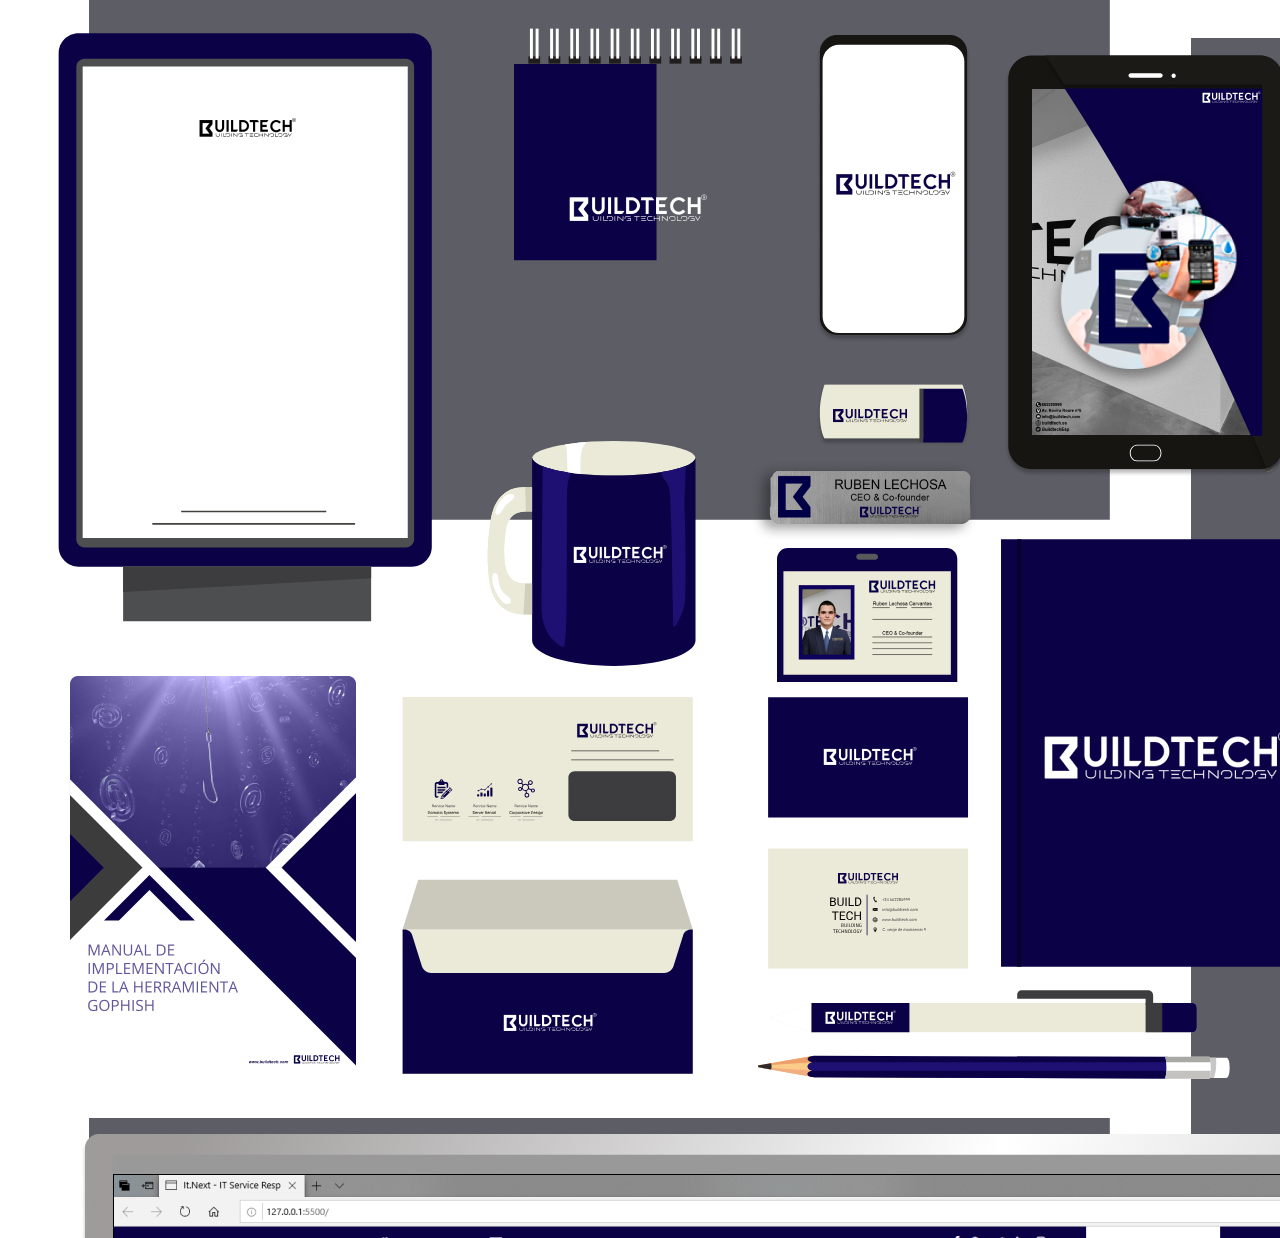
<file: 3231x2238-frame-1_393959079/index.html>
<html>
<head>
	<meta charset="utf-8">
	<title>3231x2238 Frame 1</title>
	<meta name="viewport" content="width=device-width, initial-scale=1.0, maximum-scale=1.0, user-scalable=no" />
	<meta name="ad.size" content="width=3231,height=2238">
	<link type="text/css" href="bannerify.css" rel="stylesheet" />
</head>
<body>
	<div id="banner1_383284478">
		<div style="display: none;" id="b_1_banner1_383284478" class="js-bnfy">
			<img id="img_1_banner1_383284478" class="bnfy-enter" alt="Rectangle 125" width="1040" height="2238" src="images/rectangle-125_486766338.svg"/>
		</div>
		<div style="display: none;" id="b_2_banner1_383284478" class="js-bnfy">
			<img id="img_2_banner1_383284478" class="bnfy-enter" alt="g14" width="2199" height="1120" src="images/g14_365722036.svg"/>
		</div>
		<div style="display: none;" id="b_3_banner1_383284478" class="js-bnfy">
			<img id="img_3_banner1_383284478" class="bnfy-enter" alt="g14" width="2199" height="1120" src="images/g14_525693317.svg"/>
		</div>
		<div style="display: none;" id="b_4_banner1_383284478" class="js-bnfy">
			<img id="img_4_banner1_383284478" class="bnfy-enter" alt="path80" width="243" height="334" src="images/path80_998961276.svg"/>
		</div>
		<div style="display: none;" id="b_5_banner1_383284478" class="js-bnfy">
			<img id="img_5_banner1_383284478" class="bnfy-enter" alt="path82" width="13" height="8" src="images/path82_734601582.svg"/>
		</div>
		<div style="display: none;" id="b_6_banner1_383284478" class="js-bnfy">
			<img id="img_6_banner1_383284478" class="bnfy-enter" alt="path84" width="4" height="31" src="images/path84_544404246.svg"/>
		</div>
		<div style="display: none;" id="b_7_banner1_383284478" class="js-bnfy">
			<img id="img_7_banner1_383284478" class="bnfy-enter" alt="path86" width="4" height="31" src="images/path86_352828403.svg"/>
		</div>
		<div style="display: none;" id="b_8_banner1_383284478" class="js-bnfy">
			<img id="img_8_banner1_383284478" class="bnfy-enter" alt="path88" width="13" height="8" src="images/path88_462921818.svg"/>
		</div>
		<div style="display: none;" id="b_9_banner1_383284478" class="js-bnfy">
			<img id="img_9_banner1_383284478" class="bnfy-enter" alt="path90" width="4" height="31" src="images/path90_401679171.svg"/>
		</div>
		<div style="display: none;" id="b_10_banner1_383284478" class="js-bnfy">
			<img id="img_10_banner1_383284478" class="bnfy-enter" alt="path92" width="4" height="31" src="images/path92_097750778.svg"/>
		</div>
		<div style="display: none;" id="b_11_banner1_383284478" class="js-bnfy">
			<img id="img_11_banner1_383284478" class="bnfy-enter" alt="path94" width="13" height="8" src="images/path94_697371467.svg"/>
		</div>
		<div style="display: none;" id="b_12_banner1_383284478" class="js-bnfy">
			<img id="img_12_banner1_383284478" class="bnfy-enter" alt="path96" width="4" height="31" src="images/path96_441689169.svg"/>
		</div>
		<div style="display: none;" id="b_13_banner1_383284478" class="js-bnfy">
			<img id="img_13_banner1_383284478" class="bnfy-enter" alt="path98" width="4" height="31" src="images/path98_231943466.svg"/>
		</div>
		<div style="display: none;" id="b_14_banner1_383284478" class="js-bnfy">
			<img id="img_14_banner1_383284478" class="bnfy-enter" alt="path100" width="13" height="8" src="images/path100_561179123.svg"/>
		</div>
		<div style="display: none;" id="b_15_banner1_383284478" class="js-bnfy">
			<img id="img_15_banner1_383284478" class="bnfy-enter" alt="path102" width="4" height="31" src="images/path102_118476329.svg"/>
		</div>
		<div style="display: none;" id="b_16_banner1_383284478" class="js-bnfy">
			<img id="img_16_banner1_383284478" class="bnfy-enter" alt="path104" width="4" height="31" src="images/path104_101629475.svg"/>
		</div>
		<div style="display: none;" id="b_17_banner1_383284478" class="js-bnfy">
			<img id="img_17_banner1_383284478" class="bnfy-enter" alt="path106" width="12" height="8" src="images/path106_916031596.svg"/>
		</div>
		<div style="display: none;" id="b_18_banner1_383284478" class="js-bnfy">
			<img id="img_18_banner1_383284478" class="bnfy-enter" alt="path108" width="4" height="31" src="images/path108_434903712.svg"/>
		</div>
		<div style="display: none;" id="b_19_banner1_383284478" class="js-bnfy">
			<img id="img_19_banner1_383284478" class="bnfy-enter" alt="path110" width="4" height="31" src="images/path110_196687123.svg"/>
		</div>
		<div style="display: none;" id="b_20_banner1_383284478" class="js-bnfy">
			<img id="img_20_banner1_383284478" class="bnfy-enter" alt="path112" width="13" height="8" src="images/path112_731203773.svg"/>
		</div>
		<div style="display: none;" id="b_21_banner1_383284478" class="js-bnfy">
			<img id="img_21_banner1_383284478" class="bnfy-enter" alt="path114" width="4" height="31" src="images/path114_005921618.svg"/>
		</div>
		<div style="display: none;" id="b_22_banner1_383284478" class="js-bnfy">
			<img id="img_22_banner1_383284478" class="bnfy-enter" alt="path116" width="4" height="31" src="images/path116_945158393.svg"/>
		</div>
		<div style="display: none;" id="b_23_banner1_383284478" class="js-bnfy">
			<img id="img_23_banner1_383284478" class="bnfy-enter" alt="path118" width="13" height="8" src="images/path118_473442790.svg"/>
		</div>
		<div style="display: none;" id="b_24_banner1_383284478" class="js-bnfy">
			<img id="img_24_banner1_383284478" class="bnfy-enter" alt="path120" width="4" height="31" src="images/path120_902031828.svg"/>
		</div>
		<div style="display: none;" id="b_25_banner1_383284478" class="js-bnfy">
			<img id="img_25_banner1_383284478" class="bnfy-enter" alt="path122" width="4" height="31" src="images/path122_095110338.svg"/>
		</div>
		<div style="display: none;" id="b_26_banner1_383284478" class="js-bnfy">
			<img id="img_26_banner1_383284478" class="bnfy-enter" alt="path124" width="13" height="8" src="images/path124_134389319.svg"/>
		</div>
		<div style="display: none;" id="b_27_banner1_383284478" class="js-bnfy">
			<img id="img_27_banner1_383284478" class="bnfy-enter" alt="path126" width="4" height="31" src="images/path126_987208267.svg"/>
		</div>
		<div style="display: none;" id="b_28_banner1_383284478" class="js-bnfy">
			<img id="img_28_banner1_383284478" class="bnfy-enter" alt="path128" width="4" height="31" src="images/path128_853537652.svg"/>
		</div>
		<div style="display: none;" id="b_29_banner1_383284478" class="js-bnfy">
			<img id="img_29_banner1_383284478" class="bnfy-enter" alt="path130" width="13" height="8" src="images/path130_983427857.svg"/>
		</div>
		<div style="display: none;" id="b_30_banner1_383284478" class="js-bnfy">
			<img id="img_30_banner1_383284478" class="bnfy-enter" alt="path132" width="4" height="31" src="images/path132_564408936.svg"/>
		</div>
		<div style="display: none;" id="b_31_banner1_383284478" class="js-bnfy">
			<img id="img_31_banner1_383284478" class="bnfy-enter" alt="path134" width="3" height="31" src="images/path134_587431438.svg"/>
		</div>
		<div style="display: none;" id="b_32_banner1_383284478" class="js-bnfy">
			<img id="img_32_banner1_383284478" class="bnfy-enter" alt="path136" width="13" height="8" src="images/path136_396445015.svg"/>
		</div>
		<div style="display: none;" id="b_33_banner1_383284478" class="js-bnfy">
			<img id="img_33_banner1_383284478" class="bnfy-enter" alt="path138" width="4" height="31" src="images/path138_906239534.svg"/>
		</div>
		<div style="display: none;" id="b_34_banner1_383284478" class="js-bnfy">
			<img id="img_34_banner1_383284478" class="bnfy-enter" alt="path140" width="4" height="31" src="images/path140_743911835.svg"/>
		</div>
		<div style="display: none;" id="b_35_banner1_383284478" class="js-bnfy">
			<img id="img_35_banner1_383284478" class="bnfy-enter" alt="path142" width="12" height="8" src="images/path142_241676969.svg"/>
		</div>
		<div style="display: none;" id="b_36_banner1_383284478" class="js-bnfy">
			<img id="img_36_banner1_383284478" class="bnfy-enter" alt="path144" width="4" height="31" src="images/path144_797674194.svg"/>
		</div>
		<div style="display: none;" id="b_37_banner1_383284478" class="js-bnfy">
			<img id="img_37_banner1_383284478" class="bnfy-enter" alt="path146" width="4" height="31" src="images/path146_879763473.svg"/>
		</div>
		<div style="display: none;" id="b_38_banner1_383284478" class="js-bnfy">
			<img id="img_38_banner1_383284478" class="bnfy-enter" alt="path362" width="157" height="309" src="images/path362_227023970.png"/>
		</div>
		<div style="display: none;" id="b_39_banner1_383284478" class="js-bnfy">
			<img id="img_39_banner1_383284478" class="bnfy-enter" alt="path364" width="143" height="290" src="images/path364_571775367.svg"/>
		</div>
		<div style="display: none;" id="b_40_banner1_383284478" class="js-bnfy">
			<img id="img_40_banner1_383284478" class="bnfy-enter" alt="path572" width="157" height="63" src="images/path572_933530973.png"/>
		</div>
		<div style="display: none;" id="b_41_banner1_383284478" class="js-bnfy">
			<img id="img_41_banner1_383284478" class="bnfy-enter" alt="path574" width="45" height="55" src="images/path574_381844495.svg"/>
		</div>
		<div style="display: none;" id="b_42_banner1_383284478" class="js-bnfy">
			<img id="img_42_banner1_383284478" class="bnfy-enter" alt="path576" width="5" height="55" src="images/path576_917024820.svg"/>
		</div>
		<div style="display: none;" id="b_43_banner1_383284478" class="js-bnfy">
			<img id="img_43_banner1_383284478" class="bnfy-enter" alt="path638" width="374" height="534" src="images/path638_141851742.svg"/>
		</div>
		<div style="display: none;" id="b_44_banner1_383284478" class="js-bnfy">
			<img id="img_44_banner1_383284478" class="bnfy-enter" alt="path640" width="339" height="490" src="images/path640_921539723.svg"/>
		</div>
		<div style="display: none;" id="b_45_banner1_383284478" class="js-bnfy">
			<img id="img_45_banner1_383284478" class="bnfy-enter" alt="path642" width="326" height="473" src="images/path642_441966185.svg"/>
		</div>
		<div style="display: none;" id="b_46_banner1_383284478" class="js-bnfy">
			<img id="img_46_banner1_383284478" class="bnfy-enter" alt="path644" width="249" height="56" src="images/path644_219001957.svg"/>
		</div>
		<div style="display: none;" id="b_47_banner1_383284478" class="js-bnfy">
			<img id="img_47_banner1_383284478" class="bnfy-enter" alt="path838" width="1" height="1" src="images/path838_089051101.svg"/>
		</div>
		<div style="display: none;" id="b_48_banner1_383284478" class="js-bnfy">
			<img id="img_48_banner1_383284478" class="bnfy-enter" alt="path852" width="146" height="3" src="images/path852_561596673.svg"/>
		</div>
		<div style="display: none;" id="b_49_banner1_383284478" class="js-bnfy">
			<img id="img_49_banner1_383284478" class="bnfy-enter" alt="path854" width="204" height="3" src="images/path854_402150942.svg"/>
		</div>
		<div style="display: none;" id="b_50_banner1_383284478" class="js-bnfy">
			<img id="img_50_banner1_383284478" class="bnfy-enter" alt="path856" width="249" height="27" src="images/path856_726811072.svg"/>
		</div>
		<div style="display: none;" id="b_51_banner1_383284478" class="js-bnfy">
			<img id="img_51_banner1_383284478" class="bnfy-enter" alt="path858" width="283" height="423" src="images/path858_885797127.png"/>
		</div>
		<div style="display: none;" id="b_52_banner1_383284478" class="js-bnfy">
			<img id="img_52_banner1_383284478" class="bnfy-enter" alt="path860" width="18" height="414" src="images/path860_762305869.svg"/>
		</div>
		<div style="display: none;" id="b_53_banner1_383284478" class="js-bnfy">
			<img id="img_53_banner1_383284478" class="bnfy-enter" alt="path862" width="246" height="422" src="images/path862_995920714.png"/>
		</div>
		<div style="display: none;" id="b_54_banner1_383284478" class="js-bnfy">
			<img id="img_54_banner1_383284478" class="bnfy-enter" alt="DECORACION-CORPORATIVA-2 1" width="228" height="346" src="images/decoracion-corporativa-2-1_704479781.jpg"/>
		</div>
		<div style="display: none;" id="b_55_banner1_383284478" class="js-bnfy">
			<img id="img_55_banner1_383284478" class="bnfy-enter" alt="path866" width="35" height="5" src="images/path866_899189452.svg"/>
		</div>
		<div style="display: none;" id="b_56_banner1_383284478" class="js-bnfy">
			<img id="img_56_banner1_383284478" class="bnfy-enter" alt="path868" width="5" height="5" src="images/path868_780210506.svg"/>
		</div>
		<div style="display: none;" id="b_57_banner1_383284478" class="js-bnfy">
			<img id="img_57_banner1_383284478" class="bnfy-enter" alt="path870" width="33" height="18" src="images/path870_331204476.svg"/>
		</div>
		<div style="display: none;" id="b_58_banner1_383284478" class="js-bnfy">
			<img id="img_58_banner1_383284478" class="bnfy-enter" alt="path872" width="2" height="4" src="images/path872_644264706.svg"/>
		</div>
		<div style="display: none;" id="b_59_banner1_383284478" class="js-bnfy">
			<img id="img_59_banner1_383284478" class="bnfy-enter" alt="path874" width="199" height="348" src="images/path874_680370521.svg"/>
		</div>
		<div style="display: none;" id="b_60_banner1_383284478" class="js-bnfy">
			<img id="img_60_banner1_383284478" class="bnfy-enter" alt="path1076" width="181" height="134" src="images/path1076_788380925.svg"/>
		</div>
		<div style="display: none;" id="b_61_banner1_383284478" class="js-bnfy">
			<img id="img_61_banner1_383284478" class="bnfy-enter" alt="path1078" width="168" height="104" src="images/path1078_986968452.svg"/>
		</div>
		<div style="display: none;" id="b_62_banner1_383284478" class="js-bnfy">
			<img id="img_62_banner1_383284478" class="bnfy-enter" alt="path1080" width="57" height="76" src="images/path1080_669401684.svg"/>
		</div>
		<div style="display: none;" id="b_63_banner1_383284478" class="js-bnfy">
			<img id="img_63_banner1_383284478" class="bnfy-enter" alt="path1082" width="50" height="67" src="images/path1082_334988932.svg"/>
		</div>
		<div style="display: none;" id="b_64_banner1_383284478" class="js-bnfy">
			<img id="img_64_banner1_383284478" class="bnfy-enter" alt="path1084" width="23" height="7" src="images/path1084_795169225.svg"/>
		</div>
		<div style="display: none;" id="b_65_banner1_383284478" class="js-bnfy">
			<img id="img_65_banner1_383284478" class="bnfy-enter" alt="path1086" width="49" height="9" src="images/path1086_806375219.svg"/>
		</div>
		<div style="display: none;" id="b_66_banner1_383284478" class="js-bnfy">
			<img id="img_66_banner1_383284478" class="bnfy-enter" alt="path1088" width="43" height="8" src="images/path1088_818452235.svg"/>
		</div>
		<div style="display: none;" id="b_67_banner1_383284478" class="js-bnfy">
			<img id="img_67_banner1_383284478" class="bnfy-enter" alt="path1090" width="2" height="2" src="images/path1090_473305162.svg"/>
		</div>
		<div style="display: none;" id="b_68_banner1_383284478" class="js-bnfy">
			<img id="img_68_banner1_383284478" class="bnfy-enter" alt="path1092" width="71" height="8" src="images/path1092_575874248.svg"/>
		</div>
		<div style="display: none;" id="b_69_banner1_383284478" class="js-bnfy">
			<img id="img_69_banner1_383284478" class="bnfy-enter" alt="path1094" width="8" height="9" src="images/path1094_629130459.svg"/>
		</div>
		<div style="display: none;" id="b_70_banner1_383284478" class="js-bnfy">
			<img id="img_70_banner1_383284478" class="bnfy-enter" alt="path1096" width="11" height="9" src="images/path1096_007143105.svg"/>
		</div>
		<div style="display: none;" id="b_71_banner1_383284478" class="js-bnfy">
			<img id="img_71_banner1_383284478" class="bnfy-enter" alt="path1098" width="10" height="9" src="images/path1098_531325145.svg"/>
		</div>
		<div style="display: none;" id="b_72_banner1_383284478" class="js-bnfy">
			<img id="img_72_banner1_383284478" class="bnfy-enter" alt="path1100" width="9" height="9" src="images/path1100_097009780.svg"/>
		</div>
		<div style="display: none;" id="b_73_banner1_383284478" class="js-bnfy">
			<img id="img_73_banner1_383284478" class="bnfy-enter" alt="path1102" width="9" height="9" src="images/path1102_904318899.svg"/>
		</div>
		<div style="display: none;" id="b_74_banner1_383284478" class="js-bnfy">
			<img id="img_74_banner1_383284478" class="bnfy-enter" alt="path1104" width="10" height="9" src="images/path1104_102523504.svg"/>
		</div>
		<div style="display: none;" id="b_75_banner1_383284478" class="js-bnfy">
			<img id="img_75_banner1_383284478" class="bnfy-enter" alt="path1106" width="11" height="9" src="images/path1106_337880093.svg"/>
		</div>
		<div style="display: none;" id="b_76_banner1_383284478" class="js-bnfy">
			<img id="img_76_banner1_383284478" class="bnfy-enter" alt="path1108" width="5" height="9" src="images/path1108_849504056.svg"/>
		</div>
		<div style="display: none;" id="b_77_banner1_383284478" class="js-bnfy">
			<img id="img_77_banner1_383284478" class="bnfy-enter" alt="path1110" width="9" height="9" src="images/path1110_894997391.svg"/>
		</div>
		<div style="display: none;" id="b_78_banner1_383284478" class="js-bnfy">
			<img id="img_78_banner1_383284478" class="bnfy-enter" alt="path1114" width="3" height="4" src="images/path1114_633545890.svg"/>
		</div>
		<div style="display: none;" id="b_79_banner1_383284478" class="js-bnfy">
			<img id="img_79_banner1_383284478" class="bnfy-enter" alt="path1116" width="4" height="6" src="images/path1116_310853051.svg"/>
		</div>
		<div style="display: none;" id="b_80_banner1_383284478" class="js-bnfy">
			<img id="img_80_banner1_383284478" class="bnfy-enter" alt="path1118" width="3" height="2" src="images/path1118_579007265.svg"/>
		</div>
		<div style="display: none;" id="b_81_banner1_383284478" class="js-bnfy">
			<img id="img_81_banner1_383284478" class="bnfy-enter" alt="path1120" width="4" height="4" src="images/path1120_312592253.svg"/>
		</div>
		<div style="display: none;" id="b_82_banner1_383284478" class="js-bnfy">
			<img id="img_82_banner1_383284478" class="bnfy-enter" alt="path1122" width="4" height="9" src="images/path1122_271506506.svg"/>
		</div>
		<div style="display: none;" id="b_83_banner1_383284478" class="js-bnfy">
			<img id="img_83_banner1_383284478" class="bnfy-enter" alt="path1124" width="9" height="6" src="images/path1124_130519402.svg"/>
		</div>
		<div style="display: none;" id="b_84_banner1_383284478" class="js-bnfy">
			<img id="img_84_banner1_383284478" class="bnfy-enter" alt="path1126" width="13" height="10" src="images/path1126_194329274.svg"/>
		</div>
		<div style="display: none;" id="b_85_banner1_383284478" class="js-bnfy">
			<img id="img_85_banner1_383284478" class="bnfy-enter" alt="path1128" width="34" height="3" src="images/path1128_551100890.svg"/>
		</div>
		<div style="display: none;" id="b_86_banner1_383284478" class="js-bnfy">
			<img id="img_86_banner1_383284478" class="bnfy-enter" alt="path1130" width="4" height="4" src="images/path1130_636760626.svg"/>
		</div>
		<div style="display: none;" id="b_87_banner1_383284478" class="js-bnfy">
			<img id="img_87_banner1_383284478" class="bnfy-enter" alt="path1132" width="4" height="6" src="images/path1132_649826392.svg"/>
		</div>
		<div style="display: none;" id="b_88_banner1_383284478" class="js-bnfy">
			<img id="img_88_banner1_383284478" class="bnfy-enter" alt="path1134" width="2" height="1" src="images/path1134_017167136.svg"/>
		</div>
		<div style="display: none;" id="b_89_banner1_383284478" class="js-bnfy">
			<img id="img_89_banner1_383284478" class="bnfy-enter" alt="path1136" width="14" height="18" src="images/path1136_796312281.svg"/>
		</div>
		<div style="display: none;" id="b_90_banner1_383284478" class="js-bnfy">
			<img id="img_90_banner1_383284478" class="bnfy-enter" alt="path1138" width="8" height="15" src="images/path1138_825327034.svg"/>
		</div>
		<div style="display: none;" id="b_91_banner1_383284478" class="js-bnfy">
			<img id="img_91_banner1_383284478" class="bnfy-enter" alt="path1140" width="26" height="3" src="images/path1140_574947998.svg"/>
		</div>
		<div style="display: none;" id="b_92_banner1_383284478" class="js-bnfy">
			<img id="img_92_banner1_383284478" class="bnfy-enter" alt="path1142" width="26" height="3" src="images/path1142_557220740.svg"/>
		</div>
		<div style="display: none;" id="b_93_banner1_383284478" class="js-bnfy">
			<img id="img_93_banner1_383284478" class="bnfy-enter" alt="path1144" width="3" height="2" src="images/path1144_425248900.svg"/>
		</div>
		<div style="display: none;" id="b_94_banner1_383284478" class="js-bnfy">
			<img id="img_94_banner1_383284478" class="bnfy-enter" alt="path1146" width="33" height="3" src="images/path1146_724784576.svg"/>
		</div>
		<div style="display: none;" id="b_95_banner1_383284478" class="js-bnfy">
			<img id="img_95_banner1_383284478" class="bnfy-enter" alt="path1148" width="22" height="2" src="images/path1148_662861329.svg"/>
		</div>
		<div style="display: none;" id="b_96_banner1_383284478" class="js-bnfy">
			<img id="img_96_banner1_383284478" class="bnfy-enter" alt="path1150" width="13" height="2" src="images/path1150_408319873.svg"/>
		</div>
		<div style="display: none;" id="b_97_banner1_383284478" class="js-bnfy">
			<img id="img_97_banner1_383284478" class="bnfy-enter" alt="path1152" width="19" height="2" src="images/path1152_562100441.svg"/>
		</div>
		<div style="display: none;" id="b_98_banner1_383284478" class="js-bnfy">
			<img id="img_98_banner1_383284478" class="bnfy-enter" alt="path1154" width="62" height="2" src="images/path1154_548907025.svg"/>
		</div>
		<div style="display: none;" id="b_99_banner1_383284478" class="js-bnfy">
			<img id="img_99_banner1_383284478" class="bnfy-enter" alt="path1156" width="62" height="2" src="images/path1156_751571587.svg"/>
		</div>
		<div style="display: none;" id="b_100_banner1_383284478" class="js-bnfy">
			<img id="img_100_banner1_383284478" class="bnfy-enter" alt="path1158" width="62" height="2" src="images/path1158_576484505.svg"/>
		</div>
		<div style="display: none;" id="b_101_banner1_383284478" class="js-bnfy">
			<img id="img_101_banner1_383284478" class="bnfy-enter" alt="path1160" width="62" height="2" src="images/path1160_872775238.svg"/>
		</div>
		<div style="display: none;" id="b_102_banner1_383284478" class="js-bnfy">
			<img id="img_102_banner1_383284478" class="bnfy-enter" alt="path1162" width="62" height="1" src="images/path1162_052962800.svg"/>
		</div>
		<div style="display: none;" id="b_103_banner1_383284478" class="js-bnfy">
			<img id="img_103_banner1_383284478" class="bnfy-enter" alt="path1164" width="164" height="35" src="images/path1164_194001925.svg"/>
		</div>
		<div style="display: none;" id="b_104_banner1_383284478" class="js-bnfy">
			<img id="img_104_banner1_383284478" class="bnfy-enter" alt="path1166" width="46" height="129" src="images/path1166_617910895.svg"/>
		</div>
		<div style="display: none;" id="b_105_banner1_383284478" class="js-bnfy">
			<img id="img_105_banner1_383284478" class="bnfy-enter" alt="path1168" width="164" height="209" src="images/path1168_377563803.svg"/>
		</div>
		<div style="display: none;" id="b_106_banner1_383284478" class="js-bnfy">
			<img id="img_106_banner1_383284478" class="bnfy-enter" alt="path1170" width="25" height="7" src="images/path1170_053455763.svg"/>
		</div>
		<div style="display: none;" id="b_107_banner1_383284478" class="js-bnfy">
			<img id="img_107_banner1_383284478" class="bnfy-enter" alt="path1172" width="25" height="161" src="images/path1172_997506784.svg"/>
		</div>
		<div style="display: none;" id="b_108_banner1_383284478" class="js-bnfy">
			<img id="img_108_banner1_383284478" class="bnfy-enter" alt="path1174" width="30" height="7" src="images/path1174_327016479.svg"/>
		</div>
		<div style="display: none;" id="b_109_banner1_383284478" class="js-bnfy">
			<img id="img_109_banner1_383284478" class="bnfy-enter" alt="path1176" width="31" height="181" src="images/path1176_328868054.svg"/>
		</div>
		<div style="display: none;" id="b_110_banner1_383284478" class="js-bnfy">
			<img id="img_110_banner1_383284478" class="bnfy-enter" alt="path1178" width="23" height="32" src="images/path1178_252169777.svg"/>
		</div>
		<div style="display: none;" id="b_111_banner1_383284478" class="js-bnfy">
			<img id="img_111_banner1_383284478" class="bnfy-enter" alt="path1180" width="39" height="128" src="images/path1180_103131328.svg"/>
		</div>
		<div style="display: none;" id="b_112_banner1_383284478" class="js-bnfy">
			<img id="img_112_banner1_383284478" class="bnfy-enter" alt="path1182" width="10" height="32" src="images/path1182_619690426.svg"/>
		</div>
		<div style="display: none;" id="b_113_banner1_383284478" class="js-bnfy">
			<img id="img_113_banner1_383284478" class="bnfy-enter" alt="path1184" width="8" height="26" src="images/path1184_532607082.svg"/>
		</div>
		<div style="display: none;" id="b_114_banner1_383284478" class="js-bnfy">
			<img id="img_114_banner1_383284478" class="bnfy-enter" alt="path1186" width="20" height="22" src="images/path1186_353525957.svg"/>
		</div>
		<div style="display: none;" id="b_115_banner1_383284478" class="js-bnfy">
			<img id="img_115_banner1_383284478" class="bnfy-enter" alt="path1188" width="19" height="33" src="images/path1188_601171557.svg"/>
		</div>
		<div style="display: none;" id="b_116_banner1_383284478" class="js-bnfy">
			<img id="img_116_banner1_383284478" class="bnfy-enter" alt="path1238" width="306" height="428" src="images/path1238_615220356.svg"/>
		</div>
		<div style="display: none;" id="b_117_banner1_383284478" class="js-bnfy">
			<img id="img_117_banner1_383284478" class="bnfy-enter" alt="path1240" width="5" height="428" src="images/path1240_269229883.svg"/>
		</div>
		<div style="display: none;" id="b_118_banner1_383284478" class="js-bnfy">
			<img id="img_118_banner1_383284478" class="bnfy-enter" alt="path1464" width="426" height="31" src="images/path1464_634726693.svg"/>
		</div>
		<div style="display: none;" id="b_119_banner1_383284478" class="js-bnfy">
			<img id="img_119_banner1_383284478" class="bnfy-enter" alt="path1466" width="18" height="31" src="images/path1466_982914585.svg"/>
		</div>
		<div style="display: none;" id="b_120_banner1_383284478" class="js-bnfy">
			<img id="img_120_banner1_383284478" class="bnfy-enter" alt="path1468" width="41" height="31" src="images/path1468_581136769.svg"/>
		</div>
		<div style="display: none;" id="b_121_banner1_383284478" class="js-bnfy">
			<img id="img_121_banner1_383284478" class="bnfy-enter" alt="path1470" width="35" height="31" src="images/path1470_602549441.svg"/>
		</div>
		<div style="display: none;" id="b_122_banner1_383284478" class="js-bnfy">
			<img id="img_122_banner1_383284478" class="bnfy-enter" alt="path1472" width="99" height="31" src="images/path1472_112308224.svg"/>
		</div>
		<div style="display: none;" id="b_123_banner1_383284478" class="js-bnfy">
			<img id="img_123_banner1_383284478" class="bnfy-enter" alt="path1474" width="137" height="15" src="images/path1474_093337851.svg"/>
		</div>
		<div style="display: none;" id="b_124_banner1_383284478" class="js-bnfy">
			<img id="img_124_banner1_383284478" class="bnfy-enter" alt="path1476" width="57" height="23" src="images/path1476_491933871.svg"/>
		</div>
		<div style="display: none;" id="b_125_banner1_383284478" class="js-bnfy">
			<img id="img_125_banner1_383284478" class="bnfy-enter" alt="path1478" width="57" height="12" src="images/path1478_892378572.svg"/>
		</div>
		<div style="display: none;" id="b_126_banner1_383284478" class="js-bnfy">
			<img id="img_126_banner1_383284478" class="bnfy-enter" alt="path1480" width="57" height="11" src="images/path1480_513991965.svg"/>
		</div>
		<div style="display: none;" id="b_127_banner1_383284478" class="js-bnfy">
			<img id="img_127_banner1_383284478" class="bnfy-enter" alt="path1482" width="361" height="24" src="images/path1482_212219668.svg"/>
		</div>
		<div style="display: none;" id="b_128_banner1_383284478" class="js-bnfy">
			<img id="img_128_banner1_383284478" class="bnfy-enter" alt="path1484" width="14" height="7" src="images/path1484_887317717.svg"/>
		</div>
		<div style="display: none;" id="b_129_banner1_383284478" class="js-bnfy">
			<img id="img_129_banner1_383284478" class="bnfy-enter" alt="path1486" width="25" height="21" src="images/path1486_493705102.svg"/>
		</div>
		<div style="display: none;" id="b_130_banner1_383284478" class="js-bnfy">
			<img id="img_130_banner1_383284478" class="bnfy-enter" alt="path1488" width="12" height="21" src="images/path1488_819739757.svg"/>
		</div>
		<div style="display: none;" id="b_131_banner1_383284478" class="js-bnfy">
			<img id="img_131_banner1_383284478" class="bnfy-enter" alt="path1490" width="361" height="9" src="images/path1490_219240480.svg"/>
		</div>
		<div style="display: none;" id="b_132_banner1_383284478" class="js-bnfy">
			<img id="img_132_banner1_383284478" class="bnfy-enter" alt="path1492" width="361" height="9" src="images/path1492_066326073.svg"/>
		</div>
		<div style="display: none;" id="b_133_banner1_383284478" class="js-bnfy">
			<img id="img_133_banner1_383284478" class="bnfy-enter" alt="path1494" width="47" height="23" src="images/path1494_471554148.svg"/>
		</div>
		<div style="display: none;" id="b_134_banner1_383284478" class="js-bnfy">
			<img id="img_134_banner1_383284478" class="bnfy-enter" alt="path1496" width="47" height="9" src="images/path1496_486133784.svg"/>
		</div>
		<div style="display: none;" id="b_135_banner1_383284478" class="js-bnfy">
			<img id="img_135_banner1_383284478" class="bnfy-enter" alt="path1498" width="47" height="7" src="images/path1498_592536152.svg"/>
		</div>
		<div style="display: none;" id="b_136_banner1_383284478" class="js-bnfy">
			<img id="img_136_banner1_383284478" class="bnfy-enter" alt="path1548" width="285" height="401" src="images/path1548_536508132.svg"/>
		</div>
		<div style="display: none;" id="b_137_banner1_383284478" class="js-bnfy">
			<img id="img_137_banner1_383284478" class="bnfy-enter" alt="path1550" width="117" height="72" src="images/path1550_100898271.svg"/>
		</div>
		<div style="display: none;" id="b_138_banner1_383284478" class="js-bnfy">
			<img id="img_138_banner1_383284478" class="bnfy-enter" alt="path1578" width="2" height="2" src="images/path1578_560158329.svg"/>
		</div>
		<div style="display: none;" id="b_139_banner1_383284478" class="js-bnfy">
			<img id="img_139_banner1_383284478" class="bnfy-enter" alt="path1652" width="207" height="3" src="images/path1652_128876721.svg"/>
		</div>
		<div style="display: none;" id="b_140_banner1_383284478" class="js-bnfy">
			<img id="img_140_banner1_383284478" class="bnfy-enter" alt="path1654" width="225" height="2" src="images/path1654_702296506.svg"/>
		</div>
		<div style="display: none;" id="b_141_banner1_383284478" class="js-bnfy">
			<img id="img_141_banner1_383284478" class="bnfy-enter" alt="path1656" width="225" height="2" src="images/path1656_071786322.svg"/>
		</div>
		<div style="display: none;" id="b_142_banner1_383284478" class="js-bnfy">
			<img id="img_142_banner1_383284478" class="bnfy-enter" alt="path1658" width="163" height="3" src="images/path1658_068831579.svg"/>
		</div>
		<div style="display: none;" id="b_143_banner1_383284478" class="js-bnfy">
			<img id="img_143_banner1_383284478" class="bnfy-enter" alt="path1660" width="207" height="2" src="images/path1660_014154403.svg"/>
		</div>
		<div style="display: none;" id="b_144_banner1_383284478" class="js-bnfy">
			<img id="img_144_banner1_383284478" class="bnfy-enter" alt="path1662" width="225" height="2" src="images/path1662_399554143.svg"/>
		</div>
		<div style="display: none;" id="b_145_banner1_383284478" class="js-bnfy">
			<img id="img_145_banner1_383284478" class="bnfy-enter" alt="path1664" width="225" height="3" src="images/path1664_592765373.svg"/>
		</div>
		<div style="display: none;" id="b_146_banner1_383284478" class="js-bnfy">
			<img id="img_146_banner1_383284478" class="bnfy-enter" alt="path1666" width="225" height="2" src="images/path1666_047750435.svg"/>
		</div>
		<div style="display: none;" id="b_147_banner1_383284478" class="js-bnfy">
			<img id="img_147_banner1_383284478" class="bnfy-enter" alt="path1668" width="225" height="2" src="images/path1668_059665060.svg"/>
		</div>
		<div style="display: none;" id="b_148_banner1_383284478" class="js-bnfy">
			<img id="img_148_banner1_383284478" class="bnfy-enter" alt="path1670" width="208" height="3" src="images/path1670_483136069.svg"/>
		</div>
		<div style="display: none;" id="b_149_banner1_383284478" class="js-bnfy">
			<img id="img_149_banner1_383284478" class="bnfy-enter" alt="path1672" width="207" height="3" src="images/path1672_096429737.svg"/>
		</div>
		<div style="display: none;" id="b_150_banner1_383284478" class="js-bnfy">
			<img id="img_150_banner1_383284478" class="bnfy-enter" alt="path1674" width="225" height="2" src="images/path1674_245045169.svg"/>
		</div>
		<div style="display: none;" id="b_151_banner1_383284478" class="js-bnfy">
			<img id="img_151_banner1_383284478" class="bnfy-enter" alt="path1676" width="225" height="2" src="images/path1676_604679257.svg"/>
		</div>
		<div style="display: none;" id="b_152_banner1_383284478" class="js-bnfy">
			<img id="img_152_banner1_383284478" class="bnfy-enter" alt="path1678" width="225" height="3" src="images/path1678_823827438.svg"/>
		</div>
		<div style="display: none;" id="b_153_banner1_383284478" class="js-bnfy">
			<img id="img_153_banner1_383284478" class="bnfy-enter" alt="path1680" width="225" height="2" src="images/path1680_759019386.svg"/>
		</div>
		<div style="display: none;" id="b_154_banner1_383284478" class="js-bnfy">
			<img id="img_154_banner1_383284478" class="bnfy-enter" alt="path1682" width="65" height="2" src="images/path1682_122696893.svg"/>
		</div>
		<div style="display: none;" id="b_155_banner1_383284478" class="js-bnfy">
			<img id="img_155_banner1_383284478" class="bnfy-enter" alt="path1684" width="81" height="2" src="images/path1684_717743866.svg"/>
		</div>
		<div style="display: none;" id="b_156_banner1_383284478" class="js-bnfy">
			<img id="img_156_banner1_383284478" class="bnfy-enter" alt="path1686" width="208" height="2" src="images/path1686_200986209.svg"/>
		</div>
		<div style="display: none;" id="b_157_banner1_383284478" class="js-bnfy">
			<img id="img_157_banner1_383284478" class="bnfy-enter" alt="path1688" width="291" height="145" src="images/path1688_834712243.svg"/>
		</div>
		<div style="display: none;" id="b_158_banner1_383284478" class="js-bnfy">
			<img id="img_158_banner1_383284478" class="bnfy-enter" alt="path1690" width="291" height="51" src="images/path1690_767261109.svg"/>
		</div>
		<div style="display: none;" id="b_159_banner1_383284478" class="js-bnfy">
			<img id="img_159_banner1_383284478" class="bnfy-enter" alt="path1692" width="291" height="145" src="images/path1692_101097775.svg"/>
		</div>
		<div style="display: none;" id="b_160_banner1_383284478" class="js-bnfy">
			<img id="img_160_banner1_383284478" class="bnfy-enter" alt="path1694" width="291" height="145" src="images/path1694_503202597.svg"/>
		</div>
		<div style="display: none;" id="b_161_banner1_383284478" class="js-bnfy">
			<img id="img_161_banner1_383284478" class="bnfy-enter" alt="path1696" width="108" height="51" src="images/path1696_444896574.svg"/>
		</div>
		<div style="display: none;" id="b_162_banner1_383284478" class="js-bnfy">
			<img id="img_162_banner1_383284478" class="bnfy-enter" alt="path1786" width="15" height="19" src="images/path1786_501270731.svg"/>
		</div>
		<div style="display: none;" id="b_163_banner1_383284478" class="js-bnfy">
			<img id="img_163_banner1_383284478" class="bnfy-enter" alt="path1788" width="9" height="9" src="images/path1788_228068018.svg"/>
		</div>
		<div style="display: none;" id="b_164_banner1_383284478" class="js-bnfy">
			<img id="img_164_banner1_383284478" class="bnfy-enter" alt="path1790" width="9" height="3" src="images/path1790_897560709.svg"/>
		</div>
		<div style="display: none;" id="b_165_banner1_383284478" class="js-bnfy">
			<img id="img_165_banner1_383284478" class="bnfy-enter" alt="path1792" width="9" height="2" src="images/path1792_957878155.svg"/>
		</div>
		<div style="display: none;" id="b_166_banner1_383284478" class="js-bnfy">
			<img id="img_166_banner1_383284478" class="bnfy-enter" alt="path1794" width="7" height="3" src="images/path1794_244677631.svg"/>
		</div>
		<div style="display: none;" id="b_167_banner1_383284478" class="js-bnfy">
			<img id="img_167_banner1_383284478" class="bnfy-enter" alt="path1796" width="5" height="5" src="images/path1796_118234857.svg"/>
		</div>
		<div style="display: none;" id="b_168_banner1_383284478" class="js-bnfy">
			<img id="img_168_banner1_383284478" class="bnfy-enter" alt="path1798" width="5" height="4" src="images/path1798_581149986.svg"/>
		</div>
		<div style="display: none;" id="b_169_banner1_383284478" class="js-bnfy">
			<img id="img_169_banner1_383284478" class="bnfy-enter" alt="path1800" width="4" height="4" src="images/path1800_553371099.svg"/>
		</div>
		<div style="display: none;" id="b_170_banner1_383284478" class="js-bnfy">
			<img id="img_170_banner1_383284478" class="bnfy-enter" alt="path1802" width="1" height="1" src="images/path1802_508111650.svg"/>
		</div>
		<div style="display: none;" id="b_171_banner1_383284478" class="js-bnfy">
			<img id="img_171_banner1_383284478" class="bnfy-enter" alt="path1804" width="3" height="10" src="images/path1804_847912469.svg"/>
		</div>
		<div style="display: none;" id="b_172_banner1_383284478" class="js-bnfy">
			<img id="img_172_banner1_383284478" class="bnfy-enter" alt="path1806" width="3" height="7" src="images/path1806_878837641.svg"/>
		</div>
		<div style="display: none;" id="b_173_banner1_383284478" class="js-bnfy">
			<img id="img_173_banner1_383284478" class="bnfy-enter" alt="path1808" width="16" height="9" src="images/path1808_571484834.svg"/>
		</div>
		<div style="display: none;" id="b_174_banner1_383284478" class="js-bnfy">
			<img id="img_174_banner1_383284478" class="bnfy-enter" alt="path1810" width="3" height="5" src="images/path1810_385429237.svg"/>
		</div>
		<div style="display: none;" id="b_175_banner1_383284478" class="js-bnfy">
			<img id="img_175_banner1_383284478" class="bnfy-enter" alt="path1812" width="3" height="4" src="images/path1812_174838692.svg"/>
		</div>
		<div style="display: none;" id="b_176_banner1_383284478" class="js-bnfy">
			<img id="img_176_banner1_383284478" class="bnfy-enter" alt="path1814" width="3" height="3" src="images/path1814_670415288.svg"/>
		</div>
		<div style="display: none;" id="b_177_banner1_383284478" class="js-bnfy">
			<img id="img_177_banner1_383284478" class="bnfy-enter" alt="path1816" width="18" height="20" src="images/path1816_867805266.svg"/>
		</div>
		<div style="display: none;" id="b_178_banner1_383284478" class="js-bnfy">
			<img id="img_178_banner1_383284478" class="bnfy-enter" alt="path1818" width="4" height="4" src="images/path1818_227574207.svg"/>
		</div>
		<div style="display: none;" id="b_179_banner1_383284478" class="js-bnfy">
			<img id="img_179_banner1_383284478" class="bnfy-enter" alt="path1820" width="3" height="3" src="images/path1820_854035286.svg"/>
		</div>
		<div style="display: none;" id="b_180_banner1_383284478" class="js-bnfy">
			<img id="img_180_banner1_383284478" class="bnfy-enter" alt="path1822" width="2" height="3" src="images/path1822_022455417.svg"/>
		</div>
		<div style="display: none;" id="b_181_banner1_383284478" class="js-bnfy">
			<img id="img_181_banner1_383284478" class="bnfy-enter" alt="path1824" width="3" height="3" src="images/path1824_316686829.svg"/>
		</div>
		<div style="display: none;" id="b_182_banner1_383284478" class="js-bnfy">
			<img id="img_182_banner1_383284478" class="bnfy-enter" alt="path1826" width="2" height="4" src="images/path1826_237923623.svg"/>
		</div>
		<div style="display: none;" id="b_183_banner1_383284478" class="js-bnfy">
			<img id="img_183_banner1_383284478" class="bnfy-enter" alt="path1828" width="3" height="3" src="images/path1828_278440915.svg"/>
		</div>
		<div style="display: none;" id="b_184_banner1_383284478" class="js-bnfy">
			<img id="img_184_banner1_383284478" class="bnfy-enter" alt="path1830" width="3" height="3" src="images/path1830_965902161.svg"/>
		</div>
		<div style="display: none;" id="b_185_banner1_383284478" class="js-bnfy">
			<img id="img_185_banner1_383284478" class="bnfy-enter" alt="path1832" width="3" height="4" src="images/path1832_301154197.svg"/>
		</div>
		<div style="display: none;" id="b_186_banner1_383284478" class="js-bnfy">
			<img id="img_186_banner1_383284478" class="bnfy-enter" alt="path1834" width="2" height="3" src="images/path1834_878465883.svg"/>
		</div>
		<div style="display: none;" id="b_187_banner1_383284478" class="js-bnfy">
			<img id="img_187_banner1_383284478" class="bnfy-enter" alt="path1836" width="3" height="3" src="images/path1836_777807203.svg"/>
		</div>
		<div style="display: none;" id="b_188_banner1_383284478" class="js-bnfy">
			<img id="img_188_banner1_383284478" class="bnfy-enter" alt="path1838" width="3" height="3" src="images/path1838_762732792.svg"/>
		</div>
		<div style="display: none;" id="b_189_banner1_383284478" class="js-bnfy">
			<img id="img_189_banner1_383284478" class="bnfy-enter" alt="path1864" width="20" height="1" src="images/path1864_108957920.svg"/>
		</div>
		<div style="display: none;" id="b_190_banner1_383284478" class="js-bnfy">
			<img id="img_190_banner1_383284478" class="bnfy-enter" alt="path1866" width="11" height="1" src="images/path1866_647913553.svg"/>
		</div>
		<div style="display: none;" id="b_191_banner1_383284478" class="js-bnfy">
			<img id="img_191_banner1_383284478" class="bnfy-enter" alt="path1868" width="14" height="2" src="images/path1868_193615743.svg"/>
		</div>
		<div style="display: none;" id="b_192_banner1_383284478" class="js-bnfy">
			<img id="img_192_banner1_383284478" class="bnfy-enter" alt="path1870" width="4" height="2" src="images/path1870_495637111.svg"/>
		</div>
		<div style="display: none;" id="b_193_banner1_383284478" class="js-bnfy">
			<img id="img_193_banner1_383284478" class="bnfy-enter" alt="path1872" width="3" height="4" src="images/path1872_696650012.svg"/>
		</div>
		<div style="display: none;" id="b_194_banner1_383284478" class="js-bnfy">
			<img id="img_194_banner1_383284478" class="bnfy-enter" alt="path1874" width="3" height="3" src="images/path1874_729210989.svg"/>
		</div>
		<div style="display: none;" id="b_195_banner1_383284478" class="js-bnfy">
			<img id="img_195_banner1_383284478" class="bnfy-enter" alt="path1876" width="2" height="3" src="images/path1876_249468780.svg"/>
		</div>
		<div style="display: none;" id="b_196_banner1_383284478" class="js-bnfy">
			<img id="img_196_banner1_383284478" class="bnfy-enter" alt="path1878" width="3" height="3" src="images/path1878_517823736.svg"/>
		</div>
		<div style="display: none;" id="b_197_banner1_383284478" class="js-bnfy">
			<img id="img_197_banner1_383284478" class="bnfy-enter" alt="path1880" width="2" height="4" src="images/path1880_322377674.svg"/>
		</div>
		<div style="display: none;" id="b_198_banner1_383284478" class="js-bnfy">
			<img id="img_198_banner1_383284478" class="bnfy-enter" alt="path1882" width="3" height="3" src="images/path1882_102071672.svg"/>
		</div>
		<div style="display: none;" id="b_199_banner1_383284478" class="js-bnfy">
			<img id="img_199_banner1_383284478" class="bnfy-enter" alt="path1884" width="3" height="3" src="images/path1884_543066197.svg"/>
		</div>
		<div style="display: none;" id="b_200_banner1_383284478" class="js-bnfy">
			<img id="img_200_banner1_383284478" class="bnfy-enter" alt="path1886" width="3" height="4" src="images/path1886_496376731.svg"/>
		</div>
		<div style="display: none;" id="b_201_banner1_383284478" class="js-bnfy">
			<img id="img_201_banner1_383284478" class="bnfy-enter" alt="path1888" width="3" height="3" src="images/path1888_421219226.svg"/>
		</div>
		<div style="display: none;" id="b_202_banner1_383284478" class="js-bnfy">
			<img id="img_202_banner1_383284478" class="bnfy-enter" alt="path1890" width="4" height="3" src="images/path1890_531314763.svg"/>
		</div>
		<div style="display: none;" id="b_203_banner1_383284478" class="js-bnfy">
			<img id="img_203_banner1_383284478" class="bnfy-enter" alt="path1892" width="3" height="3" src="images/path1892_962479733.svg"/>
		</div>
		<div style="display: none;" id="b_204_banner1_383284478" class="js-bnfy">
			<img id="img_204_banner1_383284478" class="bnfy-enter" alt="path1918" width="21" height="1" src="images/path1918_517938132.svg"/>
		</div>
		<div style="display: none;" id="b_205_banner1_383284478" class="js-bnfy">
			<img id="img_205_banner1_383284478" class="bnfy-enter" alt="path1920" width="12" height="1" src="images/path1920_054308584.svg"/>
		</div>
		<div style="display: none;" id="b_206_banner1_383284478" class="js-bnfy">
			<img id="img_206_banner1_383284478" class="bnfy-enter" alt="path1922" width="14" height="2" src="images/path1922_173392773.svg"/>
		</div>
		<div style="display: none;" id="b_207_banner1_383284478" class="js-bnfy">
			<img id="img_207_banner1_383284478" class="bnfy-enter" alt="path1924" width="4" height="2" src="images/path1924_429635675.svg"/>
		</div>
		<div style="display: none;" id="b_208_banner1_383284478" class="js-bnfy">
			<img id="img_208_banner1_383284478" class="bnfy-enter" alt="path1926" width="3" height="4" src="images/path1926_691097774.svg"/>
		</div>
		<div style="display: none;" id="b_209_banner1_383284478" class="js-bnfy">
			<img id="img_209_banner1_383284478" class="bnfy-enter" alt="path1928" width="2" height="3" src="images/path1928_819147919.svg"/>
		</div>
		<div style="display: none;" id="b_210_banner1_383284478" class="js-bnfy">
			<img id="img_210_banner1_383284478" class="bnfy-enter" alt="path1930" width="2" height="3" src="images/path1930_993705995.svg"/>
		</div>
		<div style="display: none;" id="b_211_banner1_383284478" class="js-bnfy">
			<img id="img_211_banner1_383284478" class="bnfy-enter" alt="path1932" width="3" height="3" src="images/path1932_936545334.svg"/>
		</div>
		<div style="display: none;" id="b_212_banner1_383284478" class="js-bnfy">
			<img id="img_212_banner1_383284478" class="bnfy-enter" alt="path1934" width="1" height="4" src="images/path1934_537614549.svg"/>
		</div>
		<div style="display: none;" id="b_213_banner1_383284478" class="js-bnfy">
			<img id="img_213_banner1_383284478" class="bnfy-enter" alt="path1936" width="2" height="3" src="images/path1936_618690658.svg"/>
		</div>
		<div style="display: none;" id="b_214_banner1_383284478" class="js-bnfy">
			<img id="img_214_banner1_383284478" class="bnfy-enter" alt="path1938" width="3" height="3" src="images/path1938_245568464.svg"/>
		</div>
		<div style="display: none;" id="b_215_banner1_383284478" class="js-bnfy">
			<img id="img_215_banner1_383284478" class="bnfy-enter" alt="path1940" width="3" height="4" src="images/path1940_933123553.svg"/>
		</div>
		<div style="display: none;" id="b_216_banner1_383284478" class="js-bnfy">
			<img id="img_216_banner1_383284478" class="bnfy-enter" alt="path1942" width="3" height="3" src="images/path1942_542345094.svg"/>
		</div>
		<div style="display: none;" id="b_217_banner1_383284478" class="js-bnfy">
			<img id="img_217_banner1_383284478" class="bnfy-enter" alt="path1944" width="3" height="3" src="images/path1944_458510330.svg"/>
		</div>
		<div style="display: none;" id="b_218_banner1_383284478" class="js-bnfy">
			<img id="img_218_banner1_383284478" class="bnfy-enter" alt="path1946" width="2" height="3" src="images/path1946_964957039.svg"/>
		</div>
		<div style="display: none;" id="b_219_banner1_383284478" class="js-bnfy">
			<img id="img_219_banner1_383284478" class="bnfy-enter" alt="path1972" width="20" height="1" src="images/path1972_575617448.svg"/>
		</div>
		<div style="display: none;" id="b_220_banner1_383284478" class="js-bnfy">
			<img id="img_220_banner1_383284478" class="bnfy-enter" alt="path1974" width="12" height="1" src="images/path1974_291199491.svg"/>
		</div>
		<div style="display: none;" id="b_221_banner1_383284478" class="js-bnfy">
			<img id="img_221_banner1_383284478" class="bnfy-enter" alt="path1976" width="13" height="2" src="images/path1976_281045806.svg"/>
		</div>
		<div style="display: none;" id="b_222_banner1_383284478" class="js-bnfy">
			<img id="img_222_banner1_383284478" class="bnfy-enter" alt="path1978" width="4" height="2" src="images/path1978_694874906.svg"/>
		</div>
		<div style="display: none;" id="b_223_banner1_383284478" class="js-bnfy">
			<img id="img_223_banner1_383284478" class="bnfy-enter" alt="path1980" width="89" height="2" src="images/path1980_373947273.svg"/>
		</div>
		<div style="display: none;" id="b_224_banner1_383284478" class="js-bnfy">
			<img id="img_224_banner1_383284478" class="bnfy-enter" alt="path1982" width="103" height="2" src="images/path1982_850087895.svg"/>
		</div>
		<div style="display: none;" id="b_225_banner1_383284478" class="js-bnfy">
			<img id="img_225_banner1_383284478" class="bnfy-enter" alt="path1984" width="201" height="121" src="images/path1984_090888321.svg"/>
		</div>
		<div style="display: none;" id="b_226_banner1_383284478" class="js-bnfy">
			<img id="img_226_banner1_383284478" class="bnfy-enter" alt="path2014" width="201" height="121" src="images/path2014_678635717.svg"/>
		</div>
		<div style="display: none;" id="b_227_banner1_383284478" class="js-bnfy">
			<img id="img_227_banner1_383284478" class="bnfy-enter" alt="BUILDING TECHNOLOGY" width="29" height="12" src="images/building-technology_756376627.svg"/>
		</div>
		<div style="display: none;" id="b_228_banner1_383284478" class="js-bnfy">
			<img id="img_228_banner1_383284478" class="bnfy-enter" alt="path2208" width="4" height="6" src="images/path2208_676365892.svg"/>
		</div>
		<div style="display: none;" id="b_229_banner1_383284478" class="js-bnfy">
			<img id="img_229_banner1_383284478" class="bnfy-enter" alt="path2210" width="2" height="2" src="images/path2210_223750197.svg"/>
		</div>
		<div style="display: none;" id="b_230_banner1_383284478" class="js-bnfy">
			<img id="img_230_banner1_383284478" class="bnfy-enter" alt="path2212" width="4" height="7" src="images/path2212_678218411.svg"/>
		</div>
		<div style="display: none;" id="b_231_banner1_383284478" class="js-bnfy">
			<img id="img_231_banner1_383284478" class="bnfy-enter" alt="path2214" width="3" height="3" src="images/path2214_159138557.svg"/>
		</div>
		<div style="display: none;" id="b_232_banner1_383284478" class="js-bnfy">
			<img id="img_232_banner1_383284478" class="bnfy-enter" alt="path2216" width="3" height="3" src="images/path2216_369582176.svg"/>
		</div>
		<div style="display: none;" id="b_233_banner1_383284478" class="js-bnfy">
			<img id="img_233_banner1_383284478" class="bnfy-enter" alt="path2218" width="6" height="4" src="images/path2218_672264727.svg"/>
		</div>
		<div style="display: none;" id="b_234_banner1_383284478" class="js-bnfy">
			<img id="img_234_banner1_383284478" class="bnfy-enter" alt="path2220" width="6" height="6" src="images/path2220_242410326.svg"/>
		</div>
		<div style="display: none;" id="b_235_banner1_383284478" class="js-bnfy">
			<img id="img_235_banner1_383284478" class="bnfy-enter" alt="path2306" width="2" height="42" src="images/path2306_492398056.svg"/>
		</div>
		<div style="display: none;" id="b_236_banner1_383284478" class="js-bnfy">
			<img id="img_236_banner1_383284478" class="bnfy-enter" alt="path2308" width="373" height="525" src="images/path2308_026431174.png"/>
		</div>
		<div style="display: none;" id="b_237_banner1_383284478" class="js-bnfy">
			<img id="img_237_banner1_383284478" class="bnfy-enter" alt="path2310" width="93" height="525" src="images/path2310_507881827.png"/>
		</div>
		<div style="display: none;" id="b_238_banner1_383284478" class="js-bnfy">
			<img id="img_238_banner1_383284478" class="bnfy-enter" alt="path2312" width="373" height="139" src="images/path2312_755419607.png"/>
		</div>
		<div style="display: none;" id="b_239_banner1_383284478" class="js-bnfy">
			<img id="img_239_banner1_383284478" class="bnfy-enter" alt="path2314" width="365" height="517" src="images/path2314_473306769.svg"/>
		</div>
		<div style="display: none;" id="b_240_banner1_383284478" class="js-bnfy">
			<img id="img_240_banner1_383284478" class="bnfy-enter" alt="path2416" width="367" height="519" src="images/path2416_383639267.svg"/>
		</div>
		<div style="display: none;" id="b_241_banner1_383284478" class="js-bnfy">
			<img id="img_241_banner1_383284478" class="bnfy-enter" alt="path2418" width="3" height="517" src="images/path2418_429265006.svg"/>
		</div>
		<div style="display: none;" id="b_242_banner1_383284478" class="js-bnfy">
			<img id="img_242_banner1_383284478" class="bnfy-enter" alt="path2420" width="365" height="3" src="images/path2420_520245963.svg"/>
		</div>
		<div style="display: none;" id="b_243_banner1_383284478" class="js-bnfy">
			<img id="img_243_banner1_383284478" class="bnfy-enter" alt="path2422" width="365" height="517" src="images/path2422_412484891.svg"/>
		</div>
		<div style="display: none;" id="b_244_banner1_383284478" class="js-bnfy">
			<img id="img_244_banner1_383284478" class="bnfy-enter" alt="path2424" width="54" height="2" src="images/path2424_221228091.svg"/>
		</div>
		<div style="display: none;" id="b_245_banner1_383284478" class="js-bnfy">
			<img id="img_245_banner1_383284478" class="bnfy-enter" alt="path2426" width="92" height="2" src="images/path2426_930135931.svg"/>
		</div>
		<div style="display: none;" id="b_246_banner1_383284478" class="js-bnfy">
			<img id="img_246_banner1_383284478" class="bnfy-enter" alt="path2428" width="29" height="2" src="images/path2428_099248156.svg"/>
		</div>
		<div style="display: none;" id="b_247_banner1_383284478" class="js-bnfy">
			<img id="img_247_banner1_383284478" class="bnfy-enter" alt="path2430" width="80" height="2" src="images/path2430_901502165.svg"/>
		</div>
		<div style="display: none;" id="b_248_banner1_383284478" class="js-bnfy">
			<img id="img_248_banner1_383284478" class="bnfy-enter" alt="path2432" width="25" height="2" src="images/path2432_636002168.svg"/>
		</div>
		<div style="display: none;" id="b_249_banner1_383284478" class="js-bnfy">
			<img id="img_249_banner1_383284478" class="bnfy-enter" alt="path2434" width="97" height="3" src="images/path2434_391637546.svg"/>
		</div>
		<div style="display: none;" id="b_250_banner1_383284478" class="js-bnfy">
			<img id="img_250_banner1_383284478" class="bnfy-enter" alt="path2436" width="51" height="3" src="images/path2436_098560768.svg"/>
		</div>
		<div style="display: none;" id="b_251_banner1_383284478" class="js-bnfy">
			<img id="img_251_banner1_383284478" class="bnfy-enter" alt="path2438" width="54" height="3" src="images/path2438_755997290.svg"/>
		</div>
		<div style="display: none;" id="b_252_banner1_383284478" class="js-bnfy">
			<img id="img_252_banner1_383284478" class="bnfy-enter" alt="path2440" width="92" height="3" src="images/path2440_100130865.svg"/>
		</div>
		<div style="display: none;" id="b_253_banner1_383284478" class="js-bnfy">
			<img id="img_253_banner1_383284478" class="bnfy-enter" alt="path2442" width="29" height="2" src="images/path2442_530442469.svg"/>
		</div>
		<div style="display: none;" id="b_254_banner1_383284478" class="js-bnfy">
			<img id="img_254_banner1_383284478" class="bnfy-enter" alt="path2444" width="80" height="2" src="images/path2444_078757963.svg"/>
		</div>
		<div style="display: none;" id="b_255_banner1_383284478" class="js-bnfy">
			<img id="img_255_banner1_383284478" class="bnfy-enter" alt="path2446" width="25" height="2" src="images/path2446_596005258.svg"/>
		</div>
		<div style="display: none;" id="b_256_banner1_383284478" class="js-bnfy">
			<img id="img_256_banner1_383284478" class="bnfy-enter" alt="path2448" width="97" height="2" src="images/path2448_578453913.svg"/>
		</div>
		<div style="display: none;" id="b_257_banner1_383284478" class="js-bnfy">
			<img id="img_257_banner1_383284478" class="bnfy-enter" alt="path2450" width="51" height="2" src="images/path2450_963413997.svg"/>
		</div>
		<div style="display: none;" id="b_258_banner1_383284478" class="js-bnfy">
			<img id="img_258_banner1_383284478" class="bnfy-enter" alt="path2452" width="54" height="3" src="images/path2452_088794620.svg"/>
		</div>
		<div style="display: none;" id="b_259_banner1_383284478" class="js-bnfy">
			<img id="img_259_banner1_383284478" class="bnfy-enter" alt="path2454" width="92" height="3" src="images/path2454_414020210.svg"/>
		</div>
		<div style="display: none;" id="b_260_banner1_383284478" class="js-bnfy">
			<img id="img_260_banner1_383284478" class="bnfy-enter" alt="path2456" width="29" height="3" src="images/path2456_920690379.svg"/>
		</div>
		<div style="display: none;" id="b_261_banner1_383284478" class="js-bnfy">
			<img id="img_261_banner1_383284478" class="bnfy-enter" alt="path2458" width="80" height="3" src="images/path2458_163175281.svg"/>
		</div>
		<div style="display: none;" id="b_262_banner1_383284478" class="js-bnfy">
			<img id="img_262_banner1_383284478" class="bnfy-enter" alt="path2460" width="25" height="3" src="images/path2460_002907634.svg"/>
		</div>
		<div style="display: none;" id="b_263_banner1_383284478" class="js-bnfy">
			<img id="img_263_banner1_383284478" class="bnfy-enter" alt="path2462" width="97" height="2" src="images/path2462_359660485.svg"/>
		</div>
		<div style="display: none;" id="b_264_banner1_383284478" class="js-bnfy">
			<img id="img_264_banner1_383284478" class="bnfy-enter" alt="path2464" width="51" height="2" src="images/path2464_307164374.svg"/>
		</div>
		<div style="display: none;" id="b_265_banner1_383284478" class="js-bnfy">
			<img id="img_265_banner1_383284478" class="bnfy-enter" alt="path2466" width="30" height="30" src="images/path2466_468389288.svg"/>
		</div>
		<div style="display: none;" id="b_266_banner1_383284478" class="js-bnfy">
			<img id="img_266_banner1_383284478" class="bnfy-enter" alt="path2468" width="6" height="4" src="images/path2468_796332611.svg"/>
		</div>
		<div style="display: none;" id="b_267_banner1_383284478" class="js-bnfy">
			<img id="img_267_banner1_383284478" class="bnfy-enter" alt="path2470" width="21" height="12" src="images/path2470_988033148.svg"/>
		</div>
		<div style="display: none;" id="b_268_banner1_383284478" class="js-bnfy">
			<img id="img_268_banner1_383284478" class="bnfy-enter" alt="path2472" width="6" height="5" src="images/path2472_958056432.svg"/>
		</div>
		<div style="display: none;" id="b_269_banner1_383284478" class="js-bnfy">
			<img id="img_269_banner1_383284478" class="bnfy-enter" alt="path2474" width="3" height="3" src="images/path2474_557622163.svg"/>
		</div>
		<div style="display: none;" id="b_270_banner1_383284478" class="js-bnfy">
			<img id="img_270_banner1_383284478" class="bnfy-enter" alt="path2476" width="2" height="2" src="images/path2476_184912638.svg"/>
		</div>
		<div style="display: none;" id="b_271_banner1_383284478" class="js-bnfy">
			<img id="img_271_banner1_383284478" class="bnfy-enter" alt="path2478" width="30" height="30" src="images/path2478_812777384.svg"/>
		</div>
		<div style="display: none;" id="b_272_banner1_383284478" class="js-bnfy">
			<img id="img_272_banner1_383284478" class="bnfy-enter" alt="path2480" width="23" height="7" src="images/path2480_553138896.svg"/>
		</div>
		<div style="display: none;" id="b_273_banner1_383284478" class="js-bnfy">
			<img id="img_273_banner1_383284478" class="bnfy-enter" alt="path2482" width="17" height="6" src="images/path2482_656216215.svg"/>
		</div>
		<div style="display: none;" id="b_274_banner1_383284478" class="js-bnfy">
			<img id="img_274_banner1_383284478" class="bnfy-enter" alt="path2484" width="11" height="5" src="images/path2484_990603679.svg"/>
		</div>
		<div style="display: none;" id="b_275_banner1_383284478" class="js-bnfy">
			<img id="img_275_banner1_383284478" class="bnfy-enter" alt="path2486" width="6" height="6" src="images/path2486_629104876.svg"/>
		</div>
		<div style="display: none;" id="b_276_banner1_383284478" class="js-bnfy">
			<img id="img_276_banner1_383284478" class="bnfy-enter" alt="path2488" width="30" height="30" src="images/path2488_979694782.svg"/>
		</div>
		<div style="display: none;" id="b_277_banner1_383284478" class="js-bnfy">
			<img id="img_277_banner1_383284478" class="bnfy-enter" alt="path2490" width="22" height="21" src="images/path2490_795833550.svg"/>
		</div>
		<div style="display: none;" id="b_278_banner1_383284478" class="js-bnfy">
			<img id="img_278_banner1_383284478" class="bnfy-enter" alt="path2492" width="3" height="13" src="images/path2492_293094262.svg"/>
		</div>
		<div style="display: none;" id="b_279_banner1_383284478" class="js-bnfy">
			<img id="img_279_banner1_383284478" class="bnfy-enter" alt="path2494" width="57" height="2" src="images/path2494_818493603.svg"/>
		</div>
		<div style="display: none;" id="b_280_banner1_383284478" class="js-bnfy">
			<img id="img_280_banner1_383284478" class="bnfy-enter" alt="path2496" width="15" height="2" src="images/path2496_847271013.svg"/>
		</div>
		<div style="display: none;" id="b_281_banner1_383284478" class="js-bnfy">
			<img id="img_281_banner1_383284478" class="bnfy-enter" alt="path2498" width="45" height="2" src="images/path2498_209663346.svg"/>
		</div>
		<div style="display: none;" id="b_282_banner1_383284478" class="js-bnfy">
			<img id="img_282_banner1_383284478" class="bnfy-enter" alt="path2500" width="39" height="2" src="images/path2500_728554158.svg"/>
		</div>
		<div style="display: none;" id="b_283_banner1_383284478" class="js-bnfy">
			<img id="img_283_banner1_383284478" class="bnfy-enter" alt="path2502" width="27" height="2" src="images/path2502_468226149.svg"/>
		</div>
		<div style="display: none;" id="b_284_banner1_383284478" class="js-bnfy">
			<img id="img_284_banner1_383284478" class="bnfy-enter" alt="path2504" width="24" height="2" src="images/path2504_561914624.svg"/>
		</div>
		<div style="display: none;" id="b_285_banner1_383284478" class="js-bnfy">
			<img id="img_285_banner1_383284478" class="bnfy-enter" alt="path2506" width="34" height="2" src="images/path2506_420952599.svg"/>
		</div>
		<div style="display: none;" id="b_286_banner1_383284478" class="js-bnfy">
			<img id="img_286_banner1_383284478" class="bnfy-enter" alt="path2508" width="53" height="2" src="images/path2508_526796797.svg"/>
		</div>
		<div style="display: none;" id="b_287_banner1_383284478" class="js-bnfy">
			<img id="img_287_banner1_383284478" class="bnfy-enter" alt="path2510" width="28" height="2" src="images/path2510_199696715.svg"/>
		</div>
		<div style="display: none;" id="b_288_banner1_383284478" class="js-bnfy">
			<img id="img_288_banner1_383284478" class="bnfy-enter" alt="path2512" width="19" height="2" src="images/path2512_959034256.svg"/>
		</div>
		<div style="display: none;" id="b_289_banner1_383284478" class="js-bnfy">
			<img id="img_289_banner1_383284478" class="bnfy-enter" alt="path2514" width="8" height="2" src="images/path2514_700078922.svg"/>
		</div>
		<div style="display: none;" id="b_290_banner1_383284478" class="js-bnfy">
			<img id="img_290_banner1_383284478" class="bnfy-enter" alt="path2516" width="17" height="2" src="images/path2516_938534988.svg"/>
		</div>
		<div style="display: none;" id="b_291_banner1_383284478" class="js-bnfy">
			<img id="img_291_banner1_383284478" class="bnfy-enter" alt="path2518" width="34" height="2" src="images/path2518_914400084.svg"/>
		</div>
		<div style="display: none;" id="b_292_banner1_383284478" class="js-bnfy">
			<img id="img_292_banner1_383284478" class="bnfy-enter" alt="path2520" width="9" height="2" src="images/path2520_717312596.svg"/>
		</div>
		<div style="display: none;" id="b_293_banner1_383284478" class="js-bnfy">
			<img id="img_293_banner1_383284478" class="bnfy-enter" alt="path2522" width="35" height="2" src="images/path2522_224724321.svg"/>
		</div>
		<div style="display: none;" id="b_294_banner1_383284478" class="js-bnfy">
			<img id="img_294_banner1_383284478" class="bnfy-enter" alt="path2524" width="32" height="2" src="images/path2524_406929546.svg"/>
		</div>
		<div style="display: none;" id="b_295_banner1_383284478" class="js-bnfy">
			<img id="img_295_banner1_383284478" class="bnfy-enter" alt="path2526" width="60" height="2" src="images/path2526_088579874.svg"/>
		</div>
		<div style="display: none;" id="b_296_banner1_383284478" class="js-bnfy">
			<img id="img_296_banner1_383284478" class="bnfy-enter" alt="path2528" width="13" height="2" src="images/path2528_243365072.svg"/>
		</div>
		<div style="display: none;" id="b_297_banner1_383284478" class="js-bnfy">
			<img id="img_297_banner1_383284478" class="bnfy-enter" alt="path2530" width="18" height="2" src="images/path2530_004476861.svg"/>
		</div>
		<div style="display: none;" id="b_298_banner1_383284478" class="js-bnfy">
			<img id="img_298_banner1_383284478" class="bnfy-enter" alt="path2532" width="51" height="2" src="images/path2532_914876712.svg"/>
		</div>
		<div style="display: none;" id="b_299_banner1_383284478" class="js-bnfy">
			<img id="img_299_banner1_383284478" class="bnfy-enter" alt="path2534" width="34" height="2" src="images/path2534_802384943.svg"/>
		</div>
		<div style="display: none;" id="b_300_banner1_383284478" class="js-bnfy">
			<img id="img_300_banner1_383284478" class="bnfy-enter" alt="path2536" width="32" height="2" src="images/path2536_712478635.svg"/>
		</div>
		<div style="display: none;" id="b_301_banner1_383284478" class="js-bnfy">
			<img id="img_301_banner1_383284478" class="bnfy-enter" alt="path2538" width="43" height="2" src="images/path2538_025196394.svg"/>
		</div>
		<div style="display: none;" id="b_302_banner1_383284478" class="js-bnfy">
			<img id="img_302_banner1_383284478" class="bnfy-enter" alt="path2540" width="12" height="2" src="images/path2540_302283169.svg"/>
		</div>
		<div style="display: none;" id="b_303_banner1_383284478" class="js-bnfy">
			<img id="img_303_banner1_383284478" class="bnfy-enter" alt="path2542" width="34" height="2" src="images/path2542_567541881.svg"/>
		</div>
		<div style="display: none;" id="b_304_banner1_383284478" class="js-bnfy">
			<img id="img_304_banner1_383284478" class="bnfy-enter" alt="path2544" width="53" height="3" src="images/path2544_967535608.svg"/>
		</div>
		<div style="display: none;" id="b_305_banner1_383284478" class="js-bnfy">
			<img id="img_305_banner1_383284478" class="bnfy-enter" alt="path2546" width="42" height="3" src="images/path2546_010915711.svg"/>
		</div>
		<div style="display: none;" id="b_306_banner1_383284478" class="js-bnfy">
			<img id="img_306_banner1_383284478" class="bnfy-enter" alt="path2548" width="44" height="3" src="images/path2548_574034787.svg"/>
		</div>
		<div style="display: none;" id="b_307_banner1_383284478" class="js-bnfy">
			<img id="img_307_banner1_383284478" class="bnfy-enter" alt="path2550" width="32" height="3" src="images/path2550_116162223.svg"/>
		</div>
		<div style="display: none;" id="b_308_banner1_383284478" class="js-bnfy">
			<img id="img_308_banner1_383284478" class="bnfy-enter" alt="path2552" width="10" height="3" src="images/path2552_793736461.svg"/>
		</div>
		<div style="display: none;" id="b_309_banner1_383284478" class="js-bnfy">
			<img id="img_309_banner1_383284478" class="bnfy-enter" alt="path2554" width="29" height="3" src="images/path2554_851776544.svg"/>
		</div>
		<div style="display: none;" id="b_310_banner1_383284478" class="js-bnfy">
			<img id="img_310_banner1_383284478" class="bnfy-enter" alt="path2556" width="32" height="2" src="images/path2556_633392592.svg"/>
		</div>
		<div style="display: none;" id="b_311_banner1_383284478" class="js-bnfy">
			<img id="img_311_banner1_383284478" class="bnfy-enter" alt="path2558" width="28" height="2" src="images/path2558_469642642.svg"/>
		</div>
		<div style="display: none;" id="b_312_banner1_383284478" class="js-bnfy">
			<img id="img_312_banner1_383284478" class="bnfy-enter" alt="path2560" width="29" height="2" src="images/path2560_458390559.svg"/>
		</div>
		<div style="display: none;" id="b_313_banner1_383284478" class="js-bnfy">
			<img id="img_313_banner1_383284478" class="bnfy-enter" alt="path2562" width="11" height="23" src="images/path2562_872734687.svg"/>
		</div>
		<div style="display: none;" id="b_314_banner1_383284478" class="js-bnfy">
			<img id="img_314_banner1_383284478" class="bnfy-enter" alt="path2564" width="11" height="22" src="images/path2564_234998615.svg"/>
		</div>
		<div style="display: none;" id="b_315_banner1_383284478" class="js-bnfy">
			<img id="img_315_banner1_383284478" class="bnfy-enter" alt="path2566" width="13" height="22" src="images/path2566_323785779.svg"/>
		</div>
		<div style="display: none;" id="b_316_banner1_383284478" class="js-bnfy">
			<img id="img_316_banner1_383284478" class="bnfy-enter" alt="path2568" width="11" height="22" src="images/path2568_098971106.svg"/>
		</div>
		<div style="display: none;" id="b_317_banner1_383284478" class="js-bnfy">
			<img id="img_317_banner1_383284478" class="bnfy-enter" alt="path2570" width="12" height="22" src="images/path2570_171217175.svg"/>
		</div>
		<div style="display: none;" id="b_318_banner1_383284478" class="js-bnfy">
			<img id="img_318_banner1_383284478" class="bnfy-enter" alt="path2572" width="17" height="22" src="images/path2572_740316795.svg"/>
		</div>
		<div style="display: none;" id="b_319_banner1_383284478" class="js-bnfy">
			<img id="img_319_banner1_383284478" class="bnfy-enter" alt="path2574" width="4" height="22" src="images/path2574_736197459.svg"/>
		</div>
		<div style="display: none;" id="b_320_banner1_383284478" class="js-bnfy">
			<img id="img_320_banner1_383284478" class="bnfy-enter" alt="path2576" width="12" height="22" src="images/path2576_943632792.svg"/>
		</div>
		<div style="display: none;" id="b_321_banner1_383284478" class="js-bnfy">
			<img id="img_321_banner1_383284478" class="bnfy-enter" alt="path2578" width="11" height="22" src="images/path2578_231842289.svg"/>
		</div>
		<div style="display: none;" id="b_322_banner1_383284478" class="js-bnfy">
			<img id="img_322_banner1_383284478" class="bnfy-enter" alt="path2580" width="11" height="22" src="images/path2580_142498547.svg"/>
		</div>
		<div style="display: none;" id="b_323_banner1_383284478" class="js-bnfy">
			<img id="img_323_banner1_383284478" class="bnfy-enter" alt="path2582" width="11" height="23" src="images/path2582_396318932.svg"/>
		</div>
		<div style="display: none;" id="b_324_banner1_383284478" class="js-bnfy">
			<img id="img_324_banner1_383284478" class="bnfy-enter" alt="path2584" width="4" height="4" src="images/path2584_567718477.svg"/>
		</div>
		<div style="display: none;" id="b_325_banner1_383284478" class="js-bnfy">
			<img id="img_325_banner1_383284478" class="bnfy-enter" alt="path2586" width="4" height="4" src="images/path2586_846330379.svg"/>
		</div>
		<div style="display: none;" id="b_326_banner1_383284478" class="js-bnfy">
			<img id="img_326_banner1_383284478" class="bnfy-enter" alt="path2588" width="4" height="4" src="images/path2588_117734353.svg"/>
		</div>
		<div style="display: none;" id="b_327_banner1_383284478" class="js-bnfy">
			<img id="img_327_banner1_383284478" class="bnfy-enter" alt="path2590" width="115" height="2" src="images/path2590_916736971.svg"/>
		</div>
		<div style="display: none;" id="b_328_banner1_383284478" class="js-bnfy">
			<img id="img_328_banner1_383284478" class="bnfy-enter" alt="path2844" width="1" height="1" src="images/path2844_008388337.svg"/>
		</div>
		<div style="display: none;" id="b_329_banner1_383284478" class="js-bnfy">
			<img id="img_329_banner1_383284478" class="bnfy-enter" alt="path2878" width="832" height="327" src="images/path2878_687401182.svg"/>
		</div>
		<div style="display: none;" id="b_330_banner1_383284478" class="js-bnfy">
			<img id="img_330_banner1_383284478" class="bnfy-enter" alt="path2880" width="321" height="244" src="images/path2880_675131449.svg"/>
		</div>
		<div style="display: none;" id="b_331_banner1_383284478" class="js-bnfy">
			<img id="img_331_banner1_383284478" class="bnfy-enter" alt="path2882" width="832" height="279" src="images/path2882_467434438.svg"/>
		</div>
		<div style="display: none;" id="b_332_banner1_383284478" class="js-bnfy">
			<img id="img_332_banner1_383284478" class="bnfy-enter" alt="path2884" width="321" height="244" src="images/path2884_384921797.svg"/>
		</div>
		<div style="display: none;" id="b_333_banner1_383284478" class="js-bnfy">
			<img id="img_333_banner1_383284478" class="bnfy-enter" alt="path2886" width="159" height="244" src="images/path2886_634107388.svg"/>
		</div>
		<div style="display: none;" id="b_334_banner1_383284478" class="js-bnfy">
			<img id="img_334_banner1_383284478" class="bnfy-enter" alt="path2892" width="157" height="86" src="images/path2892_953094528.svg"/>
		</div>
		<div style="display: none;" id="b_335_banner1_383284478" class="js-bnfy">
			<img id="img_335_banner1_383284478" class="bnfy-enter" alt="path2894" width="134" height="86" src="images/path2894_171727621.svg"/>
		</div>
		<div style="display: none;" id="b_336_banner1_383284478" class="js-bnfy">
			<img id="img_336_banner1_383284478" class="bnfy-enter" alt="path2896" width="55" height="55" src="images/path2896_026315086.svg"/>
		</div>
		<div style="display: none;" id="b_337_banner1_383284478" class="js-bnfy">
			<img id="img_337_banner1_383284478" class="bnfy-enter" alt="path2898" width="81" height="82" src="images/path2898_703642362.svg"/>
		</div>
		<div style="display: none;" id="b_338_banner1_383284478" class="js-bnfy">
			<img id="img_338_banner1_383284478" class="bnfy-enter" alt="path2900" width="23" height="38" src="images/path2900_235948888.svg"/>
		</div>
		<div style="display: none;" id="b_339_banner1_383284478" class="js-bnfy">
			<img id="img_339_banner1_383284478" class="bnfy-enter" alt="path2902" width="13" height="38" src="images/path2902_464713567.svg"/>
		</div>
		<div style="display: none;" id="b_340_banner1_383284478" class="js-bnfy">
			<img id="img_340_banner1_383284478" class="bnfy-enter" alt="path2904" width="61" height="60" src="images/path2904_163643866.svg"/>
		</div>
		<div style="display: none;" id="b_341_banner1_383284478" class="js-bnfy">
			<img id="img_341_banner1_383284478" class="bnfy-enter" alt="path2912" width="87" height="7" src="images/path2912_649065935.svg"/>
		</div>
		<div style="display: none;" id="b_342_banner1_383284478" class="js-bnfy">
			<img id="img_342_banner1_383284478" class="bnfy-enter" alt="path2914" width="549" height="11" src="images/path2914_627433214.svg"/>
		</div>
		<div style="display: none;" id="b_343_banner1_383284478" class="js-bnfy">
			<img id="img_343_banner1_383284478" class="bnfy-enter" alt="path2916" width="586" height="11" src="images/path2916_304521745.svg"/>
		</div>
		<div style="display: none;" id="b_344_banner1_383284478" class="js-bnfy">
			<img id="img_344_banner1_383284478" class="bnfy-enter" alt="path2918" width="61" height="11" src="images/path2918_940391465.svg"/>
		</div>
		<div style="display: none;" id="b_345_banner1_383284478" class="js-bnfy">
			<img id="img_345_banner1_383284478" class="bnfy-enter" alt="path2920" width="91" height="11" src="images/path2920_462072085.svg"/>
		</div>
		<div style="display: none;" id="b_346_banner1_383284478" class="js-bnfy">
			<img id="img_346_banner1_383284478" class="bnfy-enter" alt="path2922" width="71" height="11" src="images/path2922_614291835.svg"/>
		</div>
		<div style="display: none;" id="b_347_banner1_383284478" class="js-bnfy">
			<img id="img_347_banner1_383284478" class="bnfy-enter" alt="path2924" width="80" height="11" src="images/path2924_458459443.svg"/>
		</div>
		<div style="display: none;" id="b_348_banner1_383284478" class="js-bnfy">
			<img id="img_348_banner1_383284478" class="bnfy-enter" alt="path2926" width="46" height="11" src="images/path2926_206019489.svg"/>
		</div>
		<div style="display: none;" id="b_349_banner1_383284478" class="js-bnfy">
			<img id="img_349_banner1_383284478" class="bnfy-enter" alt="path2930" width="93" height="11" src="images/path2930_547005659.svg"/>
		</div>
		<div style="display: none;" id="b_350_banner1_383284478" class="js-bnfy">
			<img id="img_350_banner1_383284478" class="bnfy-enter" alt="path2964" width="159" height="244" src="images/path2964_723899046.svg"/>
		</div>
		<div style="display: none;" id="b_351_banner1_383284478" class="js-bnfy">
			<img id="img_351_banner1_383284478" class="bnfy-enter" alt="path2972" width="6" height="244" src="images/path2972_597294977.svg"/>
		</div>
		<div style="display: none;" id="b_352_banner1_383284478" class="js-bnfy">
			<img id="img_352_banner1_383284478" class="bnfy-enter" alt="path2978" width="1" height="244" src="images/path2978_049597584.svg"/>
		</div>
		<div style="display: none;" id="b_353_banner1_383284478" class="js-bnfy">
			<img id="img_353_banner1_383284478" class="bnfy-enter" alt="Furgo-2 1" width="1701" height="956" src="images/furgo-2-1_959156545.png"/>
		</div>
		<div style="display: none;" id="b_354_banner1_383284478" class="js-bnfy">
			<img id="img_354_banner1_383284478" class="bnfy-enter" alt="path2888" width="169" height="87" src="images/path2888_854517198.svg"/>
		</div>
		<div style="display: none;" id="b_355_banner1_383284478" class="js-bnfy">
			<img id="img_355_banner1_383284478" class="bnfy-enter" alt="path2908" width="30" height="27" src="images/path2908_106805390.svg"/>
		</div>
		<div style="display: none;" id="b_356_banner1_383284478" class="js-bnfy">
			<img id="img_356_banner1_383284478" class="bnfy-enter" alt="path2906" width="30" height="43" src="images/path2906_554283819.svg"/>
		</div>
		<div style="display: none;" id="b_357_banner1_383284478" class="js-bnfy">
			<img id="img_357_banner1_383284478" class="bnfy-enter" alt="path2890" width="74" height="97" src="images/path2890_852820608.svg"/>
		</div>
		<div style="display: none;" id="b_358_banner1_383284478" class="js-bnfy">
			<img id="img_358_banner1_383284478" class="bnfy-enter" alt="path2928" width="80" height="11" src="images/path2928_271149125.svg"/>
		</div>
		<div style="display: none;" id="b_359_banner1_383284478" class="js-bnfy">
			<img id="img_359_banner1_383284478" class="bnfy-enter" alt="path2932" width="82" height="7" src="images/path2932_778844689.svg"/>
		</div>
		<div style="display: none;" id="b_360_banner1_383284478" class="js-bnfy">
			<img id="img_360_banner1_383284478" class="bnfy-enter" alt="path2934" width="296" height="11" src="images/path2934_480429540.svg"/>
		</div>
		<div style="display: none;" id="b_361_banner1_383284478" class="js-bnfy">
			<img id="img_361_banner1_383284478" class="bnfy-enter" alt="path2936" width="152" height="153" src="images/path2936_487024887.svg"/>
		</div>
		<div style="display: none;" id="b_362_banner1_383284478" class="js-bnfy">
			<img id="img_362_banner1_383284478" class="bnfy-enter" alt="path2938" width="96" height="96" src="images/path2938_446892790.svg"/>
		</div>
		<div style="display: none;" id="b_363_banner1_383284478" class="js-bnfy">
			<img id="img_363_banner1_383284478" class="bnfy-enter" alt="path2940" width="85" height="85" src="images/path2940_092830167.svg"/>
		</div>
		<div style="display: none;" id="b_364_banner1_383284478" class="js-bnfy">
			<img id="img_364_banner1_383284478" class="bnfy-enter" alt="path2942" width="67" height="67" src="images/path2942_950128259.svg"/>
		</div>
		<div style="display: none;" id="b_365_banner1_383284478" class="js-bnfy">
			<img id="img_365_banner1_383284478" class="bnfy-enter" alt="path2944" width="34" height="34" src="images/path2944_787235277.svg"/>
		</div>
		<div style="display: none;" id="b_366_banner1_383284478" class="js-bnfy">
			<img id="img_366_banner1_383284478" class="bnfy-enter" alt="path2946" width="24" height="24" src="images/path2946_582467970.svg"/>
		</div>
		<div style="display: none;" id="b_367_banner1_383284478" class="js-bnfy">
			<img id="img_367_banner1_383284478" class="bnfy-enter" alt="path2948" width="153" height="153" src="images/path2948_929509206.svg"/>
		</div>
		<div style="display: none;" id="b_368_banner1_383284478" class="js-bnfy">
			<img id="img_368_banner1_383284478" class="bnfy-enter" alt="path2950" width="95" height="96" src="images/path2950_806566901.svg"/>
		</div>
		<div style="display: none;" id="b_369_banner1_383284478" class="js-bnfy">
			<img id="img_369_banner1_383284478" class="bnfy-enter" alt="path2952" width="85" height="85" src="images/path2952_923965525.svg"/>
		</div>
		<div style="display: none;" id="b_370_banner1_383284478" class="js-bnfy">
			<img id="img_370_banner1_383284478" class="bnfy-enter" alt="path2954" width="67" height="67" src="images/path2954_887439811.svg"/>
		</div>
		<div style="display: none;" id="b_371_banner1_383284478" class="js-bnfy">
			<img id="img_371_banner1_383284478" class="bnfy-enter" alt="path2956" width="33" height="34" src="images/path2956_096437602.svg"/>
		</div>
		<div style="display: none;" id="b_372_banner1_383284478" class="js-bnfy">
			<img id="img_372_banner1_383284478" class="bnfy-enter" alt="path2958" width="24" height="24" src="images/path2958_842720903.svg"/>
		</div>
		<div style="display: none;" id="b_373_banner1_383284478" class="js-bnfy">
			<img id="img_373_banner1_383284478" class="bnfy-enter" alt="path2960" width="30" height="40" src="images/path2960_397229621.svg"/>
		</div>
		<div style="display: none;" id="b_374_banner1_383284478" class="js-bnfy">
			<img id="img_374_banner1_383284478" class="bnfy-enter" alt="path2962" width="12" height="40" src="images/path2962_945154609.svg"/>
		</div>
		<div style="display: none;" id="b_375_banner1_383284478" class="js-bnfy">
			<img id="img_375_banner1_383284478" class="bnfy-enter" alt="path2966" width="147" height="11" src="images/path2966_170511871.svg"/>
		</div>
		<div style="display: none;" id="b_376_banner1_383284478" class="js-bnfy">
			<img id="img_376_banner1_383284478" class="bnfy-enter" alt="path2968" width="147" height="11" src="images/path2968_388605693.svg"/>
		</div>
		<div style="display: none;" id="b_377_banner1_383284478" class="js-bnfy">
			<img id="img_377_banner1_383284478" class="bnfy-enter" alt="path2970" width="159" height="7" src="images/path2970_796952780.svg"/>
		</div>
		<div style="display: none;" id="b_378_banner1_383284478" class="js-bnfy">
			<img id="img_378_banner1_383284478" class="bnfy-enter" alt="path2980" width="1" height="7" src="images/path2980_156142026.svg"/>
		</div>
		<div style="display: none;" id="b_379_banner1_383284478" class="js-bnfy">
			<img id="img_379_banner1_383284478" class="bnfy-enter" alt="path2982" width="61" height="61" src="images/path2982_820101009.svg"/>
		</div>
		<div style="display: none;" id="b_380_banner1_383284478" class="js-bnfy">
			<img id="img_380_banner1_383284478" class="bnfy-enter" alt="path2984" width="108" height="109" src="images/path2984_706222577.svg"/>
		</div>
		<div style="display: none;" id="b_381_banner1_383284478" class="js-bnfy">
			<img id="img_381_banner1_383284478" class="bnfy-enter" alt="path2986" width="39" height="67" src="images/path2986_883384764.svg"/>
		</div>
		<div style="display: none;" id="b_382_banner1_383284478" class="js-bnfy">
			<img id="img_382_banner1_383284478" class="bnfy-enter" alt="path2988" width="36" height="30" src="images/path2988_819714862.svg"/>
		</div>
		<div style="display: none;" id="b_383_banner1_383284478" class="js-bnfy">
			<img id="img_383_banner1_383284478" class="bnfy-enter" alt="path2990" width="9" height="7" src="images/path2990_824564962.svg"/>
		</div>
		<div style="display: none;" id="b_384_banner1_383284478" class="js-bnfy">
			<img id="img_384_banner1_383284478" class="bnfy-enter" alt="path2992" width="45" height="56" src="images/path2992_232573148.svg"/>
		</div>
		<div style="display: none;" id="b_385_banner1_383284478" class="js-bnfy">
			<img id="img_385_banner1_383284478" class="bnfy-enter" alt="path2994" width="11" height="8" src="images/path2994_505612478.svg"/>
		</div>
		<div style="display: none;" id="b_386_banner1_383284478" class="js-bnfy">
			<img id="img_386_banner1_383284478" class="bnfy-enter" alt="path2996" width="8" height="8" src="images/path2996_525121665.svg"/>
		</div>
		<div style="display: none;" id="b_387_banner1_383284478" class="js-bnfy">
			<img id="img_387_banner1_383284478" class="bnfy-enter" alt="path2998" width="9" height="8" src="images/path2998_901868337.svg"/>
		</div>
		<div style="display: none;" id="b_388_banner1_383284478" class="js-bnfy">
			<img id="img_388_banner1_383284478" class="bnfy-enter" alt="path3000" width="6" height="10" src="images/path3000_637276293.svg"/>
		</div>
		<div style="display: none;" id="b_389_banner1_383284478" class="js-bnfy">
			<img id="img_389_banner1_383284478" class="bnfy-enter" alt="path3002" width="7" height="8" src="images/path3002_241105733.svg"/>
		</div>
		<div style="display: none;" id="b_390_banner1_383284478" class="js-bnfy">
			<img id="img_390_banner1_383284478" class="bnfy-enter" alt="path3004" width="8" height="10" src="images/path3004_706258647.svg"/>
		</div>
		<div style="display: none;" id="b_391_banner1_383284478" class="js-bnfy">
			<img id="img_391_banner1_383284478" class="bnfy-enter" alt="path3006" width="6" height="8" src="images/path3006_942714949.svg"/>
		</div>
		<div style="display: none;" id="b_392_banner1_383284478" class="js-bnfy">
			<img id="img_392_banner1_383284478" class="bnfy-enter" alt="path3008" width="8" height="8" src="images/path3008_037473090.svg"/>
		</div>
		<div style="display: none;" id="b_393_banner1_383284478" class="js-bnfy">
			<img id="img_393_banner1_383284478" class="bnfy-enter" alt="path3010" width="5" height="10" src="images/path3010_514549776.svg"/>
		</div>
		<div style="display: none;" id="b_394_banner1_383284478" class="js-bnfy">
			<img id="img_394_banner1_383284478" class="bnfy-enter" alt="path3012" width="4" height="4" src="images/path3012_497064487.svg"/>
		</div>
		<div style="display: none;" id="b_395_banner1_383284478" class="js-bnfy">
			<img id="img_395_banner1_383284478" class="bnfy-enter" alt="path3014" width="3" height="3" src="images/path3014_446397461.svg"/>
		</div>
		<div style="display: none;" id="b_396_banner1_383284478" class="js-bnfy">
			<img id="img_396_banner1_383284478" class="bnfy-enter" alt="path3016" width="3" height="4" src="images/path3016_016800546.svg"/>
		</div>
		<div style="display: none;" id="b_397_banner1_383284478" class="js-bnfy">
			<img id="img_397_banner1_383284478" class="bnfy-enter" alt="path3018" width="2" height="3" src="images/path3018_746119343.svg"/>
		</div>
		<div style="display: none;" id="b_398_banner1_383284478" class="js-bnfy">
			<img id="img_398_banner1_383284478" class="bnfy-enter" alt="path3020" width="3" height="3" src="images/path3020_653941245.svg"/>
		</div>
		<div style="display: none;" id="b_399_banner1_383284478" class="js-bnfy">
			<img id="img_399_banner1_383284478" class="bnfy-enter" alt="path3022" width="4" height="4" src="images/path3022_622821273.svg"/>
		</div>
		<div style="display: none;" id="b_400_banner1_383284478" class="js-bnfy">
			<img id="img_400_banner1_383284478" class="bnfy-enter" alt="path3024" width="2" height="3" src="images/path3024_779064053.svg"/>
		</div>
		<div style="display: none;" id="b_401_banner1_383284478" class="js-bnfy">
			<img id="img_401_banner1_383284478" class="bnfy-enter" alt="path3026" width="3" height="3" src="images/path3026_135859393.svg"/>
		</div>
		<div style="display: none;" id="b_402_banner1_383284478" class="js-bnfy">
			<img id="img_402_banner1_383284478" class="bnfy-enter" alt="path3028" width="3" height="3" src="images/path3028_893156073.svg"/>
		</div>
		<div style="display: none;" id="b_403_banner1_383284478" class="js-bnfy">
			<img id="img_403_banner1_383284478" class="bnfy-enter" alt="path3030" width="2" height="4" src="images/path3030_297961959.svg"/>
		</div>
		<div style="display: none;" id="b_404_banner1_383284478" class="js-bnfy">
			<img id="img_404_banner1_383284478" class="bnfy-enter" alt="path3032" width="2" height="4" src="images/path3032_469776990.svg"/>
		</div>
		<div style="display: none;" id="b_405_banner1_383284478" class="js-bnfy">
			<img id="img_405_banner1_383284478" class="bnfy-enter" alt="path3034" width="3" height="3" src="images/path3034_893119677.svg"/>
		</div>
		<div style="display: none;" id="b_406_banner1_383284478" class="js-bnfy">
			<img id="img_406_banner1_383284478" class="bnfy-enter" alt="path3036" width="3" height="3" src="images/path3036_071024287.svg"/>
		</div>
		<div style="display: none;" id="b_407_banner1_383284478" class="js-bnfy">
			<img id="img_407_banner1_383284478" class="bnfy-enter" alt="path3038" width="3" height="4" src="images/path3038_974583079.svg"/>
		</div>
		<div style="display: none;" id="b_408_banner1_383284478" class="js-bnfy">
			<img id="img_408_banner1_383284478" class="bnfy-enter" alt="path3040" width="3" height="3" src="images/path3040_701405212.svg"/>
		</div>
		<div style="display: none;" id="b_409_banner1_383284478" class="js-bnfy">
			<img id="img_409_banner1_383284478" class="bnfy-enter" alt="path3042" width="2" height="3" src="images/path3042_945071187.svg"/>
		</div>
		<div style="display: none;" id="b_410_banner1_383284478" class="js-bnfy">
			<img id="img_410_banner1_383284478" class="bnfy-enter" alt="path3044" width="1" height="4" src="images/path3044_087498170.svg"/>
		</div>
		<div style="display: none;" id="b_411_banner1_383284478" class="js-bnfy">
			<img id="img_411_banner1_383284478" class="bnfy-enter" alt="path3046" width="3" height="3" src="images/path3046_550565399.svg"/>
		</div>
		<div style="display: none;" id="b_412_banner1_383284478" class="js-bnfy">
			<img id="img_412_banner1_383284478" class="bnfy-enter" alt="path3048" width="2" height="3" src="images/path3048_357476764.svg"/>
		</div>
		<div style="display: none;" id="b_413_banner1_383284478" class="js-bnfy">
			<img id="img_413_banner1_383284478" class="bnfy-enter" alt="path3050" width="3" height="4" src="images/path3050_168128004.svg"/>
		</div>
		<div style="display: none;" id="b_414_banner1_383284478" class="js-bnfy">
			<img id="img_414_banner1_383284478" class="bnfy-enter" alt="path3052" width="2" height="3" src="images/path3052_471337136.svg"/>
		</div>
		<div style="display: none;" id="b_415_banner1_383284478" class="js-bnfy">
			<img id="img_415_banner1_383284478" class="bnfy-enter" alt="path3054" width="3" height="3" src="images/path3054_447733529.svg"/>
		</div>
		<div style="display: none;" id="b_416_banner1_383284478" class="js-bnfy">
			<img id="img_416_banner1_383284478" class="bnfy-enter" alt="path3056" width="3" height="3" src="images/path3056_588789895.svg"/>
		</div>
		<div style="display: none;" id="b_417_banner1_383284478" class="js-bnfy">
			<img id="img_417_banner1_383284478" class="bnfy-enter" alt="path3058" width="2" height="4" src="images/path3058_641934912.svg"/>
		</div>
		<div style="display: none;" id="b_418_banner1_383284478" class="js-bnfy">
			<img id="img_418_banner1_383284478" class="bnfy-enter" alt="path3060" width="1" height="4" src="images/path3060_591784280.svg"/>
		</div>
		<div style="display: none;" id="b_419_banner1_383284478" class="js-bnfy">
			<img id="img_419_banner1_383284478" class="bnfy-enter" alt="path3062" width="2" height="3" src="images/path3062_288970180.svg"/>
		</div>
		<div style="display: none;" id="b_420_banner1_383284478" class="js-bnfy">
			<img id="img_420_banner1_383284478" class="bnfy-enter" alt="path3064" width="2" height="3" src="images/path3064_158134446.svg"/>
		</div>
		<div style="display: none;" id="b_421_banner1_383284478" class="js-bnfy">
			<img id="img_421_banner1_383284478" class="bnfy-enter" alt="path3066" width="2" height="4" src="images/path3066_540648824.svg"/>
		</div>
		<div style="display: none;" id="b_422_banner1_383284478" class="js-bnfy">
			<img id="img_422_banner1_383284478" class="bnfy-enter" alt="path3068" width="3" height="3" src="images/path3068_468305390.svg"/>
		</div>
		<div style="display: none;" id="b_423_banner1_383284478" class="js-bnfy">
			<img id="img_423_banner1_383284478" class="bnfy-enter" alt="path3070" width="2" height="3" src="images/path3070_272538141.svg"/>
		</div>
		<div style="display: none;" id="b_424_banner1_383284478" class="js-bnfy">
			<img id="img_424_banner1_383284478" class="bnfy-enter" alt="path3072" width="1" height="4" src="images/path3072_317415002.svg"/>
		</div>
		<div style="display: none;" id="b_425_banner1_383284478" class="js-bnfy">
			<img id="img_425_banner1_383284478" class="bnfy-enter" alt="path3074" width="3" height="3" src="images/path3074_992376347.svg"/>
		</div>
		<div style="display: none;" id="b_426_banner1_383284478" class="js-bnfy">
			<img id="img_426_banner1_383284478" class="bnfy-enter" alt="path3076" width="3" height="3" src="images/path3076_156587042.svg"/>
		</div>
		<div style="display: none;" id="b_427_banner1_383284478" class="js-bnfy">
			<img id="img_427_banner1_383284478" class="bnfy-enter" alt="path3078" width="2" height="3" src="images/path3078_893214026.svg"/>
		</div>
		<div style="display: none;" id="b_428_banner1_383284478" class="js-bnfy">
			<img id="img_428_banner1_383284478" class="bnfy-enter" alt="path3080" width="2" height="3" src="images/path3080_175536791.svg"/>
		</div>
		<div style="display: none;" id="b_429_banner1_383284478" class="js-bnfy">
			<img id="img_429_banner1_383284478" class="bnfy-enter" alt="path3082" width="3" height="4" src="images/path3082_481615586.svg"/>
		</div>
		<div style="display: none;" id="b_430_banner1_383284478" class="js-bnfy">
			<img id="img_430_banner1_383284478" class="bnfy-enter" alt="path3084" width="3" height="3" src="images/path3084_054095668.svg"/>
		</div>
		<div style="display: none;" id="b_431_banner1_383284478" class="js-bnfy">
			<img id="img_431_banner1_383284478" class="bnfy-enter" alt="path3086" width="3" height="3" src="images/path3086_674106550.svg"/>
		</div>
		<div style="display: none;" id="b_432_banner1_383284478" class="js-bnfy">
			<img id="img_432_banner1_383284478" class="bnfy-enter" alt="path3088" width="2" height="3" src="images/path3088_208665649.svg"/>
		</div>
		<div style="display: none;" id="b_433_banner1_383284478" class="js-bnfy">
			<img id="img_433_banner1_383284478" class="bnfy-enter" alt="path3090" width="3" height="3" src="images/path3090_084315907.svg"/>
		</div>
		<div style="display: none;" id="b_434_banner1_383284478" class="js-bnfy">
			<img id="img_434_banner1_383284478" class="bnfy-enter" alt="path3092" width="3" height="3" src="images/path3092_659989837.svg"/>
		</div>
		<div style="display: none;" id="b_435_banner1_383284478" class="js-bnfy">
			<img id="img_435_banner1_383284478" class="bnfy-enter" alt="path3094" width="2" height="3" src="images/path3094_614469103.svg"/>
		</div>
		<div style="display: none;" id="b_436_banner1_383284478" class="js-bnfy">
			<img id="img_436_banner1_383284478" class="bnfy-enter" alt="path3096" width="2" height="3" src="images/path3096_829193153.svg"/>
		</div>
		<div style="display: none;" id="b_437_banner1_383284478" class="js-bnfy">
			<img id="img_437_banner1_383284478" class="bnfy-enter" alt="path3098" width="2" height="3" src="images/path3098_477376928.svg"/>
		</div>
		<div style="display: none;" id="b_438_banner1_383284478" class="js-bnfy">
			<img id="img_438_banner1_383284478" class="bnfy-enter" alt="path3100" width="2" height="3" src="images/path3100_303601045.svg"/>
		</div>
		<div style="display: none;" id="b_439_banner1_383284478" class="js-bnfy">
			<img id="img_439_banner1_383284478" class="bnfy-enter" alt="path3102" width="1" height="3" src="images/path3102_854484503.svg"/>
		</div>
		<div style="display: none;" id="b_440_banner1_383284478" class="js-bnfy">
			<img id="img_440_banner1_383284478" class="bnfy-enter" alt="path3104" width="3" height="3" src="images/path3104_752567528.svg"/>
		</div>
		<div style="display: none;" id="b_441_banner1_383284478" class="js-bnfy">
			<img id="img_441_banner1_383284478" class="bnfy-enter" alt="path3106" width="4" height="3" src="images/path3106_390904991.svg"/>
		</div>
		<div style="display: none;" id="b_442_banner1_383284478" class="js-bnfy">
			<img id="img_442_banner1_383284478" class="bnfy-enter" alt="path3108" width="2" height="3" src="images/path3108_562972193.svg"/>
		</div>
		<div style="display: none;" id="b_443_banner1_383284478" class="js-bnfy">
			<img id="img_443_banner1_383284478" class="bnfy-enter" alt="path3110" width="1" height="3" src="images/path3110_669857359.svg"/>
		</div>
		<div style="display: none;" id="b_444_banner1_383284478" class="js-bnfy">
			<img id="img_444_banner1_383284478" class="bnfy-enter" alt="path3112" width="2" height="3" src="images/path3112_618799836.svg"/>
		</div>
		<div style="display: none;" id="b_445_banner1_383284478" class="js-bnfy">
			<img id="img_445_banner1_383284478" class="bnfy-enter" alt="path3114" width="21" height="17" src="images/path3114_810471765.svg"/>
		</div>
		<div style="display: none;" id="b_446_banner1_383284478" class="js-bnfy">
			<img id="img_446_banner1_383284478" class="bnfy-enter" alt="path3116" width="8" height="8" src="images/path3116_970311821.svg"/>
		</div>
		<div style="display: none;" id="b_447_banner1_383284478" class="js-bnfy">
			<img id="img_447_banner1_383284478" class="bnfy-enter" alt="path3118" width="11" height="11" src="images/path3118_121110159.svg"/>
		</div>
		<div style="display: none;" id="b_448_banner1_383284478" class="js-bnfy">
			<img id="img_448_banner1_383284478" class="bnfy-enter" alt="path3120" width="9" height="9" src="images/path3120_270304169.svg"/>
		</div>
		<div style="display: none;" id="b_449_banner1_383284478" class="js-bnfy">
			<img id="img_449_banner1_383284478" class="bnfy-enter" alt="path3122" width="5" height="6" src="images/path3122_520680755.svg"/>
		</div>
		<div style="display: none;" id="b_450_banner1_383284478" class="js-bnfy">
			<img id="img_450_banner1_383284478" class="bnfy-enter" alt="path3124" width="4" height="5" src="images/path3124_222989776.svg"/>
		</div>
		<div style="display: none;" id="b_451_banner1_383284478" class="js-bnfy">
			<img id="img_451_banner1_383284478" class="bnfy-enter" alt="path3126" width="10" height="8" src="images/path3126_191899700.svg"/>
		</div>
		<div style="display: none;" id="b_452_banner1_383284478" class="js-bnfy">
			<img id="img_452_banner1_383284478" class="bnfy-enter" alt="path3128" width="4" height="4" src="images/path3128_621566236.svg"/>
		</div>
		<div style="display: none;" id="b_453_banner1_383284478" class="js-bnfy">
			<img id="img_453_banner1_383284478" class="bnfy-enter" alt="path3158" width="2" height="2" src="images/path3158_720589779.svg"/>
		</div>
		<div style="display: none;" id="b_454_banner1_383284478" class="js-bnfy">
			<img id="img_454_banner1_383284478" class="bnfy-enter" alt="path3314" width="2" height="1" src="images/path3314_783134047.svg"/>
		</div>
		<div style="display: none;" id="b_455_banner1_383284478" class="js-bnfy">
			<img id="img_455_banner1_383284478" class="bnfy-enter" alt="path3328" width="2" height="2" src="images/path3328_558091669.svg"/>
		</div>
		<div style="display: none;" id="b_456_banner1_383284478" class="js-bnfy">
			<img id="img_456_banner1_383284478" class="bnfy-enter" alt="path3374" width="1" height="1" src="images/path3374_955855796.svg"/>
		</div>
		<div style="display: none;" id="b_457_banner1_383284478" class="js-bnfy">
			<img id="img_457_banner1_383284478" class="bnfy-enter" alt="path3408" width="1" height="1" src="images/path3408_915001056.svg"/>
		</div>
		<div style="display: none;" id="b_458_banner1_383284478" class="js-bnfy">
			<img id="img_458_banner1_383284478" class="bnfy-enter" alt="path3420" width="1" height="1" src="images/path3420_133668932.svg"/>
		</div>
		<div style="display: none;" id="b_459_banner1_383284478" class="js-bnfy">
			<img id="img_459_banner1_383284478" class="bnfy-enter" alt="path3432" width="1" height="1" src="images/path3432_156959985.svg"/>
		</div>
		<div style="display: none;" id="b_460_banner1_383284478" class="js-bnfy">
			<img id="img_460_banner1_383284478" class="bnfy-enter" alt="path3434" width="1" height="2" src="images/path3434_880690515.svg"/>
		</div>
		<div style="display: none;" id="b_461_banner1_383284478" class="js-bnfy">
			<img id="img_461_banner1_383284478" class="bnfy-enter" alt="logo png sin R 1" width="145" height="27" src="images/logo-png-sin-r-1_854997019.png"/>
		</div>
		<div style="display: none;" id="b_462_banner1_383284478" class="js-bnfy">
			<img id="img_462_banner1_383284478" class="bnfy-enter" alt="PORTADA-DOCUMENTOS 1" width="363" height="514" src="images/portada-documentos-1_135934454.jpg"/>
		</div>
		<div style="display: none;" id="b_463_banner1_383284478" class="js-bnfy">
			<img id="img_463_banner1_383284478" class="bnfy-enter" alt="png-con-R 1" width="339" height="339" src="images/png-con-r-1_088248416.png"/>
		</div>
		<div style="display: none;" id="b_464_banner1_383284478" class="js-bnfy">
			<img id="img_464_banner1_383284478" class="bnfy-enter" alt="furgo-3 1" width="1646" height="926" src="images/furgo-3-1_418485076.png"/>
		</div>
		<div style="display: none;" id="b_465_banner1_383284478" class="js-bnfy">
			<img id="img_465_banner1_383284478" class="bnfy-enter" alt="REDES 1" width="1693" height="953" src="images/redes-1_272007518.png"/>
		</div>
		<div style="display: none;" id="b_466_banner1_383284478" class="js-bnfy">
			<img id="img_466_banner1_383284478" class="bnfy-enter" alt="REDES8negro 1" width="537" height="302" src="images/redes8negro-1_803081971.png"/>
		</div>
		<div style="display: none;" id="b_467_banner1_383284478" class="js-bnfy">
			<img id="img_467_banner1_383284478" class="bnfy-enter" alt="png-con-Rblanco 1" width="64" height="13" src="images/png-con-rblanco-1_487042041.png"/>
		</div>
		<div style="display: none;" id="b_468_banner1_383284478" class="js-bnfy">
			<img id="img_468_banner1_383284478" class="bnfy-enter" alt="png-con-R 2" width="132" height="132" src="images/png-con-r-2_701449116.png"/>
		</div>
		<div style="display: none;" id="b_469_banner1_383284478" class="js-bnfy">
			<img id="img_469_banner1_383284478" class="bnfy-enter" alt="png-con-R 3" width="88" height="88" src="images/png-con-r-3_988926528.png"/>
		</div>
		<div style="display: none;" id="b_470_banner1_383284478" class="js-bnfy">
			<img id="img_470_banner1_383284478" class="bnfy-enter" alt="logo png sin R 2" width="74" height="14" src="images/logo-png-sin-r-2_317834972.png"/>
		</div>
		<div style="display: none;" id="b_471_banner1_383284478" class="js-bnfy">
			<img id="img_471_banner1_383284478" class="bnfy-enter" alt="logo png sin R 3" width="60" height="11" src="images/logo-png-sin-r-3_982562218.png"/>
		</div>
		<div style="display: none;" id="b_472_banner1_383284478" class="js-bnfy">
			<img id="img_472_banner1_383284478" class="bnfy-enter" alt="png-con-Rblanco 2" width="102" height="21" src="images/png-con-rblanco-2_645988963.png"/>
		</div>
		<div style="display: none;" id="b_473_banner1_383284478" class="js-bnfy">
			<img id="img_473_banner1_383284478" class="bnfy-enter" alt="png-con-Rblanco 6" width="102" height="21" src="images/png-con-rblanco-6_985021925.png"/>
		</div>
		<div style="display: none;" id="b_474_banner1_383284478" class="js-bnfy">
			<img id="img_474_banner1_383284478" class="bnfy-enter" alt="png-con-Rblanco 5" width="150" height="31" src="images/png-con-rblanco-5_341636503.png"/>
		</div>
		<div style="display: none;" id="b_475_banner1_383284478" class="js-bnfy">
			<img id="img_475_banner1_383284478" class="bnfy-enter" alt="png-con-Rblanco 4" width="102" height="21" src="images/png-con-rblanco-4_380131115.png"/>
		</div>
		<div style="display: none;" id="b_476_banner1_383284478" class="js-bnfy">
			<img id="img_476_banner1_383284478" class="bnfy-enter" alt="png-con-Rblanco 7" width="267" height="55" src="images/png-con-rblanco-7_301286978.png"/>
		</div>
		<div style="display: none;" id="b_477_banner1_383284478" class="js-bnfy">
			<img id="img_477_banner1_383284478" class="bnfy-enter" alt="png-con-Rblanco 3" width="78" height="15" src="images/png-con-rblanco-3_817671847.png"/>
		</div>
		<div style="display: none;" id="b_478_banner1_383284478" class="js-bnfy">
			<img id="img_478_banner1_383284478" class="bnfy-enter" alt="BUILD TECH" width="33" height="42" src="images/build-tech_974417521.svg"/>
		</div>
		<div style="display: none;" id="b_479_banner1_383284478" class="js-bnfy">
			<img id="img_479_banner1_383284478" class="bnfy-enter" alt="www.buildtech.com" width="36" height="5" src="images/wwwbuildtechcom_064365695.svg"/>
		</div>
		<div style="display: none;" id="b_480_banner1_383284478" class="js-bnfy">
			<img id="img_480_banner1_383284478" class="bnfy-enter" alt="info@buildtech.com" width="36" height="5" src="images/infobuildtechcom_425462452.svg"/>
		</div>
		<div style="display: none;" id="b_481_banner1_383284478" class="js-bnfy">
			<img id="img_481_banner1_383284478" class="bnfy-enter" alt="C. verge de montserrat 9" width="44" height="5" src="images/c-verge-de-montserrat-9_723342863.svg"/>
		</div>
		<div style="display: none;" id="b_482_banner1_383284478" class="js-bnfy">
			<img id="img_482_banner1_383284478" class="bnfy-enter" alt="+34 662285999" width="28" height="5" src="images/34-662285999_056657738.svg"/>
		</div>
		<div style="display: none;" id="b_483_banner1_383284478" class="js-bnfy">
			<img id="img_483_banner1_383284478" class="bnfy-enter" alt="TARJETA-JAN 1" width="182" height="135" src="images/tarjeta-jan-1_566691355.png"/>
		</div>
		<div style="display: none;" id="b_484_banner1_383284478" class="js-bnfy">
			<img id="img_484_banner1_383284478" class="bnfy-enter" alt="Domotic Systems" width="32" height="5" src="images/domotic-systems_805810013.svg"/>
		</div>
		<div style="display: none;" id="b_485_banner1_383284478" class="js-bnfy">
			<img id="img_485_banner1_383284478" class="bnfy-enter" alt="Server Rental" width="24" height="5" src="images/server-rental_202525909.svg"/>
		</div>
		<div style="display: none;" id="b_486_banner1_383284478" class="js-bnfy">
			<img id="img_486_banner1_383284478" class="bnfy-enter" alt="Corporative Design" width="34" height="5" src="images/corporative-design_354564490.svg"/>
		</div>
		<div style="display: none;" id="b_487_banner1_383284478" class="js-bnfy">
			<img id="img_487_banner1_383284478" class="bnfy-enter" alt="Manual_implantacion_Gophish-1 1" width="286" height="405" src="images/manual-implantacion-gophish-1-1_425402418.png"/>
		</div>
		<div style="display: none;" id="b_488_banner1_383284478" class="js-bnfy">
			<img id="img_488_banner1_383284478" class="bnfy-enter" alt="logo--negro-sobre-blanco 1" width="107" height="107" src="images/logo-negro-sobre-blanco-1_355336386.jpg"/>
		</div>
		<div style="display: none;" id="b_489_banner1_383284478" class="js-bnfy">
			<img id="img_489_banner1_383284478" class="bnfy-enter" alt="iphone-12--black" width="719" height="1108" src="images/iphone-12-black_226041575.png"/>
		</div>
		<div style="display: none;" id="b_490_banner1_383284478" class="js-bnfy">
			<img id="img_490_banner1_383284478" class="bnfy-enter" alt="Group 457" width="1447" height="1061" src="images/group-457_346420228.png"/>
		</div>
		<div style="display: none;" id="b_491_banner1_383284478" class="js-bnfy">
			<img id="img_491_banner1_383284478" class="bnfy-enter" alt="image 1" width="1383" height="778" src="images/image-1_585917262.jpg"/>
		</div>
		<div style="display: none;" id="b_492_banner1_383284478" class="js-bnfy">
			<img id="img_492_banner1_383284478" class="bnfy-enter" alt="Apple_logo_black 1" width="51" height="61" src="images/apple-logo-black-1_845621518.png"/>
		</div>
		<div style="display: none;" id="b_493_banner1_383284478" class="js-bnfy">
			<img id="img_493_banner1_383284478" class="bnfy-enter" alt="Group 5357" width="1148" height="831" src="images/group-5357_633264131.svg"/>
		</div>
		<div style="display: none;" id="b_494_banner1_383284478" class="js-bnfy">
			<img id="img_494_banner1_383284478" class="bnfy-enter" alt="Ellipse 117" width="964" height="154" src="images/ellipse-117_199200117.png"/>
		</div>
		<div style="display: none;" id="b_495_banner1_383284478" class="js-bnfy">
			<img id="img_495_banner1_383284478" class="bnfy-enter" alt="TarjetaJan 1" width="324" height="313" src="images/tarjetajan-1_948593644.png"/>
		</div>
		<div style="display: none;" id="b_496_banner1_383284478" class="js-bnfy">
			<img id="img_496_banner1_383284478" class="bnfy-enter" alt="furgo-3 2" width="2163" height="764" src="images/furgo-3-2_473994313.png"/>
		</div>
		<div style="display: none;" id="b_497_banner1_383284478" class="js-bnfy">
			<img id="img_497_banner1_383284478" class="bnfy-enter" alt="PNG-UNIFORME 1" width="1331" height="1390" src="images/png-uniforme-1_422075082.png"/>
		</div>
		<div style="display: none;" id="b_498_banner1_383284478" class="js-bnfy">
			<img id="img_498_banner1_383284478" class="bnfy-enter" alt="JAN-REDES 1" width="1781" height="1262" src="images/jan-redes-1_475610757.png"/>
		</div>
	</div>
	
	<script src="bannerify.js"></script>
	
	<noscript>
		<style>
			#banner1_383284478 div {
				display: block!important;
			}
		</style>
	</noscript>
</body>
</html>
</file>
<file: 3231x2238-frame-1_393959079/bannerify.css>
@charset "UTF-8";

body,
html {
	margin: 0;
	padding: 0;
}

#banner1_383284478 {
	background-color: #ffffff;
	border: 0;
	box-sizing: border-box;
	cursor: default;
	display: block;
	height: 1238px;
	overflow: hidden;
	position: relative;
	width: 3231px;
	z-index: 1;
}

#banner1_383284478 div {
	position: absolute;
	box-sizing: border-box;
	padding: 0;
	margin: 0;
}

#banner1_383284478 img {
	position: absolute;
	top: 0;
	left: 0;
	display: block;
	padding: 0;
	margin: 0;
}

#b_1_banner1_383284478 {
	top: 0px;
	left: 1191px;
	z-index: 1;
}

#img_1_banner1_383284478 {
	width: 540px;
	height: 1238px;
}

#img_1_banner1_383284478.bnfy-enter {
	-webkit-animation: fade-in 100ms 4900ms ease 1 both;
	animation: fade-in 100ms 4900ms ease 1 both;
}

#b_2_banner1_383284478 {
	top: 0px;
	left: 0px;
	z-index: 2;
}

#img_2_banner1_383284478 {
	width: 1199px;
	height: 520px;
}

#img_2_banner1_383284478.bnfy-enter {
	-webkit-animation: fade-in 100ms 4900ms ease 1 both;
	animation: fade-in 100ms 4900ms ease 1 both;
}

#b_3_banner1_383284478 {
	top: 1117.7694702148438px;
	left: 0px;
	z-index: 3;
}

#img_3_banner1_383284478 {
	width: 1199px;
	height: 520px;
}

#img_3_banner1_383284478.bnfy-enter {
	-webkit-animation: fade-in 100ms 4900ms ease 1 both;
	animation: fade-in 100ms 4900ms ease 1 both;
}

#b_4_banner1_383284478 {
	top: 45.194793701171875px;
	left: 513.6253051757812px;
	z-index: 4;
}

#img_4_banner1_383284478 {
	width: 143px;
	height: 234px;
}

#img_4_banner1_383284478.bnfy-enter {
	-webkit-animation: fade-in 100ms 4900ms ease 1 both;
	animation: fade-in 100ms 4900ms ease 1 both;
}

#b_5_banner1_383284478 {
	top: 56.00210762023926px;
	left: 527.756649017334px;
	z-index: 5;
}

#img_5_banner1_383284478 {
	width: 13px;
	height: 8px;
}

#img_5_banner1_383284478.bnfy-enter {
	-webkit-animation: fade-in 100ms 4900ms ease 1 both;
	animation: fade-in 100ms 4900ms ease 1 both;
}

#b_6_banner1_383284478 {
	top: 28.114787101745605px;
	left: 529.4219889640808px;
	z-index: 6;
}

#img_6_banner1_383284478 {
	width: 4px;
	height: 31px;
}

#img_6_banner1_383284478.bnfy-enter {
	-webkit-animation: fade-in 100ms 4900ms ease 1 both;
	animation: fade-in 100ms 4900ms ease 1 both;
}

#b_7_banner1_383284478 {
	top: 28.114787101745605px;
	left: 535.0926594734192px;
	z-index: 7;
}

#img_7_banner1_383284478 {
	width: 4px;
	height: 31px;
}

#img_7_banner1_383284478.bnfy-enter {
	-webkit-animation: fade-in 100ms 4900ms ease 1 both;
	animation: fade-in 100ms 4900ms ease 1 both;
}

#b_8_banner1_383284478 {
	top: 56.00210762023926px;
	left: 547.9306554794312px;
	z-index: 8;
}

#img_8_banner1_383284478 {
	width: 13px;
	height: 8px;
}

#img_8_banner1_383284478.bnfy-enter {
	-webkit-animation: fade-in 100ms 4900ms ease 1 both;
	animation: fade-in 100ms 4900ms ease 1 both;
}

#b_9_banner1_383284478 {
	top: 28.114787101745605px;
	left: 549.5953450202942px;
	z-index: 9;
}

#img_9_banner1_383284478 {
	width: 4px;
	height: 31px;
}

#img_9_banner1_383284478.bnfy-enter {
	-webkit-animation: fade-in 100ms 4900ms ease 1 both;
	animation: fade-in 100ms 4900ms ease 1 both;
}

#b_10_banner1_383284478 {
	top: 28.114787101745605px;
	left: 555.2653238773346px;
	z-index: 10;
}

#img_10_banner1_383284478 {
	width: 4px;
	height: 31px;
}

#img_10_banner1_383284478.bnfy-enter {
	-webkit-animation: fade-in 100ms 4900ms ease 1 both;
	animation: fade-in 100ms 4900ms ease 1 both;
}

#b_11_banner1_383284478 {
	top: 56.00210762023926px;
	left: 568.1039795875549px;
	z-index: 11;
}

#img_11_banner1_383284478 {
	width: 13px;
	height: 8px;
}

#img_11_banner1_383284478.bnfy-enter {
	-webkit-animation: fade-in 100ms 4900ms ease 1 both;
	animation: fade-in 100ms 4900ms ease 1 both;
}

#b_12_banner1_383284478 {
	top: 28.114787101745605px;
	left: 569.7686848640442px;
	z-index: 12;
}

#img_12_banner1_383284478 {
	width: 4px;
	height: 31px;
}

#img_12_banner1_383284478.bnfy-enter {
	-webkit-animation: fade-in 100ms 4900ms ease 1 both;
	animation: fade-in 100ms 4900ms ease 1 both;
}

#b_13_banner1_383284478 {
	top: 28.114787101745605px;
	left: 575.4393391609192px;
	z-index: 13;
}

#img_13_banner1_383284478 {
	width: 4px;
	height: 31px;
}

#img_13_banner1_383284478.bnfy-enter {
	-webkit-animation: fade-in 100ms 4900ms ease 1 both;
	animation: fade-in 100ms 4900ms ease 1 both;
}

#b_14_banner1_383284478 {
	top: 56.00210762023926px;
	left: 588.2773351669312px;
	z-index: 14;
}

#img_14_banner1_383284478 {
	width: 13px;
	height: 8px;
}

#img_14_banner1_383284478.bnfy-enter {
	-webkit-animation: fade-in 100ms 4900ms ease 1 both;
	animation: fade-in 100ms 4900ms ease 1 both;
}

#b_15_banner1_383284478 {
	top: 28.114787101745605px;
	left: 589.9426310062408px;
	z-index: 15;
}

#img_15_banner1_383284478 {
	width: 4px;
	height: 31px;
}

#img_15_banner1_383284478.bnfy-enter {
	-webkit-animation: fade-in 100ms 4900ms ease 1 both;
	animation: fade-in 100ms 4900ms ease 1 both;
}

#b_16_banner1_383284478 {
	top: 28.114787101745605px;
	left: 595.6133463382721px;
	z-index: 16;
}

#img_16_banner1_383284478 {
	width: 4px;
	height: 31px;
}

#img_16_banner1_383284478.bnfy-enter {
	-webkit-animation: fade-in 100ms 4900ms ease 1 both;
	animation: fade-in 100ms 4900ms ease 1 both;
}

#b_17_banner1_383284478 {
	top: 56.00210762023926px;
	left: 608.951334476471px;
	z-index: 17;
}

#img_17_banner1_383284478 {
	width: 12px;
	height: 8px;
}

#img_17_banner1_383284478.bnfy-enter {
	-webkit-animation: fade-in 100ms 4900ms ease 1 both;
	animation: fade-in 100ms 4900ms ease 1 both;
}

#b_18_banner1_383284478 {
	top: 28.114787101745605px;
	left: 610.1160318851471px;
	z-index: 18;
}

#img_18_banner1_383284478 {
	width: 4px;
	height: 31px;
}

#img_18_banner1_383284478.bnfy-enter {
	-webkit-animation: fade-in 100ms 4900ms ease 1 both;
	animation: fade-in 100ms 4900ms ease 1 both;
}

#b_19_banner1_383284478 {
	top: 28.114787101745605px;
	left: 615.7859741449356px;
	z-index: 19;
}

#img_19_banner1_383284478 {
	width: 4px;
	height: 31px;
}

#img_19_banner1_383284478.bnfy-enter {
	-webkit-animation: fade-in 100ms 4900ms ease 1 both;
	animation: fade-in 100ms 4900ms ease 1 both;
}

#b_20_banner1_383284478 {
	top: 56.00210762023926px;
	left: 628.6252965927124px;
	z-index: 20;
}

#img_20_banner1_383284478 {
	width: 13px;
	height: 8px;
}

#img_20_banner1_383284478.bnfy-enter {
	-webkit-animation: fade-in 100ms 4900ms ease 1 both;
	animation: fade-in 100ms 4900ms ease 1 both;
}

#b_21_banner1_383284478 {
	top: 28.114787101745605px;
	left: 630.2899699211121px;
	z-index: 21;
}

#img_21_banner1_383284478 {
	width: 4px;
	height: 31px;
}

#img_21_banner1_383284478.bnfy-enter {
	-webkit-animation: fade-in 100ms 4900ms ease 1 both;
	animation: fade-in 100ms 4900ms ease 1 both;
}

#b_22_banner1_383284478 {
	top: 28.114787101745605px;
	left: 635.959993481636px;
	z-index: 22;
}

#img_22_banner1_383284478 {
	width: 4px;
	height: 31px;
}

#img_22_banner1_383284478.bnfy-enter {
	-webkit-animation: fade-in 100ms 4900ms ease 1 both;
	animation: fade-in 100ms 4900ms ease 1 both;
}

#b_23_banner1_383284478 {
	top: 56.00210762023926px;
	left: 648.7986078262329px;
	z-index: 23;
}

#img_23_banner1_383284478 {
	width: 13px;
	height: 8px;
}

#img_23_banner1_383284478.bnfy-enter {
	-webkit-animation: fade-in 100ms 4900ms ease 1 both;
	animation: fade-in 100ms 4900ms ease 1 both;
}

#b_24_banner1_383284478 {
	top: 28.114787101745605px;
	left: 650.4633097648621px;
	z-index: 24;
}

#img_24_banner1_383284478 {
	width: 4px;
	height: 31px;
}

#img_24_banner1_383284478.bnfy-enter {
	-webkit-animation: fade-in 100ms 4900ms ease 1 both;
	animation: fade-in 100ms 4900ms ease 1 both;
}

#b_25_banner1_383284478 {
	top: 28.114787101745605px;
	left: 656.1333048343658px;
	z-index: 25;
}

#img_25_banner1_383284478 {
	width: 4px;
	height: 31px;
}

#img_25_banner1_383284478.bnfy-enter {
	-webkit-animation: fade-in 100ms 4900ms ease 1 both;
	animation: fade-in 100ms 4900ms ease 1 both;
}

#b_26_banner1_383284478 {
	top: 56.00210762023926px;
	left: 668.9719762802124px;
	z-index: 26;
}

#img_26_banner1_383284478 {
	width: 13px;
	height: 8px;
}

#img_26_banner1_383284478.bnfy-enter {
	-webkit-animation: fade-in 100ms 4900ms ease 1 both;
	animation: fade-in 100ms 4900ms ease 1 both;
}

#b_27_banner1_383284478 {
	top: 28.114787101745605px;
	left: 670.6366496086121px;
	z-index: 27;
}

#img_27_banner1_383284478 {
	width: 4px;
	height: 31px;
}

#img_27_banner1_383284478.bnfy-enter {
	-webkit-animation: fade-in 100ms 4900ms ease 1 both;
	animation: fade-in 100ms 4900ms ease 1 both;
}

#b_28_banner1_383284478 {
	top: 28.114787101745605px;
	left: 676.3073039054871px;
	z-index: 28;
}

#img_28_banner1_383284478 {
	width: 4px;
	height: 31px;
}

#img_28_banner1_383284478.bnfy-enter {
	-webkit-animation: fade-in 100ms 4900ms ease 1 both;
	animation: fade-in 100ms 4900ms ease 1 both;
}

#b_29_banner1_383284478 {
	top: 56.00210762023926px;
	left: 689.1452550888062px;
	z-index: 29;
}

#img_29_banner1_383284478 {
	width: 13px;
	height: 8px;
}

#img_29_banner1_383284478.bnfy-enter {
	-webkit-animation: fade-in 100ms 4900ms ease 1 both;
	animation: fade-in 100ms 4900ms ease 1 both;
}

#b_30_banner1_383284478 {
	top: 28.114787101745605px;
	left: 690.8106729984283px;
	z-index: 30;
}

#img_30_banner1_383284478 {
	width: 4px;
	height: 31px;
}

#img_30_banner1_383284478.bnfy-enter {
	-webkit-animation: fade-in 100ms 4900ms ease 1 both;
	animation: fade-in 100ms 4900ms ease 1 both;
}

#b_31_banner1_383284478 {
	top: 28.114787101745605px;
	left: 696.9806152582169px;
	z-index: 31;
}

#img_31_banner1_383284478 {
	width: 3px;
	height: 31px;
}

#img_31_banner1_383284478.bnfy-enter {
	-webkit-animation: fade-in 100ms 4900ms ease 1 both;
	animation: fade-in 100ms 4900ms ease 1 both;
}

#b_32_banner1_383284478 {
	top: 56.00210762023926px;
	left: 709.3192868232727px;
	z-index: 32;
}

#img_32_banner1_383284478 {
	width: 13px;
	height: 8px;
}

#img_32_banner1_383284478.bnfy-enter {
	-webkit-animation: fade-in 100ms 4900ms ease 1 both;
	animation: fade-in 100ms 4900ms ease 1 both;
}

#b_33_banner1_383284478 {
	top: 28.114787101745605px;
	left: 710.9846110343933px;
	z-index: 33;
}

#img_33_banner1_383284478 {
	width: 4px;
	height: 31px;
}

#img_33_banner1_383284478.bnfy-enter {
	-webkit-animation: fade-in 100ms 4900ms ease 1 both;
	animation: fade-in 100ms 4900ms ease 1 both;
}

#b_34_banner1_383284478 {
	top: 28.114787101745605px;
	left: 716.6539835929871px;
	z-index: 34;
}

#img_34_banner1_383284478 {
	width: 4px;
	height: 31px;
}

#img_34_banner1_383284478.bnfy-enter {
	-webkit-animation: fade-in 100ms 4900ms ease 1 both;
	animation: fade-in 100ms 4900ms ease 1 both;
}

#b_35_banner1_383284478 {
	top: 56.00210762023926px;
	left: 729.9933385848999px;
	z-index: 35;
}

#img_35_banner1_383284478 {
	width: 12px;
	height: 8px;
}

#img_35_banner1_383284478.bnfy-enter {
	-webkit-animation: fade-in 100ms 4900ms ease 1 both;
	animation: fade-in 100ms 4900ms ease 1 both;
}

#b_36_banner1_383284478 {
	top: 28.114787101745605px;
	left: 731.1573526859283px;
	z-index: 36;
}

#img_36_banner1_383284478 {
	width: 4px;
	height: 31px;
}

#img_36_banner1_383284478.bnfy-enter {
	-webkit-animation: fade-in 100ms 4900ms ease 1 both;
	animation: fade-in 100ms 4900ms ease 1 both;
}

#b_37_banner1_383284478 {
	top: 28.114787101745605px;
	left: 736.8280069828033px;
	z-index: 37;
}

#img_37_banner1_383284478 {
	width: 4px;
	height: 31px;
}

#img_37_banner1_383284478.bnfy-enter {
	-webkit-animation: fade-in 100ms 4900ms ease 1 both;
	animation: fade-in 100ms 4900ms ease 1 both;
}

#b_38_banner1_383284478 {
	top: 34.394134521484375px;
	left: 814.9646453857422px;
	z-index: 38;
}

#img_38_banner1_383284478 {
	width: 157px;
	height: 309px;
}

#img_38_banner1_383284478.bnfy-enter {
	-webkit-animation: fade-in 100ms 4900ms ease 1 both;
	animation: fade-in 100ms 4900ms ease 1 both;
}

#b_39_banner1_383284478 {
	top: 43.89405822753906px;
	left: 821.9645690917969px;
	z-index: 39;
}

#img_39_banner1_383284478 {
	width: 143px;
	height: 290px;
}

#img_39_banner1_383284478.bnfy-enter {
	-webkit-animation: fade-in 100ms 4900ms ease 1 both;
	animation: fade-in 100ms 4900ms ease 1 both;
}

#b_40_banner1_383284478 {
	top: 384.0327911376953px;
	left: 814.9646453857422px;
	z-index: 40;
}

#img_40_banner1_383284478 {
	width: 157px;
	height: 63px;
}

#img_40_banner1_383284478.bnfy-enter {
	-webkit-animation: fade-in 100ms 4900ms ease 1 both;
	animation: fade-in 100ms 4900ms ease 1 both;
}

#b_41_banner1_383284478 {
	top: 388.0327911376953px;
	left: 922.616678237915px;
	z-index: 41;
}

#img_41_banner1_383284478 {
	width: 45px;
	height: 55px;
}

#img_41_banner1_383284478.bnfy-enter {
	-webkit-animation: fade-in 100ms 4900ms ease 1 both;
	animation: fade-in 100ms 4900ms ease 1 both;
}

#b_42_banner1_383284478 {
	top: 388.0327911376953px;
	left: 918.7706379890442px;
	z-index: 42;
}

#img_42_banner1_383284478 {
	width: 5px;
	height: 55px;
}

#img_42_banner1_383284478.bnfy-enter {
	-webkit-animation: fade-in 100ms 4900ms ease 1 both;
	animation: fade-in 100ms 4900ms ease 1 both;
}

#b_43_banner1_383284478 {
	top: 32.92413330078125px;
	left: 58.218414306640625px;
	z-index: 43;
}

#img_43_banner1_383284478 {
	width: 374px;
	height: 534px;
}

#img_43_banner1_383284478.bnfy-enter {
	-webkit-animation: fade-in 100ms 4900ms ease 1 both;
	animation: fade-in 100ms 4900ms ease 1 both;
}

#b_44_banner1_383284478 {
	top: 58.040069580078125px;
	left: 75.71858215332031px;
	z-index: 44;
}

#img_44_banner1_383284478 {
	width: 339px;
	height: 490px;
}

#img_44_banner1_383284478.bnfy-enter {
	-webkit-animation: fade-in 100ms 4900ms ease 1 both;
	animation: fade-in 100ms 4900ms ease 1 both;
}

#b_45_banner1_383284478 {
	top: 65.71348571777344px;
	left: 82.21774291992188px;
	z-index: 45;
}

#img_45_banner1_383284478 {
	width: 326px;
	height: 473px;
}

#img_45_banner1_383284478.bnfy-enter {
	-webkit-animation: fade-in 100ms 4900ms ease 1 both;
	animation: fade-in 100ms 4900ms ease 1 both;
}

#b_46_banner1_383284478 {
	top: 565.9054203033447px;
	left: 122.625732421875px;
	z-index: 46;
}

#img_46_banner1_383284478 {
	width: 249px;
	height: 56px;
}

#img_46_banner1_383284478.bnfy-enter {
	-webkit-animation: fade-in 100ms 4900ms ease 1 both;
	animation: fade-in 100ms 4900ms ease 1 both;
}

#b_47_banner1_383284478 {
	top: 121.69081725180149px;
	left: 118.94554036855698px;
	z-index: 47;
}

#img_47_banner1_383284478 {
	width: 1px;
	height: 1px;
}

#img_47_banner1_383284478.bnfy-enter {
	-webkit-animation: fade-in 100ms 4900ms ease 1 both;
	animation: fade-in 100ms 4900ms ease 1 both;
}

#b_48_banner1_383284478 {
	top: 509.91733598709106px;
	left: 180.71332550048828px;
	z-index: 48;
}

#img_48_banner1_383284478 {
	width: 146px;
	height: 3px;
}

#img_48_banner1_383284478.bnfy-enter {
	-webkit-animation: fade-in 100ms 4900ms ease 1 both;
	animation: fade-in 100ms 4900ms ease 1 both;
}

#b_49_banner1_383284478 {
	top: 522.3913858532906px;
	left: 151.7130584716797px;
	z-index: 49;
}

#img_49_banner1_383284478 {
	width: 204px;
	height: 3px;
}

#img_49_banner1_383284478.bnfy-enter {
	-webkit-animation: fade-in 100ms 4900ms ease 1 both;
	animation: fade-in 100ms 4900ms ease 1 both;
}

#b_50_banner1_383284478 {
	top: 565.856071472168px;
	left: 122.625732421875px;
	z-index: 50;
}

#img_50_banner1_383284478 {
	width: 249px;
	height: 27px;
}

#img_50_banner1_383284478.bnfy-enter {
	-webkit-animation: fade-in 100ms 4900ms ease 1 both;
	animation: fade-in 100ms 4900ms ease 1 both;
}

#b_51_banner1_383284478 {
	top: 54.8067626953125px;
	left: 1004.1033325195312px;
	z-index: 51;
}

#img_51_banner1_383284478 {
	width: 283px;
	height: 423px;
}

#img_51_banner1_383284478.bnfy-enter {
	-webkit-animation: fade-in 100ms 4900ms ease 1 both;
	animation: fade-in 100ms 4900ms ease 1 both;
}

#b_52_banner1_383284478 {
	top: 58.91412353515625px;
	left: 1259.0139646530151px;
	z-index: 52;
}

#img_52_banner1_383284478 {
	width: 18px;
	height: 414px;
}

#img_52_banner1_383284478.bnfy-enter {
	-webkit-animation: fade-in 100ms 4900ms ease 1 both;
	animation: fade-in 100ms 4900ms ease 1 both;
}

#b_53_banner1_383284478 {
	top: 54.79075622558594px;
	left: 1041.1740188598633px;
	z-index: 53;
}

#img_53_banner1_383284478 {
	width: 246px;
	height: 422px;
}

#img_53_banner1_383284478.bnfy-enter {
	-webkit-animation: fade-in 100ms 4900ms ease 1 both;
	animation: fade-in 100ms 4900ms ease 1 both;
}

#b_54_banner1_383284478 {
	top: 89px;
	left: 1032px;
	z-index: 54;
}

#img_54_banner1_383284478 {
	width: 228px;
	height: 346px;
}

#img_54_banner1_383284478.bnfy-enter {
	-webkit-animation: fade-in 100ms 4900ms ease 1 both;
	animation: fade-in 100ms 4900ms ease 1 both;
}

#b_55_banner1_383284478 {
	top: 73.0187554359436px;
	left: 1128.103286743164px;
	z-index: 55;
}

#img_55_banner1_383284478 {
	width: 35px;
	height: 5px;
}

#img_55_banner1_383284478.bnfy-enter {
	-webkit-animation: fade-in 100ms 4900ms ease 1 both;
	animation: fade-in 100ms 4900ms ease 1 both;
}

#b_56_banner1_383284478 {
	top: 73.24882245063782px;
	left: 1171.1470012664795px;
	z-index: 56;
}

#img_56_banner1_383284478 {
	width: 5px;
	height: 5px;
}

#img_56_banner1_383284478.bnfy-enter {
	-webkit-animation: fade-in 100ms 4900ms ease 1 both;
	animation: fade-in 100ms 4900ms ease 1 both;
}

#b_57_banner1_383284478 {
	top: 444.0654716491699px;
	left: 1129.1033363342285px;
	z-index: 57;
}

#img_57_banner1_383284478 {
	width: 33px;
	height: 18px;
}

#img_57_banner1_383284478.bnfy-enter {
	-webkit-animation: fade-in 100ms 4900ms ease 1 both;
	animation: fade-in 100ms 4900ms ease 1 both;
}

#b_58_banner1_383284478 {
	top: 263.1081074476242px;
	left: 1057.011897802353px;
	z-index: 58;
}

#img_58_banner1_383284478 {
	width: 2px;
	height: 4px;
}

#img_58_banner1_383284478.bnfy-enter {
	-webkit-animation: fade-in 100ms 4900ms ease 1 both;
	animation: fade-in 100ms 4900ms ease 1 both;
}

#b_59_banner1_383284478 {
	top: 88.1614990234375px;
	left: 1063.874610900879px;
	z-index: 59;
}

#img_59_banner1_383284478 {
	width: 199px;
	height: 348px;
}

#img_59_banner1_383284478.bnfy-enter {
	-webkit-animation: fade-in 100ms 4900ms ease 1 both;
	animation: fade-in 100ms 4900ms ease 1 both;
}

#b_60_banner1_383284478 {
	top: 547.9613265991211px;
	left: 776.6399993896484px;
	z-index: 60;
}

#img_60_banner1_383284478 {
	width: 181px;
	height: 134px;
}

#img_60_banner1_383284478.bnfy-enter {
	-webkit-animation: fade-in 100ms 4900ms ease 1 both;
	animation: fade-in 100ms 4900ms ease 1 both;
}

#b_61_banner1_383284478 {
	top: 570.9741821289062px;
	left: 783.1406936645508px;
	z-index: 61;
}

#img_61_banner1_383284478 {
	width: 168px;
	height: 104px;
}

#img_61_banner1_383284478.bnfy-enter {
	-webkit-animation: fade-in 100ms 4900ms ease 1 both;
	animation: fade-in 100ms 4900ms ease 1 both;
}

#b_62_banner1_383284478 {
	top: 584.7827072143555px;
	left: 796.8140506744385px;
	z-index: 62;
}

#img_62_banner1_383284478 {
	width: 57px;
	height: 76px;
}

#img_62_banner1_383284478.bnfy-enter {
	-webkit-animation: fade-in 100ms 4900ms ease 1 both;
	animation: fade-in 100ms 4900ms ease 1 both;
}

#b_63_banner1_383284478 {
	top: 589.2834243774414px;
	left: 800.3140506744385px;
	z-index: 63;
}

#img_63_banner1_383284478 {
	width: 50px;
	height: 67px;
}

#img_63_banner1_383284478.bnfy-enter {
	-webkit-animation: fade-in 100ms 4900ms ease 1 both;
	animation: fade-in 100ms 4900ms ease 1 both;
}

#b_64_banner1_383284478 {
	top: 553.2753252983093px;
	left: 855.6407136917114px;
	z-index: 64;
}

#img_64_banner1_383284478 {
	width: 23px;
	height: 7px;
}

#img_64_banner1_383284478.bnfy-enter {
	-webkit-animation: fade-in 100ms 4900ms ease 1 both;
	animation: fade-in 100ms 4900ms ease 1 both;
}

#b_65_banner1_383284478 {
	top: 572.3260538578033px;
	left: 873.9626808166504px;
	z-index: 65;
}

#img_65_banner1_383284478 {
	width: 49px;
	height: 9px;
}

#img_65_banner1_383284478.bnfy-enter {
	-webkit-animation: fade-in 100ms 4900ms ease 1 both;
	animation: fade-in 100ms 4900ms ease 1 both;
}

#b_66_banner1_383284478 {
	top: 578.4307291507721px;
	left: 857.9685325622559px;
	z-index: 66;
}

#img_66_banner1_383284478 {
	width: 43px;
	height: 8px;
}

#img_66_banner1_383284478.bnfy-enter {
	-webkit-animation: fade-in 100ms 4900ms ease 1 both;
	animation: fade-in 100ms 4900ms ease 1 both;
}

#b_67_banner1_383284478 {
	top: 530.8901000916958px;
	left: 959.8846598267555px;
	z-index: 67;
}

#img_67_banner1_383284478 {
	width: 2px;
	height: 2px;
}

#img_67_banner1_383284478.bnfy-enter {
	-webkit-animation: fade-in 100ms 4900ms ease 1 both;
	animation: fade-in 100ms 4900ms ease 1 both;
}

#b_68_banner1_383284478 {
	top: 579.8873615264893px;
	left: 880.4206199645996px;
	z-index: 68;
}

#img_68_banner1_383284478 {
	width: 71px;
	height: 8px;
}

#img_68_banner1_383284478.bnfy-enter {
	-webkit-animation: fade-in 100ms 4900ms ease 1 both;
	animation: fade-in 100ms 4900ms ease 1 both;
}

#b_69_banner1_383284478 {
	top: 589.9673502445221px;
	left: 865.0095067024231px;
	z-index: 69;
}

#img_69_banner1_383284478 {
	width: 8px;
	height: 9px;
}

#img_69_banner1_383284478.bnfy-enter {
	-webkit-animation: fade-in 100ms 4900ms ease 1 both;
	animation: fade-in 100ms 4900ms ease 1 both;
}

#b_70_banner1_383284478 {
	top: 589.9573566913605px;
	left: 870.0346593856812px;
	z-index: 70;
}

#img_70_banner1_383284478 {
	width: 11px;
	height: 9px;
}

#img_70_banner1_383284478.bnfy-enter {
	-webkit-animation: fade-in 100ms 4900ms ease 1 both;
	animation: fade-in 100ms 4900ms ease 1 both;
}

#b_71_banner1_383284478 {
	top: 589.9573566913605px;
	left: 879.6753621101379px;
	z-index: 71;
}

#img_71_banner1_383284478 {
	width: 10px;
	height: 9px;
}

#img_71_banner1_383284478.bnfy-enter {
	-webkit-animation: fade-in 100ms 4900ms ease 1 both;
	animation: fade-in 100ms 4900ms ease 1 both;
}

#b_72_banner1_383284478 {
	top: 589.9626953601837px;
	left: 893.8560628890991px;
	z-index: 72;
}

#img_72_banner1_383284478 {
	width: 9px;
	height: 9px;
}

#img_72_banner1_383284478.bnfy-enter {
	-webkit-animation: fade-in 100ms 4900ms ease 1 both;
	animation: fade-in 100ms 4900ms ease 1 both;
}

#b_73_banner1_383284478 {
	top: 589.9573566913605px;
	left: 901.7720050811768px;
	z-index: 73;
}

#img_73_banner1_383284478 {
	width: 9px;
	height: 9px;
}

#img_73_banner1_383284478.bnfy-enter {
	-webkit-animation: fade-in 100ms 4900ms ease 1 both;
	animation: fade-in 100ms 4900ms ease 1 both;
}

#b_74_banner1_383284478 {
	top: 589.9573566913605px;
	left: 909.1940670013428px;
	z-index: 74;
}

#img_74_banner1_383284478 {
	width: 10px;
	height: 9px;
}

#img_74_banner1_383284478.bnfy-enter {
	-webkit-animation: fade-in 100ms 4900ms ease 1 both;
	animation: fade-in 100ms 4900ms ease 1 both;
}

#b_75_banner1_383284478 {
	top: 589.9573566913605px;
	left: 918.6692867279053px;
	z-index: 75;
}

#img_75_banner1_383284478 {
	width: 11px;
	height: 9px;
}

#img_75_banner1_383284478.bnfy-enter {
	-webkit-animation: fade-in 100ms 4900ms ease 1 both;
	animation: fade-in 100ms 4900ms ease 1 both;
}

#b_76_banner1_383284478 {
	top: 589.9573566913605px;
	left: 927.1846923828125px;
	z-index: 76;
}

#img_76_banner1_383284478 {
	width: 5px;
	height: 9px;
}

#img_76_banner1_383284478.bnfy-enter {
	-webkit-animation: fade-in 100ms 4900ms ease 1 both;
	animation: fade-in 100ms 4900ms ease 1 both;
}

#b_77_banner1_383284478 {
	top: 589.9673502445221px;
	left: 931.1173508167267px;
	z-index: 77;
}

#img_77_banner1_383284478 {
	width: 9px;
	height: 9px;
}

#img_77_banner1_383284478.bnfy-enter {
	-webkit-animation: fade-in 100ms 4900ms ease 1 both;
	animation: fade-in 100ms 4900ms ease 1 both;
}

#b_78_banner1_383284478 {
	top: 583.3074178695679px;
	left: 864.8367228507996px;
	z-index: 78;
}

#img_78_banner1_383284478 {
	width: 3px;
	height: 4px;
}

#img_78_banner1_383284478.bnfy-enter {
	-webkit-animation: fade-in 100ms 4900ms ease 1 both;
	animation: fade-in 100ms 4900ms ease 1 both;
}

#b_79_banner1_383284478 {
	top: 584.8100626468658px;
	left: 860.5973875522614px;
	z-index: 79;
}

#img_79_banner1_383284478 {
	width: 4px;
	height: 6px;
}

#img_79_banner1_383284478.bnfy-enter {
	-webkit-animation: fade-in 100ms 4900ms ease 1 both;
	animation: fade-in 100ms 4900ms ease 1 both;
}

#b_80_banner1_383284478 {
	top: 601.1633788943291px;
	left: 871.0480183362961px;
	z-index: 80;
}

#img_80_banner1_383284478 {
	width: 3px;
	height: 2px;
}

#img_80_banner1_383284478.bnfy-enter {
	-webkit-animation: fade-in 100ms 4900ms ease 1 both;
	animation: fade-in 100ms 4900ms ease 1 both;
}

#b_81_banner1_383284478 {
	top: 601.0060831308365px;
	left: 864.78870844841px;
	z-index: 81;
}

#img_81_banner1_383284478 {
	width: 4px;
	height: 4px;
}

#img_81_banner1_383284478.bnfy-enter {
	-webkit-animation: fade-in 100ms 4900ms ease 1 both;
	animation: fade-in 100ms 4900ms ease 1 both;
}

#b_82_banner1_383284478 {
	top: 589.8600912094116px;
	left: 858.1053059101105px;
	z-index: 82;
}

#img_82_banner1_383284478 {
	width: 4px;
	height: 9px;
}

#img_82_banner1_383284478.bnfy-enter {
	-webkit-animation: fade-in 100ms 4900ms ease 1 both;
	animation: fade-in 100ms 4900ms ease 1 both;
}

#b_83_banner1_383284478 {
	top: 583.3193683624268px;
	left: 861.7940266132355px;
	z-index: 83;
}

#img_83_banner1_383284478 {
	width: 9px;
	height: 6px;
}

#img_83_banner1_383284478.bnfy-enter {
	-webkit-animation: fade-in 100ms 4900ms ease 1 both;
	animation: fade-in 100ms 4900ms ease 1 both;
}

#b_84_banner1_383284478 {
	top: 594.831392288208px;
	left: 859.3580236434937px;
	z-index: 84;
}

#img_84_banner1_383284478 {
	width: 13px;
	height: 10px;
}

#img_84_banner1_383284478.bnfy-enter {
	-webkit-animation: fade-in 100ms 4900ms ease 1 both;
	animation: fade-in 100ms 4900ms ease 1 both;
}

#b_85_banner1_383284478 {
	top: 599.9220621585846px;
	left: 871.6579990386963px;
	z-index: 85;
}

#img_85_banner1_383284478 {
	width: 34px;
	height: 3px;
}

#img_85_banner1_383284478.bnfy-enter {
	-webkit-animation: fade-in 100ms 4900ms ease 1 both;
	animation: fade-in 100ms 4900ms ease 1 both;
}

#b_86_banner1_383284478 {
	top: 589.7273478507996px;
	left: 859.0253742933273px;
	z-index: 86;
}

#img_86_banner1_383284478 {
	width: 4px;
	height: 4px;
}

#img_86_banner1_383284478.bnfy-enter {
	-webkit-animation: fade-in 100ms 4900ms ease 1 both;
	animation: fade-in 100ms 4900ms ease 1 both;
}

#b_87_banner1_383284478 {
	top: 597.6986570358276px;
	left: 860.9180175065994px;
	z-index: 87;
}

#img_87_banner1_383284478 {
	width: 4px;
	height: 6px;
}

#img_87_banner1_383284478.bnfy-enter {
	-webkit-animation: fade-in 100ms 4900ms ease 1 both;
	animation: fade-in 100ms 4900ms ease 1 both;
}

#b_88_banner1_383284478 {
	top: 601.0713907852769px;
	left: 871.09596760571px;
	z-index: 88;
}

#img_88_banner1_383284478 {
	width: 2px;
	height: 1px;
}

#img_88_banner1_383284478.bnfy-enter {
	-webkit-animation: fade-in 100ms 4900ms ease 1 both;
	animation: fade-in 100ms 4900ms ease 1 both;
}

#b_89_banner1_383284478 {
	top: 585.0006303787231px;
	left: 861.0313148498535px;
	z-index: 89;
}

#img_89_banner1_383284478 {
	width: 14px;
	height: 18px;
}

#img_89_banner1_383284478.bnfy-enter {
	-webkit-animation: fade-in 100ms 4900ms ease 1 both;
	animation: fade-in 100ms 4900ms ease 1 both;
}

#b_90_banner1_383284478 {
	top: 586.5720944404602px;
	left: 862.1193277835846px;
	z-index: 90;
}

#img_90_banner1_383284478 {
	width: 8px;
	height: 15px;
}

#img_90_banner1_383284478.bnfy-enter {
	-webkit-animation: fade-in 100ms 4900ms ease 1 both;
	animation: fade-in 100ms 4900ms ease 1 both;
}

#b_91_banner1_383284478 {
	top: 586.9367228150368px;
	left: 869.7906246185303px;
	z-index: 91;
}

#img_91_banner1_383284478 {
	width: 26px;
	height: 3px;
}

#img_91_banner1_383284478.bnfy-enter {
	-webkit-animation: fade-in 100ms 4900ms ease 1 both;
	animation: fade-in 100ms 4900ms ease 1 both;
}

#b_92_banner1_383284478 {
	top: 598.125329554081px;
	left: 869.7906246185303px;
	z-index: 92;
}

#img_92_banner1_383284478 {
	width: 26px;
	height: 3px;
}

#img_92_banner1_383284478.bnfy-enter {
	-webkit-animation: fade-in 100ms 4900ms ease 1 both;
	animation: fade-in 100ms 4900ms ease 1 both;
}

#b_93_banner1_383284478 {
	top: 584.6913329958916px;
	left: 870.5533528327942px;
	z-index: 93;
}

#img_93_banner1_383284478 {
	width: 3px;
	height: 2px;
}

#img_93_banner1_383284478.bnfy-enter {
	-webkit-animation: fade-in 100ms 4900ms ease 1 both;
	animation: fade-in 100ms 4900ms ease 1 both;
}

#b_94_banner1_383284478 {
	top: 584.9367390871048px;
	left: 871.7919635772705px;
	z-index: 94;
}

#img_94_banner1_383284478 {
	width: 33px;
	height: 3px;
}

#img_94_banner1_383284478.bnfy-enter {
	-webkit-animation: fade-in 100ms 4900ms ease 1 both;
	animation: fade-in 100ms 4900ms ease 1 both;
}

#b_95_banner1_383284478 {
	top: 606.7867838442326px;
	left: 911.2530755996704px;
	z-index: 95;
}

#img_95_banner1_383284478 {
	width: 22px;
	height: 2px;
}

#img_95_banner1_383284478.bnfy-enter {
	-webkit-animation: fade-in 100ms 4900ms ease 1 both;
	animation: fade-in 100ms 4900ms ease 1 both;
}

#b_96_banner1_383284478 {
	top: 606.7867838442326px;
	left: 895.1253743171692px;
	z-index: 96;
}

#img_96_banner1_383284478 {
	width: 13px;
	height: 2px;
}

#img_96_banner1_383284478.bnfy-enter {
	-webkit-animation: fade-in 100ms 4900ms ease 1 both;
	animation: fade-in 100ms 4900ms ease 1 both;
}

#b_97_banner1_383284478 {
	top: 606.7867838442326px;
	left: 871.3006753921509px;
	z-index: 97;
}

#img_97_banner1_383284478 {
	width: 19px;
	height: 2px;
}

#img_97_banner1_383284478.bnfy-enter {
	-webkit-animation: fade-in 100ms 4900ms ease 1 both;
	animation: fade-in 100ms 4900ms ease 1 both;
}

#b_98_banner1_383284478 {
	top: 618.7387491762638px;
	left: 871.4106025695801px;
	z-index: 98;
}

#img_98_banner1_383284478 {
	width: 62px;
	height: 2px;
}

#img_98_banner1_383284478.bnfy-enter {
	-webkit-animation: fade-in 100ms 4900ms ease 1 both;
	animation: fade-in 100ms 4900ms ease 1 both;
}

#b_99_banner1_383284478 {
	top: 636.6680704653263px;
	left: 871.4106025695801px;
	z-index: 99;
}

#img_99_banner1_383284478 {
	width: 62px;
	height: 2px;
}

#img_99_banner1_383284478.bnfy-enter {
	-webkit-animation: fade-in 100ms 4900ms ease 1 both;
	animation: fade-in 100ms 4900ms ease 1 both;
}

#b_100_banner1_383284478 {
	top: 642.6435058414936px;
	left: 871.4106025695801px;
	z-index: 100;
}

#img_100_banner1_383284478 {
	width: 62px;
	height: 2px;
}

#img_100_banner1_383284478.bnfy-enter {
	-webkit-animation: fade-in 100ms 4900ms ease 1 both;
	animation: fade-in 100ms 4900ms ease 1 both;
}

#b_101_banner1_383284478 {
	top: 648.6200968325138px;
	left: 871.4106025695801px;
	z-index: 101;
}

#img_101_banner1_383284478 {
	width: 62px;
	height: 2px;
}

#img_101_banner1_383284478.bnfy-enter {
	-webkit-animation: fade-in 100ms 4900ms ease 1 both;
	animation: fade-in 100ms 4900ms ease 1 both;
}

#b_102_banner1_383284478 {
	top: 655.0960489809513px;
	left: 871.4106025695801px;
	z-index: 102;
}

#img_102_banner1_383284478 {
	width: 62px;
	height: 1px;
}

#img_102_banner1_383284478.bnfy-enter {
	-webkit-animation: fade-in 100ms 4900ms ease 1 both;
	animation: fade-in 100ms 4900ms ease 1 both;
}

#b_103_banner1_383284478 {
	top: 440.76677322387695px;
	left: 531.8213348388672px;
	z-index: 103;
}

#img_103_banner1_383284478 {
	width: 164px;
	height: 35px;
}

#img_103_banner1_383284478.bnfy-enter {
	-webkit-animation: fade-in 100ms 4900ms ease 1 both;
	animation: fade-in 100ms 4900ms ease 1 both;
}

#b_104_banner1_383284478 {
	top: 486.29044342041016px;
	left: 486.9004440307617px;
	z-index: 104;
}

#img_104_banner1_383284478 {
	width: 46px;
	height: 129px;
}

#img_104_banner1_383284478.bnfy-enter {
	-webkit-animation: fade-in 100ms 4900ms ease 1 both;
	animation: fade-in 100ms 4900ms ease 1 both;
}

#b_105_banner1_383284478 {
	top: 457.0414276123047px;
	left: 531.8213195800781px;
	z-index: 105;
}

#img_105_banner1_383284478 {
	width: 164px;
	height: 209px;
}

#img_105_banner1_383284478.bnfy-enter {
	-webkit-animation: fade-in 100ms 4900ms ease 1 both;
	animation: fade-in 100ms 4900ms ease 1 both;
}

#b_106_banner1_383284478 {
	top: 465.5334656238556px;
	left: 660.9333419799805px;
	z-index: 106;
}

#img_106_banner1_383284478 {
	width: 25px;
	height: 7px;
}

#img_106_banner1_383284478.bnfy-enter {
	-webkit-animation: fade-in 100ms 4900ms ease 1 both;
	animation: fade-in 100ms 4900ms ease 1 both;
}

#b_107_banner1_383284478 {
	top: 465.70008850097656px;
	left: 661.0162401199341px;
	z-index: 107;
}

#img_107_banner1_383284478 {
	width: 25px;
	height: 161px;
}

#img_107_banner1_383284478.bnfy-enter {
	-webkit-animation: fade-in 100ms 4900ms ease 1 both;
	animation: fade-in 100ms 4900ms ease 1 both;
}

#b_108_banner1_383284478 {
	top: 465.98413491249084px;
	left: 541.8773059844971px;
	z-index: 108;
}

#img_108_banner1_383284478 {
	width: 30px;
	height: 7px;
}

#img_108_banner1_383284478.bnfy-enter {
	-webkit-animation: fade-in 100ms 4900ms ease 1 both;
	animation: fade-in 100ms 4900ms ease 1 both;
}

#b_109_banner1_383284478 {
	top: 465.98148345947266px;
	left: 540.7713928222656px;
	z-index: 109;
}

#img_109_banner1_383284478 {
	width: 31px;
	height: 181px;
}

#img_109_banner1_383284478.bnfy-enter {
	-webkit-animation: fade-in 100ms 4900ms ease 1 both;
	animation: fade-in 100ms 4900ms ease 1 both;
}

#b_110_banner1_383284478 {
	top: 441.96948623657227px;
	left: 564.0726718902588px;
	z-index: 110;
}

#img_110_banner1_383284478 {
	width: 23px;
	height: 32px;
}

#img_110_banner1_383284478.bnfy-enter {
	-webkit-animation: fade-in 100ms 4900ms ease 1 both;
	animation: fade-in 100ms 4900ms ease 1 both;
}

#b_111_banner1_383284478 {
	top: 486.7847595214844px;
	left: 487.2606830596924px;
	z-index: 111;
}

#img_111_banner1_383284478 {
	width: 39px;
	height: 128px;
}

#img_111_banner1_383284478.bnfy-enter {
	-webkit-animation: fade-in 100ms 4900ms ease 1 both;
	animation: fade-in 100ms 4900ms ease 1 both;
}

#b_112_banner1_383284478 {
	top: 582.9497203826904px;
	left: 522.8126544952393px;
	z-index: 112;
}

#img_112_banner1_383284478 {
	width: 10px;
	height: 32px;
}

#img_112_banner1_383284478.bnfy-enter {
	-webkit-animation: fade-in 100ms 4900ms ease 1 both;
	animation: fade-in 100ms 4900ms ease 1 both;
}

#b_113_banner1_383284478 {
	top: 486.2554340362549px;
	left: 524.6086382865906px;
	z-index: 113;
}

#img_113_banner1_383284478 {
	width: 8px;
	height: 26px;
}

#img_113_banner1_383284478.bnfy-enter {
	-webkit-animation: fade-in 100ms 4900ms ease 1 both;
	animation: fade-in 100ms 4900ms ease 1 both;
}

#b_114_banner1_383284478 {
	top: 493.2510747909546px;
	left: 494.840030670166px;
	z-index: 114;
}

#img_114_banner1_383284478 {
	width: 20px;
	height: 22px;
}

#img_114_banner1_383284478.bnfy-enter {
	-webkit-animation: fade-in 100ms 4900ms ease 1 both;
	animation: fade-in 100ms 4900ms ease 1 both;
}

#b_115_banner1_383284478 {
	top: 572.0212726593018px;
	left: 491.96700859069824px;
	z-index: 115;
}

#img_115_banner1_383284478 {
	width: 19px;
	height: 33px;
}

#img_115_banner1_383284478.bnfy-enter {
	-webkit-animation: fade-in 100ms 4900ms ease 1 both;
	animation: fade-in 100ms 4900ms ease 1 both;
}

#b_116_banner1_383284478 {
	top: 539.0474243164062px;
	left: 1000.8359680175781px;
	z-index: 116;
}

#img_116_banner1_383284478 {
	width: 306px;
	height: 428px;
}

#img_116_banner1_383284478.bnfy-enter {
	-webkit-animation: fade-in 100ms 4900ms ease 1 both;
	animation: fade-in 100ms 4900ms ease 1 both;
}

#b_117_banner1_383284478 {
	top: 539.048095703125px;
	left: 1016.649263381958px;
	z-index: 117;
}

#img_117_banner1_383284478 {
	width: 5px;
	height: 428px;
}

#img_117_banner1_383284478.bnfy-enter {
	-webkit-animation: fade-in 100ms 4900ms ease 1 both;
	animation: fade-in 100ms 4900ms ease 1 both;
}

#b_118_banner1_383284478 {
	top: 1002.1087436676025px;
	left: 771.2726593017578px;
	z-index: 118;
}

#img_118_banner1_383284478 {
	width: 426px;
	height: 31px;
}

#img_118_banner1_383284478.bnfy-enter {
	-webkit-animation: fade-in 100ms 4900ms ease 1 both;
	animation: fade-in 100ms 4900ms ease 1 both;
}

#b_119_banner1_383284478 {
	top: 1002.1087436676025px;
	left: 1144.8352212905884px;
	z-index: 119;
}

#img_119_banner1_383284478 {
	width: 18px;
	height: 31px;
}

#img_119_banner1_383284478.bnfy-enter {
	-webkit-animation: fade-in 100ms 4900ms ease 1 both;
	animation: fade-in 100ms 4900ms ease 1 both;
}

#b_120_banner1_383284478 {
	top: 1002.1087436676025px;
	left: 771.080623626709px;
	z-index: 120;
}

#img_120_banner1_383284478 {
	width: 41px;
	height: 31px;
}

#img_120_banner1_383284478.bnfy-enter {
	-webkit-animation: fade-in 100ms 4900ms ease 1 both;
	animation: fade-in 100ms 4900ms ease 1 both;
}

#b_121_banner1_383284478 {
	top: 1002.1087436676025px;
	left: 1161.9552402496338px;
	z-index: 121;
}

#img_121_banner1_383284478 {
	width: 35px;
	height: 31px;
}

#img_121_banner1_383284478.bnfy-enter {
	-webkit-animation: fade-in 100ms 4900ms ease 1 both;
	animation: fade-in 100ms 4900ms ease 1 both;
}

#b_122_banner1_383284478 {
	top: 1002.1087436676025px;
	left: 810.9326057434082px;
	z-index: 122;
}

#img_122_banner1_383284478 {
	width: 99px;
	height: 31px;
}

#img_122_banner1_383284478.bnfy-enter {
	-webkit-animation: fade-in 100ms 4900ms ease 1 both;
	animation: fade-in 100ms 4900ms ease 1 both;
}

#b_123_banner1_383284478 {
	top: 989.7913818359375px;
	left: 1016.6700286865234px;
	z-index: 123;
}

#img_123_banner1_383284478 {
	width: 137px;
	height: 15px;
}

#img_123_banner1_383284478.bnfy-enter {
	-webkit-animation: fade-in 100ms 4900ms ease 1 both;
	animation: fade-in 100ms 4900ms ease 1 both;
}

#b_124_banner1_383284478 {
	top: 1055.0299682617188px;
	left: 757.569896697998px;
	z-index: 124;
}

#img_124_banner1_383284478 {
	width: 57px;
	height: 23px;
}

#img_124_banner1_383284478.bnfy-enter {
	-webkit-animation: fade-in 100ms 4900ms ease 1 both;
	animation: fade-in 100ms 4900ms ease 1 both;
}

#b_125_banner1_383284478 {
	top: 1066.150577545166px;
	left: 757.6659736633301px;
	z-index: 125;
}

#img_125_banner1_383284478 {
	width: 57px;
	height: 12px;
}

#img_125_banner1_383284478.bnfy-enter {
	-webkit-animation: fade-in 100ms 4900ms ease 1 both;
	animation: fade-in 100ms 4900ms ease 1 both;
}

#b_126_banner1_383284478 {
	top: 1055.2867674827576px;
	left: 757.6853141784668px;
	z-index: 126;
}

#img_126_banner1_383284478 {
	width: 57px;
	height: 11px;
}

#img_126_banner1_383284478.bnfy-enter {
	-webkit-animation: fade-in 100ms 4900ms ease 1 both;
	animation: fade-in 100ms 4900ms ease 1 both;
}

#b_127_banner1_383284478 {
	top: 1055.0907020568848px;
	left: 806.9613189697266px;
	z-index: 127;
}

#img_127_banner1_383284478 {
	width: 361px;
	height: 24px;
}

#img_127_banner1_383284478.bnfy-enter {
	-webkit-animation: fade-in 100ms 4900ms ease 1 both;
	animation: fade-in 100ms 4900ms ease 1 both;
}

#b_128_banner1_383284478 {
	top: 1062.892240524292px;
	left: 757.8138742446899px;
	z-index: 128;
}

#img_128_banner1_383284478 {
	width: 14px;
	height: 7px;
}

#img_128_banner1_383284478.bnfy-enter {
	-webkit-animation: fade-in 100ms 4900ms ease 1 both;
	animation: fade-in 100ms 4900ms ease 1 both;
}

#b_129_banner1_383284478 {
	top: 1057.3112773895264px;
	left: 1204.945984840393px;
	z-index: 129;
}

#img_129_banner1_383284478 {
	width: 25px;
	height: 21px;
}

#img_129_banner1_383284478.bnfy-enter {
	-webkit-animation: fade-in 100ms 4900ms ease 1 both;
	animation: fade-in 100ms 4900ms ease 1 both;
}

#b_130_banner1_383284478 {
	top: 1057.288166999817px;
	left: 1204.7428169250488px;
	z-index: 130;
}

#img_130_banner1_383284478 {
	width: 12px;
	height: 21px;
}

#img_130_banner1_383284478.bnfy-enter {
	-webkit-animation: fade-in 100ms 4900ms ease 1 both;
	animation: fade-in 100ms 4900ms ease 1 both;
}

#b_131_banner1_383284478 {
	top: 1070.1598942279816px;
	left: 806.9400024414062px;
	z-index: 131;
}

#img_131_banner1_383284478 {
	width: 361px;
	height: 9px;
}

#img_131_banner1_383284478.bnfy-enter {
	-webkit-animation: fade-in 100ms 4900ms ease 1 both;
	animation: fade-in 100ms 4900ms ease 1 both;
}

#b_132_banner1_383284478 {
	top: 1062.0213947296143px;
	left: 806.9700012207031px;
	z-index: 132;
}

#img_132_banner1_383284478 {
	width: 361px;
	height: 9px;
}

#img_132_banner1_383284478.bnfy-enter {
	-webkit-animation: fade-in 100ms 4900ms ease 1 both;
	animation: fade-in 100ms 4900ms ease 1 both;
}

#b_133_banner1_383284478 {
	top: 1056.2219161987305px;
	left: 1164.2273292541504px;
	z-index: 133;
}

#img_133_banner1_383284478 {
	width: 47px;
	height: 23px;
}

#img_133_banner1_383284478.bnfy-enter {
	-webkit-animation: fade-in 100ms 4900ms ease 1 both;
	animation: fade-in 100ms 4900ms ease 1 both;
}

#b_134_banner1_383284478 {
	top: 1070.3573851585388px;
	left: 1164.1872215270996px;
	z-index: 134;
}

#img_134_banner1_383284478 {
	width: 47px;
	height: 9px;
}

#img_134_banner1_383284478.bnfy-enter {
	-webkit-animation: fade-in 100ms 4900ms ease 1 both;
	animation: fade-in 100ms 4900ms ease 1 both;
}

#b_135_banner1_383284478 {
	top: 1055.8859827518463px;
	left: 1164.1532535552979px;
	z-index: 135;
}

#img_135_banner1_383284478 {
	width: 47px;
	height: 7px;
}

#img_135_banner1_383284478.bnfy-enter {
	-webkit-animation: fade-in 100ms 4900ms ease 1 both;
	animation: fade-in 100ms 4900ms ease 1 both;
}

#b_136_banner1_383284478 {
	top: 678.6103057861328px;
	left: 69.14266967773438px;
	z-index: 136;
}

#img_136_banner1_383284478 {
	width: 285px;
	height: 401px;
}

#img_136_banner1_383284478.bnfy-enter {
	-webkit-animation: fade-in 100ms 4900ms ease 1 both;
	animation: fade-in 100ms 4900ms ease 1 both;
}

#b_137_banner1_383284478 {
	top: 727.974796295166px;
	left: 68.9253921508789px;
	z-index: 137;
}

#img_137_banner1_383284478 {
	width: 117px;
	height: 72px;
}

#img_137_banner1_383284478.bnfy-enter {
	-webkit-animation: fade-in 100ms 4900ms ease 1 both;
	animation: fade-in 100ms 4900ms ease 1 both;
}

#b_138_banner1_383284478 {
	top: 760.0313883423805px;
	left: 307.6199544072151px;
	z-index: 138;
}

#img_138_banner1_383284478 {
	width: 2px;
	height: 2px;
}

#img_138_banner1_383284478.bnfy-enter {
	-webkit-animation: fade-in 100ms 4900ms ease 1 both;
	animation: fade-in 100ms 4900ms ease 1 both;
}

#b_139_banner1_383284478 {
	top: 803.1581786870956px;
	left: 119.97251892089844px;
	z-index: 139;
}

#img_139_banner1_383284478 {
	width: 207px;
	height: 3px;
}

#img_139_banner1_383284478.bnfy-enter {
	-webkit-animation: fade-in 100ms 4900ms ease 1 both;
	animation: fade-in 100ms 4900ms ease 1 both;
}

#b_140_banner1_383284478 {
	top: 816.9588582515717px;
	left: 102.33414459228516px;
	z-index: 140;
}

#img_140_banner1_383284478 {
	width: 225px;
	height: 2px;
}

#img_140_banner1_383284478.bnfy-enter {
	-webkit-animation: fade-in 100ms 4900ms ease 1 both;
	animation: fade-in 100ms 4900ms ease 1 both;
}

#b_141_banner1_383284478 {
	top: 830.259362757206px;
	left: 102.33414459228516px;
	z-index: 141;
}

#img_141_banner1_383284478 {
	width: 225px;
	height: 2px;
}

#img_141_banner1_383284478.bnfy-enter {
	-webkit-animation: fade-in 100ms 4900ms ease 1 both;
	animation: fade-in 100ms 4900ms ease 1 both;
}

#b_142_banner1_383284478 {
	top: 843.0606933236122px;
	left: 102.27947998046875px;
	z-index: 142;
}

#img_142_banner1_383284478 {
	width: 163px;
	height: 3px;
}

#img_142_banner1_383284478.bnfy-enter {
	-webkit-animation: fade-in 100ms 4900ms ease 1 both;
	animation: fade-in 100ms 4900ms ease 1 both;
}

#b_143_banner1_383284478 {
	top: 856.861413538456px;
	left: 119.97251892089844px;
	z-index: 143;
}

#img_143_banner1_383284478 {
	width: 207px;
	height: 2px;
}

#img_143_banner1_383284478.bnfy-enter {
	-webkit-animation: fade-in 100ms 4900ms ease 1 both;
	animation: fade-in 100ms 4900ms ease 1 both;
}

#b_144_banner1_383284478 {
	top: 870.1623616218567px;
	left: 102.33414459228516px;
	z-index: 144;
}

#img_144_banner1_383284478 {
	width: 225px;
	height: 2px;
}

#img_144_banner1_383284478.bnfy-enter {
	-webkit-animation: fade-in 100ms 4900ms ease 1 both;
	animation: fade-in 100ms 4900ms ease 1 both;
}

#b_145_banner1_383284478 {
	top: 882.9628255367279px;
	left: 102.33414459228516px;
	z-index: 145;
}

#img_145_banner1_383284478 {
	width: 225px;
	height: 3px;
}

#img_145_banner1_383284478.bnfy-enter {
	-webkit-animation: fade-in 100ms 4900ms ease 1 both;
	animation: fade-in 100ms 4900ms ease 1 both;
}

#b_146_banner1_383284478 {
	top: 896.7623372077942px;
	left: 102.33414459228516px;
	z-index: 146;
}

#img_146_banner1_383284478 {
	width: 225px;
	height: 2px;
}

#img_146_banner1_383284478.bnfy-enter {
	-webkit-animation: fade-in 100ms 4900ms ease 1 both;
	animation: fade-in 100ms 4900ms ease 1 both;
}

#b_147_banner1_383284478 {
	top: 910.0633788704872px;
	left: 102.33414459228516px;
	z-index: 147;
}

#img_147_banner1_383284478 {
	width: 225px;
	height: 2px;
}

#img_147_banner1_383284478.bnfy-enter {
	-webkit-animation: fade-in 100ms 4900ms ease 1 both;
	animation: fade-in 100ms 4900ms ease 1 both;
}

#b_148_banner1_383284478 {
	top: 922.8640380501747px;
	left: 102.26947784423828px;
	z-index: 148;
}

#img_148_banner1_383284478 {
	width: 208px;
	height: 3px;
}

#img_148_banner1_383284478.bnfy-enter {
	-webkit-animation: fade-in 100ms 4900ms ease 1 both;
	animation: fade-in 100ms 4900ms ease 1 both;
}

#b_149_banner1_383284478 {
	top: 936.1645426750183px;
	left: 119.97251892089844px;
	z-index: 149;
}

#img_149_banner1_383284478 {
	width: 207px;
	height: 3px;
}

#img_149_banner1_383284478.bnfy-enter {
	-webkit-animation: fade-in 100ms 4900ms ease 1 both;
	animation: fade-in 100ms 4900ms ease 1 both;
}

#b_150_banner1_383284478 {
	top: 949.9655110836029px;
	left: 102.33414459228516px;
	z-index: 150;
}

#img_150_banner1_383284478 {
	width: 225px;
	height: 2px;
}

#img_150_banner1_383284478.bnfy-enter {
	-webkit-animation: fade-in 100ms 4900ms ease 1 both;
	animation: fade-in 100ms 4900ms ease 1 both;
}

#b_151_banner1_383284478 {
	top: 963.2660766243935px;
	left: 102.33414459228516px;
	z-index: 151;
}

#img_151_banner1_383284478 {
	width: 225px;
	height: 2px;
}

#img_151_banner1_383284478.bnfy-enter {
	-webkit-animation: fade-in 100ms 4900ms ease 1 both;
	animation: fade-in 100ms 4900ms ease 1 both;
}

#b_152_banner1_383284478 {
	top: 976.0673461556435px;
	left: 102.33414459228516px;
	z-index: 152;
}

#img_152_banner1_383284478 {
	width: 225px;
	height: 3px;
}

#img_152_banner1_383284478.bnfy-enter {
	-webkit-animation: fade-in 100ms 4900ms ease 1 both;
	animation: fade-in 100ms 4900ms ease 1 both;
}

#b_153_banner1_383284478 {
	top: 989.8682210445404px;
	left: 102.33414459228516px;
	z-index: 153;
}

#img_153_banner1_383284478 {
	width: 225px;
	height: 2px;
}

#img_153_banner1_383284478.bnfy-enter {
	-webkit-animation: fade-in 100ms 4900ms ease 1 both;
	animation: fade-in 100ms 4900ms ease 1 both;
}

#b_154_banner1_383284478 {
	top: 1023.7972168028355px;
	left: 262.316837310791px;
	z-index: 154;
}

#img_154_banner1_383284478 {
	width: 65px;
	height: 2px;
}

#img_154_banner1_383284478.bnfy-enter {
	-webkit-animation: fade-in 100ms 4900ms ease 1 both;
	animation: fade-in 100ms 4900ms ease 1 both;
}

#b_155_banner1_383284478 {
	top: 1037.098152667284px;
	left: 246.42206954956055px;
	z-index: 155;
}

#img_155_banner1_383284478 {
	width: 81px;
	height: 2px;
}

#img_155_banner1_383284478.bnfy-enter {
	-webkit-animation: fade-in 100ms 4900ms ease 1 both;
	animation: fade-in 100ms 4900ms ease 1 both;
}

#b_156_banner1_383284478 {
	top: 1003.1683430671692px;
	left: 102.26947784423828px;
	z-index: 156;
}

#img_156_banner1_383284478 {
	width: 208px;
	height: 2px;
}

#img_156_banner1_383284478.bnfy-enter {
	-webkit-animation: fade-in 100ms 4900ms ease 1 both;
	animation: fade-in 100ms 4900ms ease 1 both;
}

#b_157_banner1_383284478 {
	top: 929.0865325927734px;
	left: 402.1886749267578px;
	z-index: 157;
}

#img_157_banner1_383284478 {
	width: 291px;
	height: 145px;
}

#img_157_banner1_383284478.bnfy-enter {
	-webkit-animation: fade-in 100ms 4900ms ease 1 both;
	animation: fade-in 100ms 4900ms ease 1 both;
}

#b_158_banner1_383284478 {
	top: 879.174144744873px;
	left: 402.1886749267578px;
	z-index: 158;
}

#img_158_banner1_383284478 {
	width: 291px;
	height: 51px;
}

#img_158_banner1_383284478.bnfy-enter {
	-webkit-animation: fade-in 100ms 4900ms ease 1 both;
	animation: fade-in 100ms 4900ms ease 1 both;
}

#b_159_banner1_383284478 {
	top: 929.0865936279297px;
	left: 402.1886749267578px;
	z-index: 159;
}

#img_159_banner1_383284478 {
	width: 291px;
	height: 145px;
}

#img_159_banner1_383284478.bnfy-enter {
	-webkit-animation: fade-in 100ms 4900ms ease 1 both;
	animation: fade-in 100ms 4900ms ease 1 both;
}

#b_160_banner1_383284478 {
	top: 696.7261276245117px;
	left: 402.1886749267578px;
	z-index: 160;
}

#img_160_banner1_383284478 {
	width: 291px;
	height: 145px;
}

#img_160_banner1_383284478.bnfy-enter {
	-webkit-animation: fade-in 100ms 4900ms ease 1 both;
	animation: fade-in 100ms 4900ms ease 1 both;
}

#b_161_banner1_383284478 {
	top: 770.624828338623px;
	left: 568.1859359741211px;
	z-index: 161;
}

#img_161_banner1_383284478 {
	width: 108px;
	height: 51px;
}

#img_161_banner1_383284478.bnfy-enter {
	-webkit-animation: fade-in 100ms 4900ms ease 1 both;
	animation: fade-in 100ms 4900ms ease 1 both;
}

#b_162_banner1_383284478 {
	top: 779.009838104248px;
	left: 433.9957227706909px;
	z-index: 162;
}

#img_162_banner1_383284478 {
	width: 15px;
	height: 19px;
}

#img_162_banner1_383284478.bnfy-enter {
	-webkit-animation: fade-in 100ms 4900ms ease 1 both;
	animation: fade-in 100ms 4900ms ease 1 both;
}

#b_163_banner1_383284478 {
	top: 789.222110748291px;
	left: 441.3813228607178px;
	z-index: 163;
}

#img_163_banner1_383284478 {
	width: 9px;
	height: 9px;
}

#img_163_banner1_383284478.bnfy-enter {
	-webkit-animation: fade-in 100ms 4900ms ease 1 both;
	animation: fade-in 100ms 4900ms ease 1 both;
}

#b_164_banner1_383284478 {
	top: 785.9571591615677px;
	left: 436.99674701690674px;
	z-index: 164;
}

#img_164_banner1_383284478 {
	width: 9px;
	height: 3px;
}

#img_164_banner1_383284478.bnfy-enter {
	-webkit-animation: fade-in 100ms 4900ms ease 1 both;
	animation: fade-in 100ms 4900ms ease 1 both;
}

#b_165_banner1_383284478 {
	top: 788.9371779561043px;
	left: 436.94533824920654px;
	z-index: 165;
}

#img_165_banner1_383284478 {
	width: 9px;
	height: 2px;
}

#img_165_banner1_383284478.bnfy-enter {
	-webkit-animation: fade-in 100ms 4900ms ease 1 both;
	animation: fade-in 100ms 4900ms ease 1 both;
}

#b_166_banner1_383284478 {
	top: 790.9149377346039px;
	left: 436.97900772094727px;
	z-index: 166;
}

#img_166_banner1_383284478 {
	width: 7px;
	height: 3px;
}

#img_166_banner1_383284478.bnfy-enter {
	-webkit-animation: fade-in 100ms 4900ms ease 1 both;
	animation: fade-in 100ms 4900ms ease 1 both;
}

#b_167_banner1_383284478 {
	top: 794.8080688714981px;
	left: 439.79532063007355px;
	z-index: 167;
}

#img_167_banner1_383284478 {
	width: 5px;
	height: 5px;
}

#img_167_banner1_383284478.bnfy-enter {
	-webkit-animation: fade-in 100ms 4900ms ease 1 both;
	animation: fade-in 100ms 4900ms ease 1 both;
}

#b_168_banner1_383284478 {
	top: 787.1184984445572px;
	left: 447.9875007867813px;
	z-index: 168;
}

#img_168_banner1_383284478 {
	width: 5px;
	height: 4px;
}

#img_168_banner1_383284478.bnfy-enter {
	-webkit-animation: fade-in 100ms 4900ms ease 1 both;
	animation: fade-in 100ms 4900ms ease 1 both;
}

#b_169_banner1_383284478 {
	top: 788.2500894069672px;
	left: 447.3426432609558px;
	z-index: 169;
}

#img_169_banner1_383284478 {
	width: 4px;
	height: 4px;
}

#img_169_banner1_383284478.bnfy-enter {
	-webkit-animation: fade-in 100ms 4900ms ease 1 both;
	animation: fade-in 100ms 4900ms ease 1 both;
}

#b_170_banner1_383284478 {
	top: 780.860042317654px;
	left: 440.9940022826195px;
	z-index: 170;
}

#img_170_banner1_383284478 {
	width: 1px;
	height: 1px;
}

#img_170_banner1_383284478.bnfy-enter {
	-webkit-animation: fade-in 100ms 4900ms ease 1 both;
	animation: fade-in 100ms 4900ms ease 1 both;
}

#b_171_banner1_383284478 {
	top: 787.0747628211975px;
	left: 489.8821324110031px;
	z-index: 171;
}

#img_171_banner1_383284478 {
	width: 3px;
	height: 10px;
}

#img_171_banner1_383284478.bnfy-enter {
	-webkit-animation: fade-in 100ms 4900ms ease 1 both;
	animation: fade-in 100ms 4900ms ease 1 both;
}

#b_172_banner1_383284478 {
	top: 790.0612826347351px;
	left: 486.58035802841187px;
	z-index: 172;
}

#img_172_banner1_383284478 {
	width: 3px;
	height: 7px;
}

#img_172_banner1_383284478.bnfy-enter {
	-webkit-animation: fade-in 100ms 4900ms ease 1 both;
	animation: fade-in 100ms 4900ms ease 1 both;
}

#b_173_banner1_383284478 {
	top: 782.792384147644px;
	left: 476.7794885635376px;
	z-index: 173;
}

#img_173_banner1_383284478 {
	width: 16px;
	height: 9px;
}

#img_173_banner1_383284478.bnfy-enter {
	-webkit-animation: fade-in 100ms 4900ms ease 1 both;
	animation: fade-in 100ms 4900ms ease 1 both;
}

#b_174_banner1_383284478 {
	top: 792.0514554977417px;
	left: 479.97568678855896px;
	z-index: 174;
}

#img_174_banner1_383284478 {
	width: 3px;
	height: 5px;
}

#img_174_banner1_383284478.bnfy-enter {
	-webkit-animation: fade-in 100ms 4900ms ease 1 both;
	animation: fade-in 100ms 4900ms ease 1 both;
}

#b_175_banner1_383284478 {
	top: 793.0465896129608px;
	left: 483.2771315574646px;
	z-index: 175;
}

#img_175_banner1_383284478 {
	width: 3px;
	height: 4px;
}

#img_175_banner1_383284478.bnfy-enter {
	-webkit-animation: fade-in 100ms 4900ms ease 1 both;
	animation: fade-in 100ms 4900ms ease 1 both;
}

#b_176_banner1_383284478 {
	top: 793.8765599727631px;
	left: 476.6746093034744px;
	z-index: 176;
}

#img_176_banner1_383284478 {
	width: 3px;
	height: 3px;
}

#img_176_banner1_383284478.bnfy-enter {
	-webkit-animation: fade-in 100ms 4900ms ease 1 both;
	animation: fade-in 100ms 4900ms ease 1 both;
}

#b_177_banner1_383284478 {
	top: 778.1160764694214px;
	left: 517.1832962036133px;
	z-index: 177;
}

#img_177_banner1_383284478 {
	width: 18px;
	height: 20px;
}

#img_177_banner1_383284478.bnfy-enter {
	-webkit-animation: fade-in 100ms 4900ms ease 1 both;
	animation: fade-in 100ms 4900ms ease 1 both;
}

#b_178_banner1_383284478 {
	top: 803.8180419206619px;
	left: 430.9766194820404px;
	z-index: 178;
}

#img_178_banner1_383284478 {
	width: 4px;
	height: 4px;
}

#img_178_banner1_383284478.bnfy-enter {
	-webkit-animation: fade-in 100ms 4900ms ease 1 both;
	animation: fade-in 100ms 4900ms ease 1 both;
}

#b_179_banner1_383284478 {
	top: 804.6887817382812px;
	left: 433.7793456315994px;
	z-index: 179;
}

#img_179_banner1_383284478 {
	width: 3px;
	height: 3px;
}

#img_179_banner1_383284478.bnfy-enter {
	-webkit-animation: fade-in 100ms 4900ms ease 1 both;
	animation: fade-in 100ms 4900ms ease 1 both;
}

#b_180_banner1_383284478 {
	top: 804.6667764782906px;
	left: 436.1053181886673px;
	z-index: 180;
}

#img_180_banner1_383284478 {
	width: 2px;
	height: 3px;
}

#img_180_banner1_383284478.bnfy-enter {
	-webkit-animation: fade-in 100ms 4900ms ease 1 both;
	animation: fade-in 100ms 4900ms ease 1 both;
}

#b_181_banner1_383284478 {
	top: 804.6887776851654px;
	left: 437.023942053318px;
	z-index: 181;
}

#img_181_banner1_383284478 {
	width: 3px;
	height: 3px;
}

#img_181_banner1_383284478.bnfy-enter {
	-webkit-animation: fade-in 100ms 4900ms ease 1 both;
	animation: fade-in 100ms 4900ms ease 1 both;
}

#b_182_banner1_383284478 {
	top: 803.818115234375px;
	left: 438.8753580749035px;
	z-index: 182;
}

#img_182_banner1_383284478 {
	width: 2px;
	height: 4px;
}

#img_182_banner1_383284478.bnfy-enter {
	-webkit-animation: fade-in 100ms 4900ms ease 1 both;
	animation: fade-in 100ms 4900ms ease 1 both;
}

#b_183_banner1_383284478 {
	top: 804.6887817382812px;
	left: 439.79062497615814px;
	z-index: 183;
}

#img_183_banner1_383284478 {
	width: 3px;
	height: 3px;
}

#img_183_banner1_383284478.bnfy-enter {
	-webkit-animation: fade-in 100ms 4900ms ease 1 both;
	animation: fade-in 100ms 4900ms ease 1 both;
}

#b_184_banner1_383284478 {
	top: 804.6887817382812px;
	left: 441.7086669206619px;
	z-index: 184;
}

#img_184_banner1_383284478 {
	width: 3px;
	height: 3px;
}

#img_184_banner1_383284478.bnfy-enter {
	-webkit-animation: fade-in 100ms 4900ms ease 1 both;
	animation: fade-in 100ms 4900ms ease 1 both;
}

#b_185_banner1_383284478 {
	top: 803.818115234375px;
	left: 445.1506550312042px;
	z-index: 185;
}

#img_185_banner1_383284478 {
	width: 3px;
	height: 4px;
}

#img_185_banner1_383284478.bnfy-enter {
	-webkit-animation: fade-in 100ms 4900ms ease 1 both;
	animation: fade-in 100ms 4900ms ease 1 both;
}

#b_186_banner1_383284478 {
	top: 804.6887817382812px;
	left: 448.0506672859192px;
	z-index: 186;
}

#img_186_banner1_383284478 {
	width: 2px;
	height: 3px;
}

#img_186_banner1_383284478.bnfy-enter {
	-webkit-animation: fade-in 100ms 4900ms ease 1 both;
	animation: fade-in 100ms 4900ms ease 1 both;
}

#b_187_banner1_383284478 {
	top: 804.6667764782906px;
	left: 450.1739501953125px;
	z-index: 187;
}

#img_187_banner1_383284478 {
	width: 3px;
	height: 3px;
}

#img_187_banner1_383284478.bnfy-enter {
	-webkit-animation: fade-in 100ms 4900ms ease 1 both;
	animation: fade-in 100ms 4900ms ease 1 both;
}

#b_188_banner1_383284478 {
	top: 804.6887817382812px;
	left: 452.7712889909744px;
	z-index: 188;
}

#img_188_banner1_383284478 {
	width: 3px;
	height: 3px;
}

#img_188_banner1_383284478.bnfy-enter {
	-webkit-animation: fade-in 100ms 4900ms ease 1 both;
	animation: fade-in 100ms 4900ms ease 1 both;
}

#b_189_banner1_383284478 {
	top: 815.830106601119px;
	left: 440.1085443496704px;
	z-index: 189;
}

#img_189_banner1_383284478 {
	width: 20px;
	height: 1px;
}

#img_189_banner1_383284478.bnfy-enter {
	-webkit-animation: fade-in 100ms 4900ms ease 1 both;
	animation: fade-in 100ms 4900ms ease 1 both;
}

#b_190_banner1_383284478 {
	top: 815.830106601119px;
	left: 427.10865449905396px;
	z-index: 190;
}

#img_190_banner1_383284478 {
	width: 11px;
	height: 1px;
}

#img_190_banner1_383284478.bnfy-enter {
	-webkit-animation: fade-in 100ms 4900ms ease 1 both;
	animation: fade-in 100ms 4900ms ease 1 both;
}

#b_191_banner1_383284478 {
	top: 818.9754475951195px;
	left: 438.8241696357727px;
	z-index: 191;
}

#img_191_banner1_383284478 {
	width: 14px;
	height: 2px;
}

#img_191_banner1_383284478.bnfy-enter {
	-webkit-animation: fade-in 100ms 4900ms ease 1 both;
	animation: fade-in 100ms 4900ms ease 1 both;
}

#b_192_banner1_383284478 {
	top: 818.9754475951195px;
	left: 434.6526691913605px;
	z-index: 192;
}

#img_192_banner1_383284478 {
	width: 4px;
	height: 2px;
}

#img_192_banner1_383284478.bnfy-enter {
	-webkit-animation: fade-in 100ms 4900ms ease 1 both;
	animation: fade-in 100ms 4900ms ease 1 both;
}

#b_193_banner1_383284478 {
	top: 803.8180419206619px;
	left: 472.7179971933365px;
	z-index: 193;
}

#img_193_banner1_383284478 {
	width: 3px;
	height: 4px;
}

#img_193_banner1_383284478.bnfy-enter {
	-webkit-animation: fade-in 100ms 4900ms ease 1 both;
	animation: fade-in 100ms 4900ms ease 1 both;
}

#b_194_banner1_383284478 {
	top: 804.6887817382812px;
	left: 475.02000319957733px;
	z-index: 194;
}

#img_194_banner1_383284478 {
	width: 3px;
	height: 3px;
}

#img_194_banner1_383284478.bnfy-enter {
	-webkit-animation: fade-in 100ms 4900ms ease 1 both;
	animation: fade-in 100ms 4900ms ease 1 both;
}

#b_195_banner1_383284478 {
	top: 804.6667764782906px;
	left: 477.34593909978867px;
	z-index: 195;
}

#img_195_banner1_383284478 {
	width: 2px;
	height: 3px;
}

#img_195_banner1_383284478.bnfy-enter {
	-webkit-animation: fade-in 100ms 4900ms ease 1 both;
	animation: fade-in 100ms 4900ms ease 1 both;
}

#b_196_banner1_383284478 {
	top: 804.6887776851654px;
	left: 478.2652750611305px;
	z-index: 196;
}

#img_196_banner1_383284478 {
	width: 3px;
	height: 3px;
}

#img_196_banner1_383284478.bnfy-enter {
	-webkit-animation: fade-in 100ms 4900ms ease 1 both;
	animation: fade-in 100ms 4900ms ease 1 both;
}

#b_197_banner1_383284478 {
	top: 803.818115234375px;
	left: 480.11664631962776px;
	z-index: 197;
}

#img_197_banner1_383284478 {
	width: 2px;
	height: 4px;
}

#img_197_banner1_383284478.bnfy-enter {
	-webkit-animation: fade-in 100ms 4900ms ease 1 both;
	animation: fade-in 100ms 4900ms ease 1 both;
}

#b_198_banner1_383284478 {
	top: 804.6887817382812px;
	left: 481.0313435792923px;
	z-index: 198;
}

#img_198_banner1_383284478 {
	width: 3px;
	height: 3px;
}

#img_198_banner1_383284478.bnfy-enter {
	-webkit-animation: fade-in 100ms 4900ms ease 1 both;
	animation: fade-in 100ms 4900ms ease 1 both;
}

#b_199_banner1_383284478 {
	top: 804.6887817382812px;
	left: 482.9500162601471px;
	z-index: 199;
}

#img_199_banner1_383284478 {
	width: 3px;
	height: 3px;
}

#img_199_banner1_383284478.bnfy-enter {
	-webkit-animation: fade-in 100ms 4900ms ease 1 both;
	animation: fade-in 100ms 4900ms ease 1 both;
}

#b_200_banner1_383284478 {
	top: 803.818115234375px;
	left: 486.39263916015625px;
	z-index: 200;
}

#img_200_banner1_383284478 {
	width: 3px;
	height: 4px;
}

#img_200_banner1_383284478.bnfy-enter {
	-webkit-animation: fade-in 100ms 4900ms ease 1 both;
	animation: fade-in 100ms 4900ms ease 1 both;
}

#b_201_banner1_383284478 {
	top: 804.6887817382812px;
	left: 488.7919840812683px;
	z-index: 201;
}

#img_201_banner1_383284478 {
	width: 3px;
	height: 3px;
}

#img_201_banner1_383284478.bnfy-enter {
	-webkit-animation: fade-in 100ms 4900ms ease 1 both;
	animation: fade-in 100ms 4900ms ease 1 both;
}

#b_202_banner1_383284478 {
	top: 804.6667764782906px;
	left: 490.9153137207031px;
	z-index: 202;
}

#img_202_banner1_383284478 {
	width: 4px;
	height: 3px;
}

#img_202_banner1_383284478.bnfy-enter {
	-webkit-animation: fade-in 100ms 4900ms ease 1 both;
	animation: fade-in 100ms 4900ms ease 1 both;
}

#b_203_banner1_383284478 {
	top: 804.6887817382812px;
	left: 494.01265251636505px;
	z-index: 203;
}

#img_203_banner1_383284478 {
	width: 3px;
	height: 3px;
}

#img_203_banner1_383284478.bnfy-enter {
	-webkit-animation: fade-in 100ms 4900ms ease 1 both;
	animation: fade-in 100ms 4900ms ease 1 both;
}

#b_204_banner1_383284478 {
	top: 815.830106601119px;
	left: 480.8498773574829px;
	z-index: 204;
}

#img_204_banner1_383284478 {
	width: 21px;
	height: 1px;
}

#img_204_banner1_383284478.bnfy-enter {
	-webkit-animation: fade-in 100ms 4900ms ease 1 both;
	animation: fade-in 100ms 4900ms ease 1 both;
}

#b_205_banner1_383284478 {
	top: 815.830106601119px;
	left: 467.84998750686646px;
	z-index: 205;
}

#img_205_banner1_383284478 {
	width: 12px;
	height: 1px;
}

#img_205_banner1_383284478.bnfy-enter {
	-webkit-animation: fade-in 100ms 4900ms ease 1 both;
	animation: fade-in 100ms 4900ms ease 1 both;
}

#b_206_banner1_383284478 {
	top: 818.9754475951195px;
	left: 480.065242767334px;
	z-index: 206;
}

#img_206_banner1_383284478 {
	width: 14px;
	height: 2px;
}

#img_206_banner1_383284478.bnfy-enter {
	-webkit-animation: fade-in 100ms 4900ms ease 1 both;
	animation: fade-in 100ms 4900ms ease 1 both;
}

#b_207_banner1_383284478 {
	top: 818.9754475951195px;
	left: 475.8945231437683px;
	z-index: 207;
}

#img_207_banner1_383284478 {
	width: 4px;
	height: 2px;
}

#img_207_banner1_383284478.bnfy-enter {
	-webkit-animation: fade-in 100ms 4900ms ease 1 both;
	animation: fade-in 100ms 4900ms ease 1 both;
}

#b_208_banner1_383284478 {
	top: 803.8180419206619px;
	left: 514.1220052242279px;
	z-index: 208;
}

#img_208_banner1_383284478 {
	width: 3px;
	height: 4px;
}

#img_208_banner1_383284478.bnfy-enter {
	-webkit-animation: fade-in 100ms 4900ms ease 1 both;
	animation: fade-in 100ms 4900ms ease 1 both;
}

#b_209_banner1_383284478 {
	top: 804.6887817382812px;
	left: 516.9239420890808px;
	z-index: 209;
}

#img_209_banner1_383284478 {
	width: 2px;
	height: 3px;
}

#img_209_banner1_383284478.bnfy-enter {
	-webkit-animation: fade-in 100ms 4900ms ease 1 both;
	animation: fade-in 100ms 4900ms ease 1 both;
}

#b_210_banner1_383284478 {
	top: 804.6667764782906px;
	left: 518.7506591677666px;
	z-index: 210;
}

#img_210_banner1_383284478 {
	width: 2px;
	height: 3px;
}

#img_210_banner1_383284478.bnfy-enter {
	-webkit-animation: fade-in 100ms 4900ms ease 1 both;
	animation: fade-in 100ms 4900ms ease 1 both;
}

#b_211_banner1_383284478 {
	top: 804.6887776851654px;
	left: 519.6693277955055px;
	z-index: 211;
}

#img_211_banner1_383284478 {
	width: 3px;
	height: 3px;
}

#img_211_banner1_383284478.bnfy-enter {
	-webkit-animation: fade-in 100ms 4900ms ease 1 both;
	animation: fade-in 100ms 4900ms ease 1 both;
}

#b_212_banner1_383284478 {
	top: 803.818115234375px;
	left: 522.0206217467785px;
	z-index: 212;
}

#img_212_banner1_383284478 {
	width: 1px;
	height: 4px;
}

#img_212_banner1_383284478.bnfy-enter {
	-webkit-animation: fade-in 100ms 4900ms ease 1 both;
	animation: fade-in 100ms 4900ms ease 1 both;
}

#b_213_banner1_383284478 {
	top: 804.6887817382812px;
	left: 522.9359496831894px;
	z-index: 213;
}

#img_213_banner1_383284478 {
	width: 2px;
	height: 3px;
}

#img_213_banner1_383284478.bnfy-enter {
	-webkit-animation: fade-in 100ms 4900ms ease 1 both;
	animation: fade-in 100ms 4900ms ease 1 both;
}

#b_214_banner1_383284478 {
	top: 804.6887817382812px;
	left: 524.3539305925369px;
	z-index: 214;
}

#img_214_banner1_383284478 {
	width: 3px;
	height: 3px;
}

#img_214_banner1_383284478.bnfy-enter {
	-webkit-animation: fade-in 100ms 4900ms ease 1 both;
	animation: fade-in 100ms 4900ms ease 1 both;
}

#b_215_banner1_383284478 {
	top: 803.818115234375px;
	left: 527.7959635257721px;
	z-index: 215;
}

#img_215_banner1_383284478 {
	width: 3px;
	height: 4px;
}

#img_215_banner1_383284478.bnfy-enter {
	-webkit-animation: fade-in 100ms 4900ms ease 1 both;
	animation: fade-in 100ms 4900ms ease 1 both;
}

#b_216_banner1_383284478 {
	top: 804.6887817382812px;
	left: 530.1959757804871px;
	z-index: 216;
}

#img_216_banner1_383284478 {
	width: 3px;
	height: 3px;
}

#img_216_banner1_383284478.bnfy-enter {
	-webkit-animation: fade-in 100ms 4900ms ease 1 both;
	animation: fade-in 100ms 4900ms ease 1 both;
}

#b_217_banner1_383284478 {
	top: 804.6667764782906px;
	left: 532.8193359375px;
	z-index: 217;
}

#img_217_banner1_383284478 {
	width: 3px;
	height: 3px;
}

#img_217_banner1_383284478.bnfy-enter {
	-webkit-animation: fade-in 100ms 4900ms ease 1 both;
	animation: fade-in 100ms 4900ms ease 1 both;
}

#b_218_banner1_383284478 {
	top: 804.6887817382812px;
	left: 535.9166300296783px;
	z-index: 218;
}

#img_218_banner1_383284478 {
	width: 2px;
	height: 3px;
}

#img_218_banner1_383284478.bnfy-enter {
	-webkit-animation: fade-in 100ms 4900ms ease 1 both;
	animation: fade-in 100ms 4900ms ease 1 both;
}

#b_219_banner1_383284478 {
	top: 815.830106601119px;
	left: 522.7539300918579px;
	z-index: 219;
}

#img_219_banner1_383284478 {
	width: 20px;
	height: 1px;
}

#img_219_banner1_383284478.bnfy-enter {
	-webkit-animation: fade-in 100ms 4900ms ease 1 both;
	animation: fade-in 100ms 4900ms ease 1 both;
}

#b_220_banner1_383284478 {
	top: 815.830106601119px;
	left: 509.25400972366333px;
	z-index: 220;
}

#img_220_banner1_383284478 {
	width: 12px;
	height: 1px;
}

#img_220_banner1_383284478.bnfy-enter {
	-webkit-animation: fade-in 100ms 4900ms ease 1 both;
	animation: fade-in 100ms 4900ms ease 1 both;
}

#b_221_banner1_383284478 {
	top: 818.9754475951195px;
	left: 521.9694333076477px;
	z-index: 221;
}

#img_221_banner1_383284478 {
	width: 13px;
	height: 2px;
}

#img_221_banner1_383284478.bnfy-enter {
	-webkit-animation: fade-in 100ms 4900ms ease 1 both;
	animation: fade-in 100ms 4900ms ease 1 both;
}

#b_222_banner1_383284478 {
	top: 818.9754475951195px;
	left: 517.2987589836121px;
	z-index: 222;
}

#img_222_banner1_383284478 {
	width: 4px;
	height: 2px;
}

#img_222_banner1_383284478.bnfy-enter {
	-webkit-animation: fade-in 100ms 4900ms ease 1 both;
	animation: fade-in 100ms 4900ms ease 1 both;
}

#b_223_banner1_383284478 {
	top: 749.9106730222702px;
	left: 570.6479988098145px;
	z-index: 223;
}

#img_223_banner1_383284478 {
	width: 89px;
	height: 2px;
}

#img_223_banner1_383284478.bnfy-enter {
	-webkit-animation: fade-in 100ms 4900ms ease 1 both;
	animation: fade-in 100ms 4900ms ease 1 both;
}

#b_224_banner1_383284478 {
	top: 758.8781534731388px;
	left: 570.8313331604004px;
	z-index: 224;
}

#img_224_banner1_383284478 {
	width: 103px;
	height: 2px;
}

#img_224_banner1_383284478.bnfy-enter {
	-webkit-animation: fade-in 100ms 4900ms ease 1 both;
	animation: fade-in 100ms 4900ms ease 1 both;
}

#b_225_banner1_383284478 {
	top: 696.9200592041016px;
	left: 767.5673294067383px;
	z-index: 225;
}

#img_225_banner1_383284478 {
	width: 201px;
	height: 121px;
}

#img_225_banner1_383284478.bnfy-enter {
	-webkit-animation: fade-in 100ms 4900ms ease 1 both;
	animation: fade-in 100ms 4900ms ease 1 both;
}

#b_226_banner1_383284478 {
	top: 847.9986763000488px;
	left: 767.5673294067383px;
	z-index: 226;
}

#img_226_banner1_383284478 {
	width: 201px;
	height: 121px;
}

#img_226_banner1_383284478.bnfy-enter {
	-webkit-animation: fade-in 100ms 4900ms ease 1 both;
	animation: fade-in 100ms 4900ms ease 1 both;
}

#b_227_banner1_383284478 {
	top: 922px;
	left: 833px;
	z-index: 227;
}

#img_227_banner1_383284478 {
	width: 29px;
	height: 12px;
}

#img_227_banner1_383284478.bnfy-enter {
	-webkit-animation: fade-in 100ms 4900ms ease 1 both;
	animation: fade-in 100ms 4900ms ease 1 both;
}

#b_228_banner1_383284478 {
	top: 926.7519659996033px;
	left: 873.1799207925797px;
	z-index: 228;
}

#img_228_banner1_383284478 {
	width: 4px;
	height: 6px;
}

#img_228_banner1_383284478.bnfy-enter {
	-webkit-animation: fade-in 100ms 4900ms ease 1 both;
	animation: fade-in 100ms 4900ms ease 1 both;
}

#b_229_banner1_383284478 {
	top: 927.7520608901978px;
	left: 874.1799500584602px;
	z-index: 229;
}

#img_229_banner1_383284478 {
	width: 2px;
	height: 2px;
}

#img_229_banner1_383284478.bnfy-enter {
	-webkit-animation: fade-in 100ms 4900ms ease 1 both;
	animation: fade-in 100ms 4900ms ease 1 both;
}

#b_230_banner1_383284478 {
	top: 896.0788083076477px;
	left: 872.8678934574127px;
	z-index: 230;
}

#img_230_banner1_383284478 {
	width: 4px;
	height: 7px;
}

#img_230_banner1_383284478.bnfy-enter {
	-webkit-animation: fade-in 100ms 4900ms ease 1 both;
	animation: fade-in 100ms 4900ms ease 1 both;
}

#b_231_banner1_383284478 {
	top: 896.0263566970825px;
	left: 872.9830858707428px;
	z-index: 231;
}

#img_231_banner1_383284478 {
	width: 3px;
	height: 3px;
}

#img_231_banner1_383284478.bnfy-enter {
	-webkit-animation: fade-in 100ms 4900ms ease 1 both;
	animation: fade-in 100ms 4900ms ease 1 both;
}

#b_232_banner1_383284478 {
	top: 899.7781901359558px;
	left: 874.9414759278297px;
	z-index: 232;
}

#img_232_banner1_383284478 {
	width: 3px;
	height: 3px;
}

#img_232_banner1_383284478.bnfy-enter {
	-webkit-animation: fade-in 100ms 4900ms ease 1 both;
	animation: fade-in 100ms 4900ms ease 1 both;
}

#b_233_banner1_383284478 {
	top: 907.5546432733536px;
	left: 872.1799902915955px;
	z-index: 233;
}

#img_233_banner1_383284478 {
	width: 6px;
	height: 4px;
}

#img_233_banner1_383284478.bnfy-enter {
	-webkit-animation: fade-in 100ms 4900ms ease 1 both;
	animation: fade-in 100ms 4900ms ease 1 both;
}

#b_234_banner1_383284478 {
	top: 916.6534876823425px;
	left: 872.120640039444px;
	z-index: 234;
}

#img_234_banner1_383284478 {
	width: 6px;
	height: 6px;
}

#img_234_banner1_383284478.bnfy-enter {
	-webkit-animation: fade-in 100ms 4900ms ease 1 both;
	animation: fade-in 100ms 4900ms ease 1 both;
}

#b_235_banner1_383284478 {
	top: 893.9382476806641px;
	left: 866.0679117739201px;
	z-index: 235;
}

#img_235_banner1_383284478 {
	width: 2px;
	height: 42px;
}

#img_235_banner1_383284478.bnfy-enter {
	-webkit-animation: fade-in 100ms 4900ms ease 1 both;
	animation: fade-in 100ms 4900ms ease 1 both;
}

#b_236_banner1_383284478 {
	top: 24.260711669921875px;
	left: 1787.8800048828125px;
	z-index: 236;
}

#img_236_banner1_383284478 {
	width: 373px;
	height: 525px;
}

#img_236_banner1_383284478.bnfy-enter {
	-webkit-animation: fade-in 100ms 4900ms ease 1 both;
	animation: fade-in 100ms 4900ms ease 1 both;
}

#b_237_banner1_383284478 {
	top: 24.260711669921875px;
	left: 1340.106674194336px;
	z-index: 237;
}

#img_237_banner1_383284478 {
	width: 93px;
	height: 525px;
}

#img_237_banner1_383284478.bnfy-enter {
	-webkit-animation: fade-in 100ms 4900ms ease 1 both;
	animation: fade-in 100ms 4900ms ease 1 both;
}

#b_238_banner1_383284478 {
	top: 540.4301223754883px;
	left: 1423.88671875px;
	z-index: 238;
}

#img_238_banner1_383284478 {
	width: 373px;
	height: 139px;
}

#img_238_banner1_383284478.bnfy-enter {
	-webkit-animation: fade-in 100ms 4900ms ease 1 both;
	animation: fade-in 100ms 4900ms ease 1 both;
}

#b_239_banner1_383284478 {
	top: 28.260711669921875px;
	left: 1427.886734008789px;
	z-index: 239;
}

#img_239_banner1_383284478 {
	width: 365px;
	height: 517px;
}

#img_239_banner1_383284478.bnfy-enter {
	-webkit-animation: fade-in 100ms 4900ms ease 1 both;
	animation: fade-in 100ms 4900ms ease 1 both;
}

#b_240_banner1_383284478 {
	top: 28.039398193359375px;
	left: 1426.1066589355469px;
	z-index: 240;
}

#img_240_banner1_383284478 {
	width: 367px;
	height: 519px;
}

#img_240_banner1_383284478.bnfy-enter {
	-webkit-animation: fade-in 100ms 4900ms ease 1 both;
	animation: fade-in 100ms 4900ms ease 1 both;
}

#b_241_banner1_383284478 {
	top: 28.260711669921875px;
	left: 1426.1066731214523px;
	z-index: 241;
}

#img_241_banner1_383284478 {
	width: 3px;
	height: 517px;
}

#img_241_banner1_383284478.bnfy-enter {
	-webkit-animation: fade-in 100ms 4900ms ease 1 both;
	animation: fade-in 100ms 4900ms ease 1 both;
}

#b_242_banner1_383284478 {
	top: 544.1553874015808px;
	left: 1427.88671875px;
	z-index: 242;
}

#img_242_banner1_383284478 {
	width: 365px;
	height: 3px;
}

#img_242_banner1_383284478.bnfy-enter {
	-webkit-animation: fade-in 100ms 4900ms ease 1 both;
	animation: fade-in 100ms 4900ms ease 1 both;
}

#b_243_banner1_383284478 {
	top: 28.260711669921875px;
	left: 1427.88671875px;
	z-index: 243;
}

#img_243_banner1_383284478 {
	width: 365px;
	height: 517px;
}

#img_243_banner1_383284478.bnfy-enter {
	-webkit-animation: fade-in 100ms 4900ms ease 1 both;
	animation: fade-in 100ms 4900ms ease 1 both;
}

#b_244_banner1_383284478 {
	top: 380.05278116464615px;
	left: 1613.9330978393555px;
	z-index: 244;
}

#img_244_banner1_383284478 {
	width: 54px;
	height: 2px;
}

#img_244_banner1_383284478.bnfy-enter {
	-webkit-animation: fade-in 100ms 4900ms ease 1 both;
	animation: fade-in 100ms 4900ms ease 1 both;
}

#b_245_banner1_383284478 {
	top: 380.05278116464615px;
	left: 1513.0066299438477px;
	z-index: 245;
}

#img_245_banner1_383284478 {
	width: 92px;
	height: 2px;
}

#img_245_banner1_383284478.bnfy-enter {
	-webkit-animation: fade-in 100ms 4900ms ease 1 both;
	animation: fade-in 100ms 4900ms ease 1 both;
}

#b_246_banner1_383284478 {
	top: 392.1754007935524px;
	left: 1638.9132318496704px;
	z-index: 246;
}

#img_246_banner1_383284478 {
	width: 29px;
	height: 2px;
}

#img_246_banner1_383284478.bnfy-enter {
	-webkit-animation: fade-in 100ms 4900ms ease 1 both;
	animation: fade-in 100ms 4900ms ease 1 both;
}

#b_247_banner1_383284478 {
	top: 392.1754007935524px;
	left: 1547.9268035888672px;
	z-index: 247;
}

#img_247_banner1_383284478 {
	width: 80px;
	height: 2px;
}

#img_247_banner1_383284478.bnfy-enter {
	-webkit-animation: fade-in 100ms 4900ms ease 1 both;
	animation: fade-in 100ms 4900ms ease 1 both;
}

#b_248_banner1_383284478 {
	top: 392.1754007935524px;
	left: 1513.0334548950195px;
	z-index: 248;
}

#img_248_banner1_383284478 {
	width: 25px;
	height: 2px;
}

#img_248_banner1_383284478.bnfy-enter {
	-webkit-animation: fade-in 100ms 4900ms ease 1 both;
	animation: fade-in 100ms 4900ms ease 1 both;
}

#b_249_banner1_383284478 {
	top: 403.79725539684296px;
	left: 1571.2798385620117px;
	z-index: 249;
}

#img_249_banner1_383284478 {
	width: 97px;
	height: 3px;
}

#img_249_banner1_383284478.bnfy-enter {
	-webkit-animation: fade-in 100ms 4900ms ease 1 both;
	animation: fade-in 100ms 4900ms ease 1 both;
}

#b_250_banner1_383284478 {
	top: 403.79725539684296px;
	left: 1512.9066314697266px;
	z-index: 250;
}

#img_250_banner1_383284478 {
	width: 51px;
	height: 3px;
}

#img_250_banner1_383284478.bnfy-enter {
	-webkit-animation: fade-in 100ms 4900ms ease 1 both;
	animation: fade-in 100ms 4900ms ease 1 both;
}

#b_251_banner1_383284478 {
	top: 434.2194681763649px;
	left: 1613.9330978393555px;
	z-index: 251;
}

#img_251_banner1_383284478 {
	width: 54px;
	height: 3px;
}

#img_251_banner1_383284478.bnfy-enter {
	-webkit-animation: fade-in 100ms 4900ms ease 1 both;
	animation: fade-in 100ms 4900ms ease 1 both;
}

#b_252_banner1_383284478 {
	top: 434.2194681763649px;
	left: 1513.0066299438477px;
	z-index: 252;
}

#img_252_banner1_383284478 {
	width: 92px;
	height: 3px;
}

#img_252_banner1_383284478.bnfy-enter {
	-webkit-animation: fade-in 100ms 4900ms ease 1 both;
	animation: fade-in 100ms 4900ms ease 1 both;
}

#b_253_banner1_383284478 {
	top: 446.84208780527115px;
	left: 1638.9132318496704px;
	z-index: 253;
}

#img_253_banner1_383284478 {
	width: 29px;
	height: 2px;
}

#img_253_banner1_383284478.bnfy-enter {
	-webkit-animation: fade-in 100ms 4900ms ease 1 both;
	animation: fade-in 100ms 4900ms ease 1 both;
}

#b_254_banner1_383284478 {
	top: 446.84208780527115px;
	left: 1547.9268035888672px;
	z-index: 254;
}

#img_254_banner1_383284478 {
	width: 80px;
	height: 2px;
}

#img_254_banner1_383284478.bnfy-enter {
	-webkit-animation: fade-in 100ms 4900ms ease 1 both;
	animation: fade-in 100ms 4900ms ease 1 both;
}

#b_255_banner1_383284478 {
	top: 446.84208780527115px;
	left: 1513.0334548950195px;
	z-index: 255;
}

#img_255_banner1_383284478 {
	width: 25px;
	height: 2px;
}

#img_255_banner1_383284478.bnfy-enter {
	-webkit-animation: fade-in 100ms 4900ms ease 1 both;
	animation: fade-in 100ms 4900ms ease 1 both;
}

#b_256_banner1_383284478 {
	top: 458.9639424085617px;
	left: 1571.2798385620117px;
	z-index: 256;
}

#img_256_banner1_383284478 {
	width: 97px;
	height: 2px;
}

#img_256_banner1_383284478.bnfy-enter {
	-webkit-animation: fade-in 100ms 4900ms ease 1 both;
	animation: fade-in 100ms 4900ms ease 1 both;
}

#b_257_banner1_383284478 {
	top: 458.9639424085617px;
	left: 1512.9066314697266px;
	z-index: 257;
}

#img_257_banner1_383284478 {
	width: 51px;
	height: 2px;
}

#img_257_banner1_383284478.bnfy-enter {
	-webkit-animation: fade-in 100ms 4900ms ease 1 both;
	animation: fade-in 100ms 4900ms ease 1 both;
}

#b_258_banner1_383284478 {
	top: 495.0488138794899px;
	left: 1613.9330978393555px;
	z-index: 258;
}

#img_258_banner1_383284478 {
	width: 54px;
	height: 3px;
}

#img_258_banner1_383284478.bnfy-enter {
	-webkit-animation: fade-in 100ms 4900ms ease 1 both;
	animation: fade-in 100ms 4900ms ease 1 both;
}

#b_259_banner1_383284478 {
	top: 495.0488138794899px;
	left: 1513.0066299438477px;
	z-index: 259;
}

#img_259_banner1_383284478 {
	width: 92px;
	height: 3px;
}

#img_259_banner1_383284478.bnfy-enter {
	-webkit-animation: fade-in 100ms 4900ms ease 1 both;
	animation: fade-in 100ms 4900ms ease 1 both;
}

#b_260_banner1_383284478 {
	top: 507.1714945435524px;
	left: 1638.9132318496704px;
	z-index: 260;
}

#img_260_banner1_383284478 {
	width: 29px;
	height: 3px;
}

#img_260_banner1_383284478.bnfy-enter {
	-webkit-animation: fade-in 100ms 4900ms ease 1 both;
	animation: fade-in 100ms 4900ms ease 1 both;
}

#b_261_banner1_383284478 {
	top: 507.1714945435524px;
	left: 1547.9268035888672px;
	z-index: 261;
}

#img_261_banner1_383284478 {
	width: 80px;
	height: 3px;
}

#img_261_banner1_383284478.bnfy-enter {
	-webkit-animation: fade-in 100ms 4900ms ease 1 both;
	animation: fade-in 100ms 4900ms ease 1 both;
}

#b_262_banner1_383284478 {
	top: 507.1714945435524px;
	left: 1513.0334548950195px;
	z-index: 262;
}

#img_262_banner1_383284478 {
	width: 25px;
	height: 3px;
}

#img_262_banner1_383284478.bnfy-enter {
	-webkit-animation: fade-in 100ms 4900ms ease 1 both;
	animation: fade-in 100ms 4900ms ease 1 both;
}

#b_263_banner1_383284478 {
	top: 519.7938557863235px;
	left: 1571.2798385620117px;
	z-index: 263;
}

#img_263_banner1_383284478 {
	width: 97px;
	height: 2px;
}

#img_263_banner1_383284478.bnfy-enter {
	-webkit-animation: fade-in 100ms 4900ms ease 1 both;
	animation: fade-in 100ms 4900ms ease 1 both;
}

#b_264_banner1_383284478 {
	top: 519.7938557863235px;
	left: 1512.9066314697266px;
	z-index: 264;
}

#img_264_banner1_383284478 {
	width: 51px;
	height: 2px;
}

#img_264_banner1_383284478.bnfy-enter {
	-webkit-animation: fade-in 100ms 4900ms ease 1 both;
	animation: fade-in 100ms 4900ms ease 1 both;
}

#b_265_banner1_383284478 {
	top: 432.72808837890625px;
	left: 1450.6200113296509px;
	z-index: 265;
}

#img_265_banner1_383284478 {
	width: 30px;
	height: 30px;
}

#img_265_banner1_383284478.bnfy-enter {
	-webkit-animation: fade-in 100ms 4900ms ease 1 both;
	animation: fade-in 100ms 4900ms ease 1 both;
}

#b_266_banner1_383284478 {
	top: 451.9497904777527px;
	left: 1462.679931640625px;
	z-index: 266;
}

#img_266_banner1_383284478 {
	width: 6px;
	height: 4px;
}

#img_266_banner1_383284478.bnfy-enter {
	-webkit-animation: fade-in 100ms 4900ms ease 1 both;
	animation: fade-in 100ms 4900ms ease 1 both;
}

#b_267_banner1_383284478 {
	top: 440.04625368118286px;
	left: 1455.1199216842651px;
	z-index: 267;
}

#img_267_banner1_383284478 {
	width: 21px;
	height: 12px;
}

#img_267_banner1_383284478.bnfy-enter {
	-webkit-animation: fade-in 100ms 4900ms ease 1 both;
	animation: fade-in 100ms 4900ms ease 1 both;
}

#b_268_banner1_383284478 {
	top: 442.0898325443268px;
	left: 1457.7028212547302px;
	z-index: 268;
}

#img_268_banner1_383284478 {
	width: 6px;
	height: 5px;
}

#img_268_banner1_383284478.bnfy-enter {
	-webkit-animation: fade-in 100ms 4900ms ease 1 both;
	animation: fade-in 100ms 4900ms ease 1 both;
}

#b_269_banner1_383284478 {
	top: 442.60011184215546px;
	left: 1457.4363210201263px;
	z-index: 269;
}

#img_269_banner1_383284478 {
	width: 3px;
	height: 3px;
}

#img_269_banner1_383284478.bnfy-enter {
	-webkit-animation: fade-in 100ms 4900ms ease 1 both;
	animation: fade-in 100ms 4900ms ease 1 both;
}

#b_270_banner1_383284478 {
	top: 441.74339056015015px;
	left: 1459.6740790903568px;
	z-index: 270;
}

#img_270_banner1_383284478 {
	width: 2px;
	height: 2px;
}

#img_270_banner1_383284478.bnfy-enter {
	-webkit-animation: fade-in 100ms 4900ms ease 1 both;
	animation: fade-in 100ms 4900ms ease 1 both;
}

#b_271_banner1_383284478 {
	top: 493.6707763671875px;
	left: 1450.6200113296509px;
	z-index: 271;
}

#img_271_banner1_383284478 {
	width: 30px;
	height: 30px;
}

#img_271_banner1_383284478.bnfy-enter {
	-webkit-animation: fade-in 100ms 4900ms ease 1 both;
	animation: fade-in 100ms 4900ms ease 1 both;
}

#b_272_banner1_383284478 {
	top: 499.8507730960846px;
	left: 1454.1196460723877px;
	z-index: 272;
}

#img_272_banner1_383284478 {
	width: 23px;
	height: 7px;
}

#img_272_banner1_383284478.bnfy-enter {
	-webkit-animation: fade-in 100ms 4900ms ease 1 both;
	animation: fade-in 100ms 4900ms ease 1 both;
}

#b_273_banner1_383284478 {
	top: 503.80274868011475px;
	left: 1457.1175317764282px;
	z-index: 273;
}

#img_273_banner1_383284478 {
	width: 17px;
	height: 6px;
}

#img_273_banner1_383284478.bnfy-enter {
	-webkit-animation: fade-in 100ms 4900ms ease 1 both;
	animation: fade-in 100ms 4900ms ease 1 both;
}

#b_274_banner1_383284478 {
	top: 507.6847491264343px;
	left: 1460.1204166412354px;
	z-index: 274;
}

#img_274_banner1_383284478 {
	width: 11px;
	height: 5px;
}

#img_274_banner1_383284478.bnfy-enter {
	-webkit-animation: fade-in 100ms 4900ms ease 1 both;
	animation: fade-in 100ms 4900ms ease 1 both;
}

#b_275_banner1_383284478 {
	top: 511.6087646484375px;
	left: 1462.6199705600739px;
	z-index: 275;
}

#img_275_banner1_383284478 {
	width: 6px;
	height: 6px;
}

#img_275_banner1_383284478.bnfy-enter {
	-webkit-animation: fade-in 100ms 4900ms ease 1 both;
	animation: fade-in 100ms 4900ms ease 1 both;
}

#b_276_banner1_383284478 {
	top: 378.1748046875px;
	left: 1450.6200113296509px;
	z-index: 276;
}

#img_276_banner1_383284478 {
	width: 30px;
	height: 30px;
}

#img_276_banner1_383284478.bnfy-enter {
	-webkit-animation: fade-in 100ms 4900ms ease 1 both;
	animation: fade-in 100ms 4900ms ease 1 both;
}

#b_277_banner1_383284478 {
	top: 384.1864070892334px;
	left: 1454.61457157135px;
	z-index: 277;
}

#img_277_banner1_383284478 {
	width: 22px;
	height: 21px;
}

#img_277_banner1_383284478.bnfy-enter {
	-webkit-animation: fade-in 100ms 4900ms ease 1 both;
	animation: fade-in 100ms 4900ms ease 1 both;
}

#b_278_banner1_383284478 {
	top: 380.99144077301025px;
	left: 1464.1133787631989px;
	z-index: 278;
}

#img_278_banner1_383284478 {
	width: 3px;
	height: 13px;
}

#img_278_banner1_383284478.bnfy-enter {
	-webkit-animation: fade-in 100ms 4900ms ease 1 both;
	animation: fade-in 100ms 4900ms ease 1 both;
}

#b_279_banner1_383284478 {
	top: 156.67673641443253px;
	left: 1532.7866859436035px;
	z-index: 279;
}

#img_279_banner1_383284478 {
	width: 57px;
	height: 2px;
}

#img_279_banner1_383284478.bnfy-enter {
	-webkit-animation: fade-in 100ms 4900ms ease 1 both;
	animation: fade-in 100ms 4900ms ease 1 both;
}

#b_280_banner1_383284478 {
	top: 156.67673641443253px;
	left: 1592.799885749817px;
	z-index: 280;
}

#img_280_banner1_383284478 {
	width: 15px;
	height: 2px;
}

#img_280_banner1_383284478.bnfy-enter {
	-webkit-animation: fade-in 100ms 4900ms ease 1 both;
	animation: fade-in 100ms 4900ms ease 1 both;
}

#b_281_banner1_383284478 {
	top: 156.67673641443253px;
	left: 1484.7999267578125px;
	z-index: 281;
}

#img_281_banner1_383284478 {
	width: 45px;
	height: 2px;
}

#img_281_banner1_383284478.bnfy-enter {
	-webkit-animation: fade-in 100ms 4900ms ease 1 both;
	animation: fade-in 100ms 4900ms ease 1 both;
}

#b_282_banner1_383284478 {
	top: 156.67673641443253px;
	left: 1611.2399654388428px;
	z-index: 282;
}

#img_282_banner1_383284478 {
	width: 39px;
	height: 2px;
}

#img_282_banner1_383284478.bnfy-enter {
	-webkit-animation: fade-in 100ms 4900ms ease 1 both;
	animation: fade-in 100ms 4900ms ease 1 both;
}

#b_283_banner1_383284478 {
	top: 156.67673641443253px;
	left: 1453.973225593567px;
	z-index: 283;
}

#img_283_banner1_383284478 {
	width: 27px;
	height: 2px;
}

#img_283_banner1_383284478.bnfy-enter {
	-webkit-animation: fade-in 100ms 4900ms ease 1 both;
	animation: fade-in 100ms 4900ms ease 1 both;
}

#b_284_banner1_383284478 {
	top: 156.67673641443253px;
	left: 1655.299934387207px;
	z-index: 284;
}

#img_284_banner1_383284478 {
	width: 24px;
	height: 2px;
}

#img_284_banner1_383284478.bnfy-enter {
	-webkit-animation: fade-in 100ms 4900ms ease 1 both;
	animation: fade-in 100ms 4900ms ease 1 both;
}

#b_285_banner1_383284478 {
	top: 170.94679152965546px;
	left: 1518.2598133087158px;
	z-index: 285;
}

#img_285_banner1_383284478 {
	width: 34px;
	height: 2px;
}

#img_285_banner1_383284478.bnfy-enter {
	-webkit-animation: fade-in 100ms 4900ms ease 1 both;
	animation: fade-in 100ms 4900ms ease 1 both;
}

#b_286_banner1_383284478 {
	top: 170.94679152965546px;
	left: 1626.219970703125px;
	z-index: 286;
}

#img_286_banner1_383284478 {
	width: 53px;
	height: 2px;
}

#img_286_banner1_383284478.bnfy-enter {
	-webkit-animation: fade-in 100ms 4900ms ease 1 both;
	animation: fade-in 100ms 4900ms ease 1 both;
}

#b_287_banner1_383284478 {
	top: 170.94679152965546px;
	left: 1476.0266513824463px;
	z-index: 287;
}

#img_287_banner1_383284478 {
	width: 28px;
	height: 2px;
}

#img_287_banner1_383284478.bnfy-enter {
	-webkit-animation: fade-in 100ms 4900ms ease 1 both;
	animation: fade-in 100ms 4900ms ease 1 both;
}

#b_288_banner1_383284478 {
	top: 170.94679152965546px;
	left: 1453.7732257843018px;
	z-index: 288;
}

#img_288_banner1_383284478 {
	width: 19px;
	height: 2px;
}

#img_288_banner1_383284478.bnfy-enter {
	-webkit-animation: fade-in 100ms 4900ms ease 1 both;
	animation: fade-in 100ms 4900ms ease 1 both;
}

#b_289_banner1_383284478 {
	top: 170.94679152965546px;
	left: 1507.1266193389893px;
	z-index: 289;
}

#img_289_banner1_383284478 {
	width: 8px;
	height: 2px;
}

#img_289_banner1_383284478.bnfy-enter {
	-webkit-animation: fade-in 100ms 4900ms ease 1 both;
	animation: fade-in 100ms 4900ms ease 1 both;
}

#b_290_banner1_383284478 {
	top: 170.94679152965546px;
	left: 1556.0266761779785px;
	z-index: 290;
}

#img_290_banner1_383284478 {
	width: 17px;
	height: 2px;
}

#img_290_banner1_383284478.bnfy-enter {
	-webkit-animation: fade-in 100ms 4900ms ease 1 both;
	animation: fade-in 100ms 4900ms ease 1 both;
}

#b_291_banner1_383284478 {
	top: 170.94679152965546px;
	left: 1576.8133125305176px;
	z-index: 291;
}

#img_291_banner1_383284478 {
	width: 34px;
	height: 2px;
}

#img_291_banner1_383284478.bnfy-enter {
	-webkit-animation: fade-in 100ms 4900ms ease 1 both;
	animation: fade-in 100ms 4900ms ease 1 both;
}

#b_292_banner1_383284478 {
	top: 170.94679152965546px;
	left: 1613.9532387256622px;
	z-index: 292;
}

#img_292_banner1_383284478 {
	width: 9px;
	height: 2px;
}

#img_292_banner1_383284478.bnfy-enter {
	-webkit-animation: fade-in 100ms 4900ms ease 1 both;
	animation: fade-in 100ms 4900ms ease 1 both;
}

#b_293_banner1_383284478 {
	top: 185.21671444177628px;
	left: 1529.8866539001465px;
	z-index: 293;
}

#img_293_banner1_383284478 {
	width: 35px;
	height: 2px;
}

#img_293_banner1_383284478.bnfy-enter {
	-webkit-animation: fade-in 100ms 4900ms ease 1 both;
	animation: fade-in 100ms 4900ms ease 1 both;
}

#b_294_banner1_383284478 {
	top: 185.21671444177628px;
	left: 1567.919979095459px;
	z-index: 294;
}

#img_294_banner1_383284478 {
	width: 32px;
	height: 2px;
}

#img_294_banner1_383284478.bnfy-enter {
	-webkit-animation: fade-in 100ms 4900ms ease 1 both;
	animation: fade-in 100ms 4900ms ease 1 both;
}

#b_295_banner1_383284478 {
	top: 185.21671444177628px;
	left: 1619.1598777770996px;
	z-index: 295;
}

#img_295_banner1_383284478 {
	width: 60px;
	height: 2px;
}

#img_295_banner1_383284478.bnfy-enter {
	-webkit-animation: fade-in 100ms 4900ms ease 1 both;
	animation: fade-in 100ms 4900ms ease 1 both;
}

#b_296_banner1_383284478 {
	top: 185.21671444177628px;
	left: 1602.9533042907715px;
	z-index: 296;
}

#img_296_banner1_383284478 {
	width: 13px;
	height: 2px;
}

#img_296_banner1_383284478.bnfy-enter {
	-webkit-animation: fade-in 100ms 4900ms ease 1 both;
	animation: fade-in 100ms 4900ms ease 1 both;
}

#b_297_banner1_383284478 {
	top: 185.21671444177628px;
	left: 1508.6866207122803px;
	z-index: 297;
}

#img_297_banner1_383284478 {
	width: 18px;
	height: 2px;
}

#img_297_banner1_383284478.bnfy-enter {
	-webkit-animation: fade-in 100ms 4900ms ease 1 both;
	animation: fade-in 100ms 4900ms ease 1 both;
}

#b_298_banner1_383284478 {
	top: 185.21671444177628px;
	left: 1453.9932117462158px;
	z-index: 298;
}

#img_298_banner1_383284478 {
	width: 51px;
	height: 2px;
}

#img_298_banner1_383284478.bnfy-enter {
	-webkit-animation: fade-in 100ms 4900ms ease 1 both;
	animation: fade-in 100ms 4900ms ease 1 both;
}

#b_299_banner1_383284478 {
	top: 142.26551711559296px;
	left: 1551.7999267578125px;
	z-index: 299;
}

#img_299_banner1_383284478 {
	width: 34px;
	height: 2px;
}

#img_299_banner1_383284478.bnfy-enter {
	-webkit-animation: fade-in 100ms 4900ms ease 1 both;
	animation: fade-in 100ms 4900ms ease 1 both;
}

#b_300_banner1_383284478 {
	top: 142.26551711559296px;
	left: 1516.2666015625px;
	z-index: 300;
}

#img_300_banner1_383284478 {
	width: 32px;
	height: 2px;
}

#img_300_banner1_383284478.bnfy-enter {
	-webkit-animation: fade-in 100ms 4900ms ease 1 both;
	animation: fade-in 100ms 4900ms ease 1 both;
}

#b_301_banner1_383284478 {
	top: 142.26551711559296px;
	left: 1453.946533203125px;
	z-index: 301;
}

#img_301_banner1_383284478 {
	width: 43px;
	height: 2px;
}

#img_301_banner1_383284478.bnfy-enter {
	-webkit-animation: fade-in 100ms 4900ms ease 1 both;
	animation: fade-in 100ms 4900ms ease 1 both;
}

#b_302_banner1_383284478 {
	top: 142.26551711559296px;
	left: 1500.7333984375px;
	z-index: 302;
}

#img_302_banner1_383284478 {
	width: 12px;
	height: 2px;
}

#img_302_banner1_383284478.bnfy-enter {
	-webkit-animation: fade-in 100ms 4900ms ease 1 both;
	animation: fade-in 100ms 4900ms ease 1 both;
}

#b_303_banner1_383284478 {
	top: 142.26551711559296px;
	left: 1589.106559753418px;
	z-index: 303;
}

#img_303_banner1_383284478 {
	width: 34px;
	height: 2px;
}

#img_303_banner1_383284478.bnfy-enter {
	-webkit-animation: fade-in 100ms 4900ms ease 1 both;
	animation: fade-in 100ms 4900ms ease 1 both;
}

#b_304_banner1_383284478 {
	top: 198.9867980480194px;
	left: 1500.0133304595947px;
	z-index: 304;
}

#img_304_banner1_383284478 {
	width: 53px;
	height: 3px;
}

#img_304_banner1_383284478.bnfy-enter {
	-webkit-animation: fade-in 100ms 4900ms ease 1 both;
	animation: fade-in 100ms 4900ms ease 1 both;
}

#b_305_banner1_383284478 {
	top: 198.9867980480194px;
	left: 1454.1131992340088px;
	z-index: 305;
}

#img_305_banner1_383284478 {
	width: 42px;
	height: 3px;
}

#img_305_banner1_383284478.bnfy-enter {
	-webkit-animation: fade-in 100ms 4900ms ease 1 both;
	animation: fade-in 100ms 4900ms ease 1 both;
}

#b_306_banner1_383284478 {
	top: 198.9867980480194px;
	left: 1634.953311920166px;
	z-index: 306;
}

#img_306_banner1_383284478 {
	width: 44px;
	height: 3px;
}

#img_306_banner1_383284478.bnfy-enter {
	-webkit-animation: fade-in 100ms 4900ms ease 1 both;
	animation: fade-in 100ms 4900ms ease 1 both;
}

#b_307_banner1_383284478 {
	top: 198.9867980480194px;
	left: 1600.9133377075195px;
	z-index: 307;
}

#img_307_banner1_383284478 {
	width: 32px;
	height: 3px;
}

#img_307_banner1_383284478.bnfy-enter {
	-webkit-animation: fade-in 100ms 4900ms ease 1 both;
	animation: fade-in 100ms 4900ms ease 1 both;
}

#b_308_banner1_383284478 {
	top: 198.9867980480194px;
	left: 1588.2398924827576px;
	z-index: 308;
}

#img_308_banner1_383284478 {
	width: 10px;
	height: 3px;
}

#img_308_banner1_383284478.bnfy-enter {
	-webkit-animation: fade-in 100ms 4900ms ease 1 both;
	animation: fade-in 100ms 4900ms ease 1 both;
}

#b_309_banner1_383284478 {
	top: 198.9867980480194px;
	left: 1556.0665855407715px;
	z-index: 309;
}

#img_309_banner1_383284478 {
	width: 29px;
	height: 3px;
}

#img_309_banner1_383284478.bnfy-enter {
	-webkit-animation: fade-in 100ms 4900ms ease 1 both;
	animation: fade-in 100ms 4900ms ease 1 both;
}

#b_310_banner1_383284478 {
	top: 212.02884823083878px;
	left: 1485.8932619094849px;
	z-index: 310;
}

#img_310_banner1_383284478 {
	width: 32px;
	height: 2px;
}

#img_310_banner1_383284478.bnfy-enter {
	-webkit-animation: fade-in 100ms 4900ms ease 1 both;
	animation: fade-in 100ms 4900ms ease 1 both;
}

#b_311_banner1_383284478 {
	top: 212.02884823083878px;
	left: 1454.139892578125px;
	z-index: 311;
}

#img_311_banner1_383284478 {
	width: 28px;
	height: 2px;
}

#img_311_banner1_383284478.bnfy-enter {
	-webkit-animation: fade-in 100ms 4900ms ease 1 both;
	animation: fade-in 100ms 4900ms ease 1 both;
}

#b_312_banner1_383284478 {
	top: 212.02884823083878px;
	left: 1520.7598876953125px;
	z-index: 312;
}

#img_312_banner1_383284478 {
	width: 29px;
	height: 2px;
}

#img_312_banner1_383284478.bnfy-enter {
	-webkit-animation: fade-in 100ms 4900ms ease 1 both;
	animation: fade-in 100ms 4900ms ease 1 both;
}

#b_313_banner1_383284478 {
	top: 89.09675788879395px;
	left: 1456.4265460968018px;
	z-index: 313;
}

#img_313_banner1_383284478 {
	width: 11px;
	height: 23px;
}

#img_313_banner1_383284478.bnfy-enter {
	-webkit-animation: fade-in 100ms 4900ms ease 1 both;
	animation: fade-in 100ms 4900ms ease 1 both;
}

#b_314_banner1_383284478 {
	top: 89.59685134887695px;
	left: 1468.9266271591187px;
	z-index: 314;
}

#img_314_banner1_383284478 {
	width: 11px;
	height: 22px;
}

#img_314_banner1_383284478.bnfy-enter {
	-webkit-animation: fade-in 100ms 4900ms ease 1 both;
	animation: fade-in 100ms 4900ms ease 1 both;
}

#b_315_banner1_383284478 {
	top: 89.59685134887695px;
	left: 1479.7799801826477px;
	z-index: 315;
}

#img_315_banner1_383284478 {
	width: 13px;
	height: 22px;
}

#img_315_banner1_383284478.bnfy-enter {
	-webkit-animation: fade-in 100ms 4900ms ease 1 both;
	animation: fade-in 100ms 4900ms ease 1 both;
}

#b_316_banner1_383284478 {
	top: 89.59685134887695px;
	left: 1494.7734375px;
	z-index: 316;
}

#img_316_banner1_383284478 {
	width: 11px;
	height: 22px;
}

#img_316_banner1_383284478.bnfy-enter {
	-webkit-animation: fade-in 100ms 4900ms ease 1 both;
	animation: fade-in 100ms 4900ms ease 1 both;
}

#b_317_banner1_383284478 {
	top: 89.59685134887695px;
	left: 1506.8931798934937px;
	z-index: 317;
}

#img_317_banner1_383284478 {
	width: 12px;
	height: 22px;
}

#img_317_banner1_383284478.bnfy-enter {
	-webkit-animation: fade-in 100ms 4900ms ease 1 both;
	animation: fade-in 100ms 4900ms ease 1 both;
}

#b_318_banner1_383284478 {
	top: 89.59685134887695px;
	left: 1525.9133462905884px;
	z-index: 318;
}

#img_318_banner1_383284478 {
	width: 17px;
	height: 22px;
}

#img_318_banner1_383284478.bnfy-enter {
	-webkit-animation: fade-in 100ms 4900ms ease 1 both;
	animation: fade-in 100ms 4900ms ease 1 both;
}

#b_319_banner1_383284478 {
	top: 89.59685134887695px;
	left: 1545.266666650772px;
	z-index: 319;
}

#img_319_banner1_383284478 {
	width: 4px;
	height: 22px;
}

#img_319_banner1_383284478.bnfy-enter {
	-webkit-animation: fade-in 100ms 4900ms ease 1 both;
	animation: fade-in 100ms 4900ms ease 1 both;
}

#b_320_banner1_383284478 {
	top: 89.59685134887695px;
	left: 1550.9933919906616px;
	z-index: 320;
}

#img_320_banner1_383284478 {
	width: 12px;
	height: 22px;
}

#img_320_banner1_383284478.bnfy-enter {
	-webkit-animation: fade-in 100ms 4900ms ease 1 both;
	animation: fade-in 100ms 4900ms ease 1 both;
}

#b_321_banner1_383284478 {
	top: 89.59685134887695px;
	left: 1564.7933430671692px;
	z-index: 321;
}

#img_321_banner1_383284478 {
	width: 11px;
	height: 22px;
}

#img_321_banner1_383284478.bnfy-enter {
	-webkit-animation: fade-in 100ms 4900ms ease 1 both;
	animation: fade-in 100ms 4900ms ease 1 both;
}

#b_322_banner1_383284478 {
	top: 89.73204135894775px;
	left: 1584.8933429718018px;
	z-index: 322;
}

#img_322_banner1_383284478 {
	width: 11px;
	height: 22px;
}

#img_322_banner1_383284478.bnfy-enter {
	-webkit-animation: fade-in 100ms 4900ms ease 1 both;
	animation: fade-in 100ms 4900ms ease 1 both;
}

#b_323_banner1_383284478 {
	top: 89.09675788879395px;
	left: 1598.0266437530518px;
	z-index: 323;
}

#img_323_banner1_383284478 {
	width: 11px;
	height: 23px;
}

#img_323_banner1_383284478.bnfy-enter {
	-webkit-animation: fade-in 100ms 4900ms ease 1 both;
	animation: fade-in 100ms 4900ms ease 1 both;
}

#b_324_banner1_383284478 {
	top: 238.849440574646px;
	left: 1501.8932453393936px;
	z-index: 324;
}

#img_324_banner1_383284478 {
	width: 4px;
	height: 4px;
}

#img_324_banner1_383284478.bnfy-enter {
	-webkit-animation: fade-in 100ms 4900ms ease 1 both;
	animation: fade-in 100ms 4900ms ease 1 both;
}

#b_325_banner1_383284478 {
	top: 238.849440574646px;
	left: 1509.0265461206436px;
	z-index: 325;
}

#img_325_banner1_383284478 {
	width: 4px;
	height: 4px;
}

#img_325_banner1_383284478.bnfy-enter {
	-webkit-animation: fade-in 100ms 4900ms ease 1 both;
	animation: fade-in 100ms 4900ms ease 1 both;
}

#b_326_banner1_383284478 {
	top: 238.849440574646px;
	left: 1516.1732746362686px;
	z-index: 326;
}

#img_326_banner1_383284478 {
	width: 4px;
	height: 4px;
}

#img_326_banner1_383284478.bnfy-enter {
	-webkit-animation: fade-in 100ms 4900ms ease 1 both;
	animation: fade-in 100ms 4900ms ease 1 both;
}

#b_327_banner1_383284478 {
	top: 239.85020139813423px;
	left: 1525.2000579833984px;
	z-index: 327;
}

#img_327_banner1_383284478 {
	width: 115px;
	height: 2px;
}

#img_327_banner1_383284478.bnfy-enter {
	-webkit-animation: fade-in 100ms 4900ms ease 1 both;
	animation: fade-in 100ms 4900ms ease 1 both;
}

#b_328_banner1_383284478 {
	top: 287.79144287109375px;
	left: 1517.6199055984616px;
	z-index: 328;
}

#img_328_banner1_383284478 {
	width: 1px;
	height: 1px;
}

#img_328_banner1_383284478.bnfy-enter {
	-webkit-animation: fade-in 100ms 4900ms ease 1 both;
	animation: fade-in 100ms 4900ms ease 1 both;
}

#b_329_banner1_383284478 {
	top: 695.9874267578125px;
	left: 1359.1673889160156px;
	z-index: 329;
}

#img_329_banner1_383284478 {
	width: 832px;
	height: 327px;
}

#img_329_banner1_383284478.bnfy-enter {
	-webkit-animation: fade-in 100ms 4900ms ease 1 both;
	animation: fade-in 100ms 4900ms ease 1 both;
}

#b_330_banner1_383284478 {
	top: 760.0927581787109px;
	left: 1835.159927368164px;
	z-index: 330;
}

#img_330_banner1_383284478 {
	width: 321px;
	height: 244px;
}

#img_330_banner1_383284478.bnfy-enter {
	-webkit-animation: fade-in 100ms 4900ms ease 1 both;
	animation: fade-in 100ms 4900ms ease 1 both;
}

#b_331_banner1_383284478 {
	top: 729.8901214599609px;
	left: 1359.2126770019531px;
	z-index: 331;
}

#img_331_banner1_383284478 {
	width: 832px;
	height: 279px;
}

#img_331_banner1_383284478.bnfy-enter {
	-webkit-animation: fade-in 100ms 4900ms ease 1 both;
	animation: fade-in 100ms 4900ms ease 1 both;
}

#b_332_banner1_383284478 {
	top: 760.0927581787109px;
	left: 1835.159927368164px;
	z-index: 332;
}

#img_332_banner1_383284478 {
	width: 321px;
	height: 244px;
}

#img_332_banner1_383284478.bnfy-enter {
	-webkit-animation: fade-in 100ms 4900ms ease 1 both;
	animation: fade-in 100ms 4900ms ease 1 both;
}

#b_333_banner1_383284478 {
	top: 760.0654678344727px;
	left: 1672.1065521240234px;
	z-index: 333;
}

#img_333_banner1_383284478 {
	width: 159px;
	height: 244px;
}

#img_333_banner1_383284478.bnfy-enter {
	-webkit-animation: fade-in 100ms 4900ms ease 1 both;
	animation: fade-in 100ms 4900ms ease 1 both;
}

#b_334_banner1_383284478 {
	top: 770.922737121582px;
	left: 1478.7799377441406px;
	z-index: 334;
}

#img_334_banner1_383284478 {
	width: 157px;
	height: 86px;
}

#img_334_banner1_383284478.bnfy-enter {
	-webkit-animation: fade-in 100ms 4900ms ease 1 both;
	animation: fade-in 100ms 4900ms ease 1 both;
}

#b_335_banner1_383284478 {
	top: 770.922737121582px;
	left: 1501.8199768066406px;
	z-index: 335;
}

#img_335_banner1_383284478 {
	width: 134px;
	height: 86px;
}

#img_335_banner1_383284478.bnfy-enter {
	-webkit-animation: fade-in 100ms 4900ms ease 1 both;
	animation: fade-in 100ms 4900ms ease 1 both;
}

#b_336_banner1_383284478 {
	top: 799.5928077697754px;
	left: 1578.913314819336px;
	z-index: 336;
}

#img_336_banner1_383284478 {
	width: 55px;
	height: 55px;
}

#img_336_banner1_383284478.bnfy-enter {
	-webkit-animation: fade-in 100ms 4900ms ease 1 both;
	animation: fade-in 100ms 4900ms ease 1 both;
}

#b_337_banner1_383284478 {
	top: 770.890739440918px;
	left: 1481.933364868164px;
	z-index: 337;
}

#img_337_banner1_383284478 {
	width: 81px;
	height: 82px;
}

#img_337_banner1_383284478.bnfy-enter {
	-webkit-animation: fade-in 100ms 4900ms ease 1 both;
	animation: fade-in 100ms 4900ms ease 1 both;
}

#b_338_banner1_383284478 {
	top: 862.8235511779785px;
	left: 1602.9465808868408px;
	z-index: 338;
}

#img_338_banner1_383284478 {
	width: 23px;
	height: 38px;
}

#img_338_banner1_383284478.bnfy-enter {
	-webkit-animation: fade-in 100ms 4900ms ease 1 both;
	animation: fade-in 100ms 4900ms ease 1 both;
}

#b_339_banner1_383284478 {
	top: 862.8234939575195px;
	left: 1612.5865716934204px;
	z-index: 339;
}

#img_339_banner1_383284478 {
	width: 13px;
	height: 38px;
}

#img_339_banner1_383284478.bnfy-enter {
	-webkit-animation: fade-in 100ms 4900ms ease 1 both;
	animation: fade-in 100ms 4900ms ease 1 both;
}

#b_340_banner1_383284478 {
	top: 857.7427291870117px;
	left: 1362.0613269805908px;
	z-index: 340;
}

#img_340_banner1_383284478 {
	width: 61px;
	height: 60px;
}

#img_340_banner1_383284478.bnfy-enter {
	-webkit-animation: fade-in 100ms 4900ms ease 1 both;
	animation: fade-in 100ms 4900ms ease 1 both;
}

#b_341_banner1_383284478 {
	top: 880.110066652298px;
	left: 1834.78662109375px;
	z-index: 341;
}

#img_341_banner1_383284478 {
	width: 87px;
	height: 7px;
}

#img_341_banner1_383284478.bnfy-enter {
	-webkit-animation: fade-in 100ms 4900ms ease 1 both;
	animation: fade-in 100ms 4900ms ease 1 both;
}

#b_342_banner1_383284478 {
	top: 704.3201332092285px;
	left: 1612.6332397460938px;
	z-index: 342;
}

#img_342_banner1_383284478 {
	width: 549px;
	height: 11px;
}

#img_342_banner1_383284478.bnfy-enter {
	-webkit-animation: fade-in 100ms 4900ms ease 1 both;
	animation: fade-in 100ms 4900ms ease 1 both;
}

#b_343_banner1_383284478 {
	top: 738.0474691390991px;
	left: 1554.2266235351562px;
	z-index: 343;
}

#img_343_banner1_383284478 {
	width: 586px;
	height: 11px;
}

#img_343_banner1_383284478.bnfy-enter {
	-webkit-animation: fade-in 100ms 4900ms ease 1 both;
	animation: fade-in 100ms 4900ms ease 1 both;
}

#b_344_banner1_383284478 {
	top: 941.0960569381714px;
	left: 1578.7333011627197px;
	z-index: 344;
}

#img_344_banner1_383284478 {
	width: 61px;
	height: 11px;
}

#img_344_banner1_383284478.bnfy-enter {
	-webkit-animation: fade-in 100ms 4900ms ease 1 both;
	animation: fade-in 100ms 4900ms ease 1 both;
}

#b_345_banner1_383284478 {
	top: 859.0693845748901px;
	left: 1489.199935913086px;
	z-index: 345;
}

#img_345_banner1_383284478 {
	width: 91px;
	height: 11px;
}

#img_345_banner1_383284478.bnfy-enter {
	-webkit-animation: fade-in 100ms 4900ms ease 1 both;
	animation: fade-in 100ms 4900ms ease 1 both;
}

#b_346_banner1_383284478 {
	top: 941.0960569381714px;
	left: 1460.053352355957px;
	z-index: 346;
}

#img_346_banner1_383284478 {
	width: 71px;
	height: 11px;
}

#img_346_banner1_383284478.bnfy-enter {
	-webkit-animation: fade-in 100ms 4900ms ease 1 both;
	animation: fade-in 100ms 4900ms ease 1 both;
}

#b_347_banner1_383284478 {
	top: 941.0960569381714px;
	left: 1349.2306213378906px;
	z-index: 347;
}

#img_347_banner1_383284478 {
	width: 80px;
	height: 11px;
}

#img_347_banner1_383284478.bnfy-enter {
	-webkit-animation: fade-in 100ms 4900ms ease 1 both;
	animation: fade-in 100ms 4900ms ease 1 both;
}

#b_348_banner1_383284478 {
	top: 941.0960569381714px;
	left: 2147.6533527374268px;
	z-index: 348;
}

#img_348_banner1_383284478 {
	width: 46px;
	height: 11px;
}

#img_348_banner1_383284478.bnfy-enter {
	-webkit-animation: fade-in 100ms 4900ms ease 1 both;
	animation: fade-in 100ms 4900ms ease 1 both;
}

#b_349_banner1_383284478 {
	top: 941.0960569381714px;
	left: 1840.0265846252441px;
	z-index: 349;
}

#img_349_banner1_383284478 {
	width: 93px;
	height: 11px;
}

#img_349_banner1_383284478.bnfy-enter {
	-webkit-animation: fade-in 100ms 4900ms ease 1 both;
	animation: fade-in 100ms 4900ms ease 1 both;
}

#b_350_banner1_383284478 {
	top: 760.0654678344727px;
	left: 1672.1065521240234px;
	z-index: 350;
}

#img_350_banner1_383284478 {
	width: 159px;
	height: 244px;
}

#img_350_banner1_383284478.bnfy-enter {
	-webkit-animation: fade-in 100ms 4900ms ease 1 both;
	animation: fade-in 100ms 4900ms ease 1 both;
}

#b_351_banner1_383284478 {
	top: 760.0934448242188px;
	left: 1829.8333251476288px;
	z-index: 351;
}

#img_351_banner1_383284478 {
	width: 6px;
	height: 244px;
}

#img_351_banner1_383284478.bnfy-enter {
	-webkit-animation: fade-in 100ms 4900ms ease 1 both;
	animation: fade-in 100ms 4900ms ease 1 both;
}

#b_352_banner1_383284478 {
	top: 760.0934448242188px;
	left: 1829.6532063782215px;
	z-index: 352;
}

#img_352_banner1_383284478 {
	width: 1px;
	height: 244px;
}

#img_352_banner1_383284478.bnfy-enter {
	-webkit-animation: fade-in 100ms 4900ms ease 1 both;
	animation: fade-in 100ms 4900ms ease 1 both;
}

#b_353_banner1_383284478 {
	top: 283px;
	left: 948px;
	z-index: 353;
}

#img_353_banner1_383284478 {
	width: 1701px;
	height: 956px;
}

#img_353_banner1_383284478.bnfy-enter {
	-webkit-animation: fade-in 100ms 4900ms ease 1 both;
	animation: fade-in 100ms 4900ms ease 1 both;
}

#b_354_banner1_383284478 {
	top: 935.6781158447266px;
	left: 1338.2146530151367px;
	z-index: 354;
}

#img_354_banner1_383284478 {
	width: 169px;
	height: 87px;
}

#img_354_banner1_383284478.bnfy-enter {
	-webkit-animation: fade-in 100ms 4900ms ease 1 both;
	animation: fade-in 100ms 4900ms ease 1 both;
}

#b_355_banner1_383284478 {
	top: 862.069465637207px;
	left: 2160.979784011841px;
	z-index: 355;
}

#img_355_banner1_383284478 {
	width: 30px;
	height: 27px;
}

#img_355_banner1_383284478.bnfy-enter {
	-webkit-animation: fade-in 100ms 4900ms ease 1 both;
	animation: fade-in 100ms 4900ms ease 1 both;
}

#b_356_banner1_383284478 {
	top: 888.0194492340088px;
	left: 2160.979784011841px;
	z-index: 356;
}

#img_356_banner1_383284478 {
	width: 30px;
	height: 43px;
}

#img_356_banner1_383284478.bnfy-enter {
	-webkit-animation: fade-in 100ms 4900ms ease 1 both;
	animation: fade-in 100ms 4900ms ease 1 both;
}

#b_357_banner1_383284478 {
	top: 926px;
	left: 2130px;
	z-index: 357;
}

#img_357_banner1_383284478 {
	width: 74px;
	height: 97px;
}

#img_357_banner1_383284478.bnfy-enter {
	-webkit-animation: fade-in 100ms 4900ms ease 1 both;
	animation: fade-in 100ms 4900ms ease 1 both;
}

#b_358_banner1_383284478 {
	top: 941.0960569381714px;
	left: 1987.2266578674316px;
	z-index: 358;
}

#img_358_banner1_383284478 {
	width: 80px;
	height: 11px;
}

#img_358_banner1_383284478.bnfy-enter {
	-webkit-animation: fade-in 100ms 4900ms ease 1 both;
	animation: fade-in 100ms 4900ms ease 1 both;
}

#b_359_banner1_383284478 {
	top: 892.8040974140167px;
	left: 1837.5732727050781px;
	z-index: 359;
}

#img_359_banner1_383284478 {
	width: 82px;
	height: 7px;
}

#img_359_banner1_383284478.bnfy-enter {
	-webkit-animation: fade-in 100ms 4900ms ease 1 both;
	animation: fade-in 100ms 4900ms ease 1 both;
}

#b_360_banner1_383284478 {
	top: 766.2101278305054px;
	left: 1843.9398498535156px;
	z-index: 360;
}

#img_360_banner1_383284478 {
	width: 296px;
	height: 11px;
}

#img_360_banner1_383284478.bnfy-enter {
	-webkit-animation: fade-in 100ms 4900ms ease 1 both;
	animation: fade-in 100ms 4900ms ease 1 both;
}

#b_361_banner1_383284478 {
	top: 945.8126068115234px;
	left: 1927.2734069824219px;
	z-index: 361;
}

#img_361_banner1_383284478 {
	width: 152px;
	height: 153px;
}

#img_361_banner1_383284478.bnfy-enter {
	-webkit-animation: fade-in 100ms 4900ms ease 1 both;
	animation: fade-in 100ms 4900ms ease 1 both;
}

#b_362_banner1_383284478 {
	top: 974.3139572143555px;
	left: 1955.273323059082px;
	z-index: 362;
}

#img_362_banner1_383284478 {
	width: 96px;
	height: 96px;
}

#img_362_banner1_383284478.bnfy-enter {
	-webkit-animation: fade-in 100ms 4900ms ease 1 both;
	animation: fade-in 100ms 4900ms ease 1 both;
}

#b_363_banner1_383284478 {
	top: 979.8133773803711px;
	left: 1960.779800415039px;
	z-index: 363;
}

#img_363_banner1_383284478 {
	width: 85px;
	height: 85px;
}

#img_363_banner1_383284478.bnfy-enter {
	-webkit-animation: fade-in 100ms 4900ms ease 1 both;
	animation: fade-in 100ms 4900ms ease 1 both;
}

#b_364_banner1_383284478 {
	top: 988.8126373291016px;
	left: 1969.7732391357422px;
	z-index: 364;
}

#img_364_banner1_383284478 {
	width: 67px;
	height: 67px;
}

#img_364_banner1_383284478.bnfy-enter {
	-webkit-animation: fade-in 100ms 4900ms ease 1 both;
	animation: fade-in 100ms 4900ms ease 1 both;
}

#b_365_banner1_383284478 {
	top: 1005.3140869140625px;
	left: 1986.273323059082px;
	z-index: 365;
}

#img_365_banner1_383284478 {
	width: 34px;
	height: 34px;
}

#img_365_banner1_383284478.bnfy-enter {
	-webkit-animation: fade-in 100ms 4900ms ease 1 both;
	animation: fade-in 100ms 4900ms ease 1 both;
}

#b_366_banner1_383284478 {
	top: 1010.3141145706177px;
	left: 1991.2733964920044px;
	z-index: 366;
}

#img_366_banner1_383284478 {
	width: 24px;
	height: 24px;
}

#img_366_banner1_383284478.bnfy-enter {
	-webkit-animation: fade-in 100ms 4900ms ease 1 both;
	animation: fade-in 100ms 4900ms ease 1 both;
}

#b_367_banner1_383284478 {
	top: 945.8126068115234px;
	left: 1435.8866119384766px;
	z-index: 367;
}

#img_367_banner1_383284478 {
	width: 153px;
	height: 153px;
}

#img_367_banner1_383284478.bnfy-enter {
	-webkit-animation: fade-in 100ms 4900ms ease 1 both;
	animation: fade-in 100ms 4900ms ease 1 both;
}

#b_368_banner1_383284478 {
	top: 974.3139572143555px;
	left: 1464.8933181762695px;
	z-index: 368;
}

#img_368_banner1_383284478 {
	width: 95px;
	height: 96px;
}

#img_368_banner1_383284478.bnfy-enter {
	-webkit-animation: fade-in 100ms 4900ms ease 1 both;
	animation: fade-in 100ms 4900ms ease 1 both;
}

#b_369_banner1_383284478 {
	top: 979.8133773803711px;
	left: 1469.8866119384766px;
	z-index: 369;
}

#img_369_banner1_383284478 {
	width: 85px;
	height: 85px;
}

#img_369_banner1_383284478.bnfy-enter {
	-webkit-animation: fade-in 100ms 4900ms ease 1 both;
	animation: fade-in 100ms 4900ms ease 1 both;
}

#b_370_banner1_383284478 {
	top: 988.8126373291016px;
	left: 1478.8933563232422px;
	z-index: 370;
}

#img_370_banner1_383284478 {
	width: 67px;
	height: 67px;
}

#img_370_banner1_383284478.bnfy-enter {
	-webkit-animation: fade-in 100ms 4900ms ease 1 both;
	animation: fade-in 100ms 4900ms ease 1 both;
}

#b_371_banner1_383284478 {
	top: 1005.3140869140625px;
	left: 1495.8933181762695px;
	z-index: 371;
}

#img_371_banner1_383284478 {
	width: 33px;
	height: 34px;
}

#img_371_banner1_383284478.bnfy-enter {
	-webkit-animation: fade-in 100ms 4900ms ease 1 both;
	animation: fade-in 100ms 4900ms ease 1 both;
}

#b_372_banner1_383284478 {
	top: 1010.3141145706177px;
	left: 1500.393147468567px;
	z-index: 372;
}

#img_372_banner1_383284478 {
	width: 24px;
	height: 24px;
}

#img_372_banner1_383284478.bnfy-enter {
	-webkit-animation: fade-in 100ms 4900ms ease 1 both;
	animation: fade-in 100ms 4900ms ease 1 both;
}

#b_373_banner1_383284478 {
	top: 824.8847370147705px;
	left: 1478.9598865509033px;
	z-index: 373;
}

#img_373_banner1_383284478 {
	width: 30px;
	height: 40px;
}

#img_373_banner1_383284478.bnfy-enter {
	-webkit-animation: fade-in 100ms 4900ms ease 1 both;
	animation: fade-in 100ms 4900ms ease 1 both;
}

#b_374_banner1_383284478 {
	top: 824.8847370147705px;
	left: 1508.2866044044495px;
	z-index: 374;
}

#img_374_banner1_383284478 {
	width: 12px;
	height: 40px;
}

#img_374_banner1_383284478.bnfy-enter {
	-webkit-animation: fade-in 100ms 4900ms ease 1 both;
	animation: fade-in 100ms 4900ms ease 1 both;
}

#b_375_banner1_383284478 {
	top: 766.2101278305054px;
	left: 1677.7332916259766px;
	z-index: 375;
}

#img_375_banner1_383284478 {
	width: 147px;
	height: 11px;
}

#img_375_banner1_383284478.bnfy-enter {
	-webkit-animation: fade-in 100ms 4900ms ease 1 both;
	animation: fade-in 100ms 4900ms ease 1 both;
}

#b_376_banner1_383284478 {
	top: 941.0960569381714px;
	left: 1677.7332916259766px;
	z-index: 376;
}

#img_376_banner1_383284478 {
	width: 147px;
	height: 11px;
}

#img_376_banner1_383284478.bnfy-enter {
	-webkit-animation: fade-in 100ms 4900ms ease 1 both;
	animation: fade-in 100ms 4900ms ease 1 both;
}

#b_377_banner1_383284478 {
	top: 929.9173541069031px;
	left: 1672.033187866211px;
	z-index: 377;
}

#img_377_banner1_383284478 {
	width: 159px;
	height: 7px;
}

#img_377_banner1_383284478.bnfy-enter {
	-webkit-animation: fade-in 100ms 4900ms ease 1 both;
	animation: fade-in 100ms 4900ms ease 1 both;
}

#b_378_banner1_383284478 {
	top: 929.9173541069031px;
	left: 1829.653076171875px;
	z-index: 378;
}

#img_378_banner1_383284478 {
	width: 1px;
	height: 7px;
}

#img_378_banner1_383284478.bnfy-enter {
	-webkit-animation: fade-in 100ms 4900ms ease 1 both;
	animation: fade-in 100ms 4900ms ease 1 both;
}

#b_379_banner1_383284478 {
	top: 781.321403503418px;
	left: 1730.9734363555908px;
	z-index: 379;
}

#img_379_banner1_383284478 {
	width: 61px;
	height: 61px;
}

#img_379_banner1_383284478.bnfy-enter {
	-webkit-animation: fade-in 100ms 4900ms ease 1 both;
	animation: fade-in 100ms 4900ms ease 1 both;
}

#b_380_banner1_383284478 {
	top: 817.0814094543457px;
	left: 1686.1598854064941px;
	z-index: 380;
}

#img_380_banner1_383284478 {
	width: 108px;
	height: 109px;
}

#img_380_banner1_383284478.bnfy-enter {
	-webkit-animation: fade-in 100ms 4900ms ease 1 both;
	animation: fade-in 100ms 4900ms ease 1 both;
}

#b_381_banner1_383284478 {
	top: 807.0707244873047px;
	left: 1779.453239440918px;
	z-index: 381;
}

#img_381_banner1_383284478 {
	width: 39px;
	height: 67px;
}

#img_381_banner1_383284478.bnfy-enter {
	-webkit-animation: fade-in 100ms 4900ms ease 1 both;
	animation: fade-in 100ms 4900ms ease 1 both;
}

#b_382_banner1_383284478 {
	top: 806.096773147583px;
	left: 1755.946662902832px;
	z-index: 382;
}

#img_382_banner1_383284478 {
	width: 36px;
	height: 30px;
}

#img_382_banner1_383284478.bnfy-enter {
	-webkit-animation: fade-in 100ms 4900ms ease 1 both;
	animation: fade-in 100ms 4900ms ease 1 both;
}

#b_383_banner1_383284478 {
	top: 836.5674524307251px;
	left: 1781.6199789047241px;
	z-index: 383;
}

#img_383_banner1_383284478 {
	width: 9px;
	height: 7px;
}

#img_383_banner1_383284478.bnfy-enter {
	-webkit-animation: fade-in 100ms 4900ms ease 1 both;
	animation: fade-in 100ms 4900ms ease 1 both;
}

#b_384_banner1_383284478 {
	top: 819.7320823669434px;
	left: 1749.1933250427246px;
	z-index: 384;
}

#img_384_banner1_383284478 {
	width: 45px;
	height: 56px;
}

#img_384_banner1_383284478.bnfy-enter {
	-webkit-animation: fade-in 100ms 4900ms ease 1 both;
	animation: fade-in 100ms 4900ms ease 1 both;
}

#b_385_banner1_383284478 {
	top: 892.9107582569122px;
	left: 1707.6866369247437px;
	z-index: 385;
}

#img_385_banner1_383284478 {
	width: 11px;
	height: 8px;
}

#img_385_banner1_383284478.bnfy-enter {
	-webkit-animation: fade-in 100ms 4900ms ease 1 both;
	animation: fade-in 100ms 4900ms ease 1 both;
}

#b_386_banner1_383284478 {
	top: 892.9940915107727px;
	left: 1719.2398924827576px;
	z-index: 386;
}

#img_386_banner1_383284478 {
	width: 8px;
	height: 8px;
}

#img_386_banner1_383284478.bnfy-enter {
	-webkit-animation: fade-in 100ms 4900ms ease 1 both;
	animation: fade-in 100ms 4900ms ease 1 both;
}

#b_387_banner1_383284478 {
	top: 892.9940915107727px;
	left: 1726.966617822647px;
	z-index: 387;
}

#img_387_banner1_383284478 {
	width: 9px;
	height: 8px;
}

#img_387_banner1_383284478.bnfy-enter {
	-webkit-animation: fade-in 100ms 4900ms ease 1 both;
	animation: fade-in 100ms 4900ms ease 1 both;
}

#b_388_banner1_383284478 {
	top: 890.7774291038513px;
	left: 1736.0599203109741px;
	z-index: 388;
}

#img_388_banner1_383284478 {
	width: 6px;
	height: 10px;
}

#img_388_banner1_383284478.bnfy-enter {
	-webkit-animation: fade-in 100ms 4900ms ease 1 both;
	animation: fade-in 100ms 4900ms ease 1 both;
}

#b_389_banner1_383284478 {
	top: 893.0707516670227px;
	left: 1742.1932940483093px;
	z-index: 389;
}

#img_389_banner1_383284478 {
	width: 7px;
	height: 8px;
}

#img_389_banner1_383284478.bnfy-enter {
	-webkit-animation: fade-in 100ms 4900ms ease 1 both;
	animation: fade-in 100ms 4900ms ease 1 both;
}

#b_390_banner1_383284478 {
	top: 893.1214189529419px;
	left: 1749.959920167923px;
	z-index: 390;
}

#img_390_banner1_383284478 {
	width: 8px;
	height: 10px;
}

#img_390_banner1_383284478.bnfy-enter {
	-webkit-animation: fade-in 100ms 4900ms ease 1 both;
	animation: fade-in 100ms 4900ms ease 1 both;
}

#b_391_banner1_383284478 {
	top: 892.9940915107727px;
	left: 1761.0132322311401px;
	z-index: 391;
}

#img_391_banner1_383284478 {
	width: 6px;
	height: 8px;
}

#img_391_banner1_383284478.bnfy-enter {
	-webkit-animation: fade-in 100ms 4900ms ease 1 both;
	animation: fade-in 100ms 4900ms ease 1 both;
}

#b_392_banner1_383284478 {
	top: 892.9940915107727px;
	left: 1766.6399984359741px;
	z-index: 392;
}

#img_392_banner1_383284478 {
	width: 8px;
	height: 8px;
}

#img_392_banner1_383284478.bnfy-enter {
	-webkit-animation: fade-in 100ms 4900ms ease 1 both;
	animation: fade-in 100ms 4900ms ease 1 both;
}

#b_393_banner1_383284478 {
	top: 890.7774291038513px;
	left: 1774.3533527851105px;
	z-index: 393;
}

#img_393_banner1_383284478 {
	width: 5px;
	height: 10px;
}

#img_393_banner1_383284478.bnfy-enter {
	-webkit-animation: fade-in 100ms 4900ms ease 1 both;
	animation: fade-in 100ms 4900ms ease 1 both;
}

#b_394_banner1_383284478 {
	top: 902.9207437038422px;
	left: 1706.8266274929047px;
	z-index: 394;
}

#img_394_banner1_383284478 {
	width: 4px;
	height: 4px;
}

#img_394_banner1_383284478.bnfy-enter {
	-webkit-animation: fade-in 100ms 4900ms ease 1 both;
	animation: fade-in 100ms 4900ms ease 1 both;
}

#b_395_banner1_383284478 {
	top: 903.732751429081px;
	left: 1709.940006494522px;
	z-index: 395;
}

#img_395_banner1_383284478 {
	width: 3px;
	height: 3px;
}

#img_395_banner1_383284478.bnfy-enter {
	-webkit-animation: fade-in 100ms 4900ms ease 1 both;
	animation: fade-in 100ms 4900ms ease 1 both;
}

#b_396_banner1_383284478 {
	top: 902.9207437038422px;
	left: 1713.0798746347427px;
	z-index: 396;
}

#img_396_banner1_383284478 {
	width: 3px;
	height: 4px;
}

#img_396_banner1_383284478.bnfy-enter {
	-webkit-animation: fade-in 100ms 4900ms ease 1 both;
	animation: fade-in 100ms 4900ms ease 1 both;
}

#b_397_banner1_383284478 {
	top: 903.7114298343658px;
	left: 1715.353238940239px;
	z-index: 397;
}

#img_397_banner1_383284478 {
	width: 2px;
	height: 3px;
}

#img_397_banner1_383284478.bnfy-enter {
	-webkit-animation: fade-in 100ms 4900ms ease 1 both;
	animation: fade-in 100ms 4900ms ease 1 both;
}

#b_398_banner1_383284478 {
	top: 903.732751429081px;
	left: 1716.313297510147px;
	z-index: 398;
}

#img_398_banner1_383284478 {
	width: 3px;
	height: 3px;
}

#img_398_banner1_383284478.bnfy-enter {
	-webkit-animation: fade-in 100ms 4900ms ease 1 both;
	animation: fade-in 100ms 4900ms ease 1 both;
}

#b_399_banner1_383284478 {
	top: 902.9227497577667px;
	left: 1719.0666177272797px;
	z-index: 399;
}

#img_399_banner1_383284478 {
	width: 4px;
	height: 4px;
}

#img_399_banner1_383284478.bnfy-enter {
	-webkit-animation: fade-in 100ms 4900ms ease 1 both;
	animation: fade-in 100ms 4900ms ease 1 both;
}

#b_400_banner1_383284478 {
	top: 903.7114298343658px;
	left: 1721.959977209568px;
	z-index: 400;
}

#img_400_banner1_383284478 {
	width: 2px;
	height: 3px;
}

#img_400_banner1_383284478.bnfy-enter {
	-webkit-animation: fade-in 100ms 4900ms ease 1 both;
	animation: fade-in 100ms 4900ms ease 1 both;
}

#b_401_banner1_383284478 {
	top: 903.732751429081px;
	left: 1722.9132730960846px;
	z-index: 401;
}

#img_401_banner1_383284478 {
	width: 3px;
	height: 3px;
}

#img_401_banner1_383284478.bnfy-enter {
	-webkit-animation: fade-in 100ms 4900ms ease 1 both;
	animation: fade-in 100ms 4900ms ease 1 both;
}

#b_402_banner1_383284478 {
	top: 903.732751429081px;
	left: 1725.0331867933273px;
	z-index: 402;
}

#img_402_banner1_383284478 {
	width: 3px;
	height: 3px;
}

#img_402_banner1_383284478.bnfy-enter {
	-webkit-animation: fade-in 100ms 4900ms ease 1 both;
	animation: fade-in 100ms 4900ms ease 1 both;
}

#b_403_banner1_383284478 {
	top: 902.9207437038422px;
	left: 1727.2200113534927px;
	z-index: 403;
}

#img_403_banner1_383284478 {
	width: 2px;
	height: 4px;
}

#img_403_banner1_383284478.bnfy-enter {
	-webkit-animation: fade-in 100ms 4900ms ease 1 both;
	animation: fade-in 100ms 4900ms ease 1 both;
}

#b_404_banner1_383284478 {
	top: 902.9207437038422px;
	left: 1728.093253582716px;
	z-index: 404;
}

#img_404_banner1_383284478 {
	width: 2px;
	height: 4px;
}

#img_404_banner1_383284478.bnfy-enter {
	-webkit-animation: fade-in 100ms 4900ms ease 1 both;
	animation: fade-in 100ms 4900ms ease 1 both;
}

#b_405_banner1_383284478 {
	top: 903.7314046025276px;
	left: 1728.8133137822151px;
	z-index: 405;
}

#img_405_banner1_383284478 {
	width: 3px;
	height: 3px;
}

#img_405_banner1_383284478.bnfy-enter {
	-webkit-animation: fade-in 100ms 4900ms ease 1 both;
	animation: fade-in 100ms 4900ms ease 1 both;
}

#b_406_banner1_383284478 {
	top: 903.732751429081px;
	left: 1730.7667317390442px;
	z-index: 406;
}

#img_406_banner1_383284478 {
	width: 3px;
	height: 3px;
}

#img_406_banner1_383284478.bnfy-enter {
	-webkit-animation: fade-in 100ms 4900ms ease 1 both;
	animation: fade-in 100ms 4900ms ease 1 both;
}

#b_407_banner1_383284478 {
	top: 902.9207437038422px;
	left: 1733.9666503667831px;
	z-index: 407;
}

#img_407_banner1_383284478 {
	width: 3px;
	height: 4px;
}

#img_407_banner1_383284478.bnfy-enter {
	-webkit-animation: fade-in 100ms 4900ms ease 1 both;
	animation: fade-in 100ms 4900ms ease 1 both;
}

#b_408_banner1_383284478 {
	top: 903.732751429081px;
	left: 1736.179996728897px;
	z-index: 408;
}

#img_408_banner1_383284478 {
	width: 3px;
	height: 3px;
}

#img_408_banner1_383284478.bnfy-enter {
	-webkit-animation: fade-in 100ms 4900ms ease 1 both;
	animation: fade-in 100ms 4900ms ease 1 both;
}

#b_409_banner1_383284478 {
	top: 903.732751429081px;
	left: 1738.3400634527206px;
	z-index: 409;
}

#img_409_banner1_383284478 {
	width: 2px;
	height: 3px;
}

#img_409_banner1_383284478.bnfy-enter {
	-webkit-animation: fade-in 100ms 4900ms ease 1 both;
	animation: fade-in 100ms 4900ms ease 1 both;
}

#b_410_banner1_383284478 {
	top: 902.9207437038422px;
	left: 1739.806632488966px;
	z-index: 410;
}

#img_410_banner1_383284478 {
	width: 1px;
	height: 4px;
}

#img_410_banner1_383284478.bnfy-enter {
	-webkit-animation: fade-in 100ms 4900ms ease 1 both;
	animation: fade-in 100ms 4900ms ease 1 both;
}

#b_411_banner1_383284478 {
	top: 904.0574259757996px;
	left: 1740.179996728897px;
	z-index: 411;
}

#img_411_banner1_383284478 {
	width: 3px;
	height: 3px;
}

#img_411_banner1_383284478.bnfy-enter {
	-webkit-animation: fade-in 100ms 4900ms ease 1 both;
	animation: fade-in 100ms 4900ms ease 1 both;
}

#b_412_banner1_383284478 {
	top: 903.7114298343658px;
	left: 1742.7933186292648px;
	z-index: 412;
}

#img_412_banner1_383284478 {
	width: 2px;
	height: 3px;
}

#img_412_banner1_383284478.bnfy-enter {
	-webkit-animation: fade-in 100ms 4900ms ease 1 both;
	animation: fade-in 100ms 4900ms ease 1 both;
}

#b_413_banner1_383284478 {
	top: 793.9173786640167px;
	left: 1742.2798664569855px;
	z-index: 413;
}

#img_413_banner1_383284478 {
	width: 3px;
	height: 4px;
}

#img_413_banner1_383284478.bnfy-enter {
	-webkit-animation: fade-in 100ms 4900ms ease 1 both;
	animation: fade-in 100ms 4900ms ease 1 both;
}

#b_414_banner1_383284478 {
	top: 794.7067952156067px;
	left: 1744.666520178318px;
	z-index: 414;
}

#img_414_banner1_383284478 {
	width: 2px;
	height: 3px;
}

#img_414_banner1_383284478.bnfy-enter {
	-webkit-animation: fade-in 100ms 4900ms ease 1 both;
	animation: fade-in 100ms 4900ms ease 1 both;
}

#b_415_banner1_383284478 {
	top: 794.7280557751656px;
	left: 1745.619938135147px;
	z-index: 415;
}

#img_415_banner1_383284478 {
	width: 3px;
	height: 3px;
}

#img_415_banner1_383284478.bnfy-enter {
	-webkit-animation: fade-in 100ms 4900ms ease 1 both;
	animation: fade-in 100ms 4900ms ease 1 both;
}

#b_416_banner1_383284478 {
	top: 794.7280557751656px;
	left: 1747.7399739027023px;
	z-index: 416;
}

#img_416_banner1_383284478 {
	width: 3px;
	height: 3px;
}

#img_416_banner1_383284478.bnfy-enter {
	-webkit-animation: fade-in 100ms 4900ms ease 1 both;
	animation: fade-in 100ms 4900ms ease 1 both;
}

#b_417_banner1_383284478 {
	top: 793.9154784679413px;
	left: 1749.933398425579px;
	z-index: 417;
}

#img_417_banner1_383284478 {
	width: 2px;
	height: 4px;
}

#img_417_banner1_383284478.bnfy-enter {
	-webkit-animation: fade-in 100ms 4900ms ease 1 both;
	animation: fade-in 100ms 4900ms ease 1 both;
}

#b_418_banner1_383284478 {
	top: 793.9154784679413px;
	left: 1751.2999837175012px;
	z-index: 418;
}

#img_418_banner1_383284478 {
	width: 1px;
	height: 4px;
}

#img_418_banner1_383284478.bnfy-enter {
	-webkit-animation: fade-in 100ms 4900ms ease 1 both;
	animation: fade-in 100ms 4900ms ease 1 both;
}

#b_419_banner1_383284478 {
	top: 794.7260945439339px;
	left: 1752.0199788212776px;
	z-index: 419;
}

#img_419_banner1_383284478 {
	width: 2px;
	height: 3px;
}

#img_419_banner1_383284478.bnfy-enter {
	-webkit-animation: fade-in 100ms 4900ms ease 1 both;
	animation: fade-in 100ms 4900ms ease 1 both;
}

#b_420_banner1_383284478 {
	top: 794.7280557751656px;
	left: 1753.9733316898346px;
	z-index: 420;
}

#img_420_banner1_383284478 {
	width: 2px;
	height: 3px;
}

#img_420_banner1_383284478.bnfy-enter {
	-webkit-animation: fade-in 100ms 4900ms ease 1 both;
	animation: fade-in 100ms 4900ms ease 1 both;
}

#b_421_banner1_383284478 {
	top: 793.9154784679413px;
	left: 1756.9266601204872px;
	z-index: 421;
}

#img_421_banner1_383284478 {
	width: 2px;
	height: 4px;
}

#img_421_banner1_383284478.bnfy-enter {
	-webkit-animation: fade-in 100ms 4900ms ease 1 both;
	animation: fade-in 100ms 4900ms ease 1 both;
}

#b_422_banner1_383284478 {
	top: 794.747416138649px;
	left: 1758.2665201425552px;
	z-index: 422;
}

#img_422_banner1_383284478 {
	width: 3px;
	height: 3px;
}

#img_422_banner1_383284478.bnfy-enter {
	-webkit-animation: fade-in 100ms 4900ms ease 1 both;
	animation: fade-in 100ms 4900ms ease 1 both;
}

#b_423_banner1_383284478 {
	top: 794.7280557751656px;
	left: 1760.3599528074265px;
	z-index: 423;
}

#img_423_banner1_383284478 {
	width: 2px;
	height: 3px;
}

#img_423_banner1_383284478.bnfy-enter {
	-webkit-animation: fade-in 100ms 4900ms ease 1 both;
	animation: fade-in 100ms 4900ms ease 1 both;
}

#b_424_banner1_383284478 {
	top: 793.9154784679413px;
	left: 1761.8331868425012px;
	z-index: 424;
}

#img_424_banner1_383284478 {
	width: 1px;
	height: 4px;
}

#img_424_banner1_383284478.bnfy-enter {
	-webkit-animation: fade-in 100ms 4900ms ease 1 both;
	animation: fade-in 100ms 4900ms ease 1 both;
}

#b_425_banner1_383284478 {
	top: 794.7067952156067px;
	left: 1762.139925122261px;
	z-index: 425;
}

#img_425_banner1_383284478 {
	width: 3px;
	height: 3px;
}

#img_425_banner1_383284478.bnfy-enter {
	-webkit-animation: fade-in 100ms 4900ms ease 1 both;
	animation: fade-in 100ms 4900ms ease 1 both;
}

#b_426_banner1_383284478 {
	top: 794.7280557751656px;
	left: 1764.179996728897px;
	z-index: 426;
}

#img_426_banner1_383284478 {
	width: 3px;
	height: 3px;
}

#img_426_banner1_383284478.bnfy-enter {
	-webkit-animation: fade-in 100ms 4900ms ease 1 both;
	animation: fade-in 100ms 4900ms ease 1 both;
}

#b_427_banner1_383284478 {
	top: 794.7280557751656px;
	left: 1766.3400634527206px;
	z-index: 427;
}

#img_427_banner1_383284478 {
	width: 2px;
	height: 3px;
}

#img_427_banner1_383284478.bnfy-enter {
	-webkit-animation: fade-in 100ms 4900ms ease 1 both;
	animation: fade-in 100ms 4900ms ease 1 both;
}

#b_428_banner1_383284478 {
	top: 794.7280557751656px;
	left: 1767.600065112114px;
	z-index: 428;
}

#img_428_banner1_383284478 {
	width: 2px;
	height: 3px;
}

#img_428_banner1_383284478.bnfy-enter {
	-webkit-animation: fade-in 100ms 4900ms ease 1 both;
	animation: fade-in 100ms 4900ms ease 1 both;
}

#b_429_banner1_383284478 {
	top: 793.9154784679413px;
	left: 1769.8333659172058px;
	z-index: 429;
}

#img_429_banner1_383284478 {
	width: 3px;
	height: 4px;
}

#img_429_banner1_383284478.bnfy-enter {
	-webkit-animation: fade-in 100ms 4900ms ease 1 both;
	animation: fade-in 100ms 4900ms ease 1 both;
}

#b_430_banner1_383284478 {
	top: 795.0527913570404px;
	left: 1772.0866129398346px;
	z-index: 430;
}

#img_430_banner1_383284478 {
	width: 3px;
	height: 3px;
}

#img_430_banner1_383284478.bnfy-enter {
	-webkit-animation: fade-in 100ms 4900ms ease 1 both;
	animation: fade-in 100ms 4900ms ease 1 both;
}

#b_431_banner1_383284478 {
	top: 794.7280557751656px;
	left: 1774.273258447647px;
	z-index: 431;
}

#img_431_banner1_383284478 {
	width: 3px;
	height: 3px;
}

#img_431_banner1_383284478.bnfy-enter {
	-webkit-animation: fade-in 100ms 4900ms ease 1 both;
	animation: fade-in 100ms 4900ms ease 1 both;
}

#b_432_banner1_383284478 {
	top: 794.7067952156067px;
	left: 1776.8066242933273px;
	z-index: 432;
}

#img_432_banner1_383284478 {
	width: 2px;
	height: 3px;
}

#img_432_banner1_383284478.bnfy-enter {
	-webkit-animation: fade-in 100ms 4900ms ease 1 both;
	animation: fade-in 100ms 4900ms ease 1 both;
}

#b_433_banner1_383284478 {
	top: 794.7280557751656px;
	left: 1778.3465738892555px;
	z-index: 433;
}

#img_433_banner1_383284478 {
	width: 3px;
	height: 3px;
}

#img_433_banner1_383284478.bnfy-enter {
	-webkit-animation: fade-in 100ms 4900ms ease 1 both;
	animation: fade-in 100ms 4900ms ease 1 both;
}

#b_434_banner1_383284478 {
	top: 795.0368163585663px;
	left: 1780.2533772587776px;
	z-index: 434;
}

#img_434_banner1_383284478 {
	width: 3px;
	height: 3px;
}

#img_434_banner1_383284478.bnfy-enter {
	-webkit-animation: fade-in 100ms 4900ms ease 1 both;
	animation: fade-in 100ms 4900ms ease 1 both;
}

#b_435_banner1_383284478 {
	top: 906.8327351808548px;
	left: 1707.080013036728px;
	z-index: 435;
}

#img_435_banner1_383284478 {
	width: 2px;
	height: 3px;
}

#img_435_banner1_383284478.bnfy-enter {
	-webkit-animation: fade-in 100ms 4900ms ease 1 both;
	animation: fade-in 100ms 4900ms ease 1 both;
}

#b_436_banner1_383284478 {
	top: 906.8307046890259px;
	left: 1708.4333251714706px;
	z-index: 436;
}

#img_436_banner1_383284478 {
	width: 2px;
	height: 3px;
}

#img_436_banner1_383284478.bnfy-enter {
	-webkit-animation: fade-in 100ms 4900ms ease 1 both;
	animation: fade-in 100ms 4900ms ease 1 both;
}

#b_437_banner1_383284478 {
	top: 907.1627116203308px;
	left: 1709.9665933847427px;
	z-index: 437;
}

#img_437_banner1_383284478 {
	width: 2px;
	height: 3px;
}

#img_437_banner1_383284478.bnfy-enter {
	-webkit-animation: fade-in 100ms 4900ms ease 1 both;
	animation: fade-in 100ms 4900ms ease 1 both;
}

#b_438_banner1_383284478 {
	top: 906.8527098894119px;
	left: 1712.0198730230331px;
	z-index: 438;
}

#img_438_banner1_383284478 {
	width: 2px;
	height: 3px;
}

#img_438_banner1_383284478.bnfy-enter {
	-webkit-animation: fade-in 100ms 4900ms ease 1 both;
	animation: fade-in 100ms 4900ms ease 1 both;
}

#b_439_banner1_383284478 {
	top: 906.8307046890259px;
	left: 1713.9932779967785px;
	z-index: 439;
}

#img_439_banner1_383284478 {
	width: 1px;
	height: 3px;
}

#img_439_banner1_383284478.bnfy-enter {
	-webkit-animation: fade-in 100ms 4900ms ease 1 both;
	animation: fade-in 100ms 4900ms ease 1 both;
}

#b_440_banner1_383284478 {
	top: 907.143395960331px;
	left: 1714.373225927353px;
	z-index: 440;
}

#img_440_banner1_383284478 {
	width: 3px;
	height: 3px;
}

#img_440_banner1_383284478.bnfy-enter {
	-webkit-animation: fade-in 100ms 4900ms ease 1 both;
	animation: fade-in 100ms 4900ms ease 1 both;
}

#b_441_banner1_383284478 {
	top: 906.8307046890259px;
	left: 1717.3866860866547px;
	z-index: 441;
}

#img_441_banner1_383284478 {
	width: 4px;
	height: 3px;
}

#img_441_banner1_383284478.bnfy-enter {
	-webkit-animation: fade-in 100ms 4900ms ease 1 both;
	animation: fade-in 100ms 4900ms ease 1 both;
}

#b_442_banner1_383284478 {
	top: 907.143395960331px;
	left: 1720.9998860359192px;
	z-index: 442;
}

#img_442_banner1_383284478 {
	width: 2px;
	height: 3px;
}

#img_442_banner1_383284478.bnfy-enter {
	-webkit-animation: fade-in 100ms 4900ms ease 1 both;
	animation: fade-in 100ms 4900ms ease 1 both;
}

#b_443_banner1_383284478 {
	top: 907.1213908195496px;
	left: 1723.133268237114px;
	z-index: 443;
}

#img_443_banner1_383284478 {
	width: 1px;
	height: 3px;
}

#img_443_banner1_383284478.bnfy-enter {
	-webkit-animation: fade-in 100ms 4900ms ease 1 both;
	animation: fade-in 100ms 4900ms ease 1 both;
}

#b_444_banner1_383284478 {
	top: 906.8307046890259px;
	left: 1723.939868092537px;
	z-index: 444;
}

#img_444_banner1_383284478 {
	width: 2px;
	height: 3px;
}

#img_444_banner1_383284478.bnfy-enter {
	-webkit-animation: fade-in 100ms 4900ms ease 1 both;
	animation: fade-in 100ms 4900ms ease 1 both;
}

#b_445_banner1_383284478 {
	top: 863.0814781188965px;
	left: 1729.6532144546509px;
	z-index: 445;
}

#img_445_banner1_383284478 {
	width: 21px;
	height: 17px;
}

#img_445_banner1_383284478.bnfy-enter {
	-webkit-animation: fade-in 100ms 4900ms ease 1 both;
	animation: fade-in 100ms 4900ms ease 1 both;
}

#b_446_banner1_383284478 {
	top: 868.5747842788696px;
	left: 1736.1601424217224px;
	z-index: 446;
}

#img_446_banner1_383284478 {
	width: 8px;
	height: 8px;
}

#img_446_banner1_383284478.bnfy-enter {
	-webkit-animation: fade-in 100ms 4900ms ease 1 both;
	animation: fade-in 100ms 4900ms ease 1 both;
}

#b_447_banner1_383284478 {
	top: 834.0680947303772px;
	left: 1780.3065266609192px;
	z-index: 447;
}

#img_447_banner1_383284478 {
	width: 11px;
	height: 11px;
}

#img_447_banner1_383284478.bnfy-enter {
	-webkit-animation: fade-in 100ms 4900ms ease 1 both;
	animation: fade-in 100ms 4900ms ease 1 both;
}

#b_448_banner1_383284478 {
	top: 836.025426864624px;
	left: 1777.8931798934937px;
	z-index: 448;
}

#img_448_banner1_383284478 {
	width: 9px;
	height: 9px;
}

#img_448_banner1_383284478.bnfy-enter {
	-webkit-animation: fade-in 100ms 4900ms ease 1 both;
	animation: fade-in 100ms 4900ms ease 1 both;
}

#b_449_banner1_383284478 {
	top: 837.1353921890259px;
	left: 1782.2270183563232px;
	z-index: 449;
}

#img_449_banner1_383284478 {
	width: 5px;
	height: 6px;
}

#img_449_banner1_383284478.bnfy-enter {
	-webkit-animation: fade-in 100ms 4900ms ease 1 both;
	animation: fade-in 100ms 4900ms ease 1 both;
}

#b_450_banner1_383284478 {
	top: 838.1134114265442px;
	left: 1781.7265875339508px;
	z-index: 450;
}

#img_450_banner1_383284478 {
	width: 4px;
	height: 5px;
}

#img_450_banner1_383284478.bnfy-enter {
	-webkit-animation: fade-in 100ms 4900ms ease 1 both;
	animation: fade-in 100ms 4900ms ease 1 both;
}

#b_451_banner1_383284478 {
	top: 801.8380653858185px;
	left: 1756.998351097107px;
	z-index: 451;
}

#img_451_banner1_383284478 {
	width: 10px;
	height: 8px;
}

#img_451_banner1_383284478.bnfy-enter {
	-webkit-animation: fade-in 100ms 4900ms ease 1 both;
	animation: fade-in 100ms 4900ms ease 1 both;
}

#b_452_banner1_383284478 {
	top: 804.284717798233px;
	left: 1759.9996705055237px;
	z-index: 452;
}

#img_452_banner1_383284478 {
	width: 4px;
	height: 4px;
}

#img_452_banner1_383284478.bnfy-enter {
	-webkit-animation: fade-in 100ms 4900ms ease 1 both;
	animation: fade-in 100ms 4900ms ease 1 both;
}

#b_453_banner1_383284478 {
	top: 863.3667439520359px;
	left: 1886.9333251714706px;
	z-index: 453;
}

#img_453_banner1_383284478 {
	width: 2px;
	height: 2px;
}

#img_453_banner1_383284478.bnfy-enter {
	-webkit-animation: fade-in 100ms 4900ms ease 1 both;
	animation: fade-in 100ms 4900ms ease 1 both;
}

#b_454_banner1_383284478 {
	top: 873.1054321229458px;
	left: 2018.9200764894485px;
	z-index: 454;
}

#img_454_banner1_383284478 {
	width: 2px;
	height: 1px;
}

#img_454_banner1_383284478.bnfy-enter {
	-webkit-animation: fade-in 100ms 4900ms ease 1 both;
	animation: fade-in 100ms 4900ms ease 1 both;
}

#b_455_banner1_383284478 {
	top: 860.7207559943199px;
	left: 2135.386621057987px;
	z-index: 455;
}

#img_455_banner1_383284478 {
	width: 2px;
	height: 2px;
}

#img_455_banner1_383284478.bnfy-enter {
	-webkit-animation: fade-in 100ms 4900ms ease 1 both;
	animation: fade-in 100ms 4900ms ease 1 both;
}

#b_456_banner1_383284478 {
	top: 863.9801025390625px;
	left: 2037.8465738892555px;
	z-index: 456;
}

#img_456_banner1_383284478 {
	width: 1px;
	height: 1px;
}

#img_456_banner1_383284478.bnfy-enter {
	-webkit-animation: fade-in 100ms 4900ms ease 1 both;
	animation: fade-in 100ms 4900ms ease 1 both;
}

#b_457_banner1_383284478 {
	top: 868.1907796263695px;
	left: 2138.886555969715px;
	z-index: 457;
}

#img_457_banner1_383284478 {
	width: 1px;
	height: 1px;
}

#img_457_banner1_383284478.bnfy-enter {
	-webkit-animation: fade-in 100ms 4900ms ease 1 both;
	animation: fade-in 100ms 4900ms ease 1 both;
}

#b_458_banner1_383284478 {
	top: 871.738777667284px;
	left: 2021.8999593034387px;
	z-index: 458;
}

#img_458_banner1_383284478 {
	width: 1px;
	height: 1px;
}

#img_458_banner1_383284478.bnfy-enter {
	-webkit-animation: fade-in 100ms 4900ms ease 1 both;
	animation: fade-in 100ms 4900ms ease 1 both;
}

#b_459_banner1_383284478 {
	top: 896.674812823534px;
	left: 2084.8665852844715px;
	z-index: 459;
}

#img_459_banner1_383284478 {
	width: 1px;
	height: 1px;
}

#img_459_banner1_383284478.bnfy-enter {
	-webkit-animation: fade-in 100ms 4900ms ease 1 both;
	animation: fade-in 100ms 4900ms ease 1 both;
}

#b_460_banner1_383284478 {
	top: 896.0354492142797px;
	left: 2084.8665852844715px;
	z-index: 460;
}

#img_460_banner1_383284478 {
	width: 1px;
	height: 2px;
}

#img_460_banner1_383284478.bnfy-enter {
	-webkit-animation: fade-in 100ms 4900ms ease 1 both;
	animation: fade-in 100ms 4900ms ease 1 both;
}

#b_461_banner1_383284478 {
	top: 260px;
	left: 1896px;
	z-index: 461;
}

#img_461_banner1_383284478 {
	width: 145px;
	height: 27px;
}

#img_461_banner1_383284478.bnfy-enter {
	-webkit-animation: fade-in 100ms 4900ms ease 1 both;
	animation: fade-in 100ms 4900ms ease 1 both;
}

#b_462_banner1_383284478 {
	top: 29px;
	left: 1430px;
	z-index: 462;
}

#img_462_banner1_383284478 {
	width: 363px;
	height: 514px;
}

#img_462_banner1_383284478.bnfy-enter {
	-webkit-animation: fade-in 100ms 4900ms ease 1 both;
	animation: fade-in 100ms 4900ms ease 1 both;
}

#b_463_banner1_383284478 {
	top: 623px;
	left: 1821px;
	z-index: 463;
}

#img_463_banner1_383284478 {
	width: 339px;
	height: 339px;
}

#img_463_banner1_383284478.bnfy-enter {
	-webkit-animation: fade-in 100ms 4900ms ease 1 both;
	animation: fade-in 100ms 4900ms ease 1 both;
}

#b_464_banner1_383284478 {
	top: 302px;
	left: 997px;
	z-index: 464;
}

#img_464_banner1_383284478 {
	width: 1646px;
	height: 926px;
}

#img_464_banner1_383284478.bnfy-enter {
	-webkit-animation: fade-in 100ms 4900ms ease 1 both;
	animation: fade-in 100ms 4900ms ease 1 both;
}

#b_465_banner1_383284478 {
	top: 280px;
	left: 969px;
	z-index: 465;
}

#img_465_banner1_383284478 {
	width: 1693px;
	height: 953px;
}

#img_465_banner1_383284478.bnfy-enter {
	-webkit-animation: fade-in 100ms 4900ms ease 1 both;
	animation: fade-in 100ms 4900ms ease 1 both;
}

#b_466_banner1_383284478 {
	top: 224px;
	left: 759px;
	z-index: 466;
}

#img_466_banner1_383284478 {
	width: 537px;
	height: 302px;
}

#img_466_banner1_383284478.bnfy-enter {
	-webkit-animation: fade-in 100ms 4900ms ease 1 both;
	animation: fade-in 100ms 4900ms ease 1 both;
}

#b_467_banner1_383284478 {
	top: 91px;
	left: 1198px;
	z-index: 467;
}

#img_467_banner1_383284478 {
	width: 64px;
	height: 13px;
}

#img_467_banner1_383284478.bnfy-enter {
	-webkit-animation: fade-in 100ms 4900ms ease 1 both;
	animation: fade-in 100ms 4900ms ease 1 both;
}

#b_468_banner1_383284478 {
	top: 116px;
	left: 827px;
	z-index: 468;
}

#img_468_banner1_383284478 {
	width: 132px;
	height: 132px;
}

#img_468_banner1_383284478.bnfy-enter {
	-webkit-animation: fade-in 100ms 4900ms ease 1 both;
	animation: fade-in 100ms 4900ms ease 1 both;
}

#b_469_banner1_383284478 {
	top: 685px;
	left: 571px;
	z-index: 469;
}

#img_469_banner1_383284478 {
	width: 88px;
	height: 88px;
}

#img_469_banner1_383284478.bnfy-enter {
	-webkit-animation: fade-in 100ms 4900ms ease 1 both;
	animation: fade-in 100ms 4900ms ease 1 both;
}

#b_470_banner1_383284478 {
	top: 409px;
	left: 833px;
	z-index: 470;
}

#img_470_banner1_383284478 {
	width: 74px;
	height: 14px;
}

#img_470_banner1_383284478.bnfy-enter {
	-webkit-animation: fade-in 100ms 4900ms ease 1 both;
	animation: fade-in 100ms 4900ms ease 1 both;
}

#b_471_banner1_383284478 {
	top: 873px;
	left: 838px;
	z-index: 471;
}

#img_471_banner1_383284478 {
	width: 60px;
	height: 11px;
}

#img_471_banner1_383284478.bnfy-enter {
	-webkit-animation: fade-in 100ms 4900ms ease 1 both;
	animation: fade-in 100ms 4900ms ease 1 both;
}

#b_472_banner1_383284478 {
	top: 544px;
	left: 567px;
	z-index: 472;
}

#img_472_banner1_383284478 {
	width: 102px;
	height: 21px;
}

#img_472_banner1_383284478.bnfy-enter {
	-webkit-animation: fade-in 100ms 4900ms ease 1 both;
	animation: fade-in 100ms 4900ms ease 1 both;
}

#b_473_banner1_383284478 {
	top: 1012px;
	left: 497px;
	z-index: 473;
}

#img_473_banner1_383284478 {
	width: 102px;
	height: 21px;
}

#img_473_banner1_383284478.bnfy-enter {
	-webkit-animation: fade-in 100ms 4900ms ease 1 both;
	animation: fade-in 100ms 4900ms ease 1 both;
}

#b_474_banner1_383284478 {
	top: 193px;
	left: 560px;
	z-index: 474;
}

#img_474_banner1_383284478 {
	width: 150px;
	height: 31px;
}

#img_474_banner1_383284478.bnfy-enter {
	-webkit-animation: fade-in 100ms 4900ms ease 1 both;
	animation: fade-in 100ms 4900ms ease 1 both;
}

#b_475_banner1_383284478 {
	top: 746px;
	left: 817px;
	z-index: 475;
}

#img_475_banner1_383284478 {
	width: 102px;
	height: 21px;
}

#img_475_banner1_383284478.bnfy-enter {
	-webkit-animation: fade-in 100ms 4900ms ease 1 both;
	animation: fade-in 100ms 4900ms ease 1 both;
}

#b_476_banner1_383284478 {
	top: 729px;
	left: 1027px;
	z-index: 476;
}

#img_476_banner1_383284478 {
	width: 267px;
	height: 55px;
}

#img_476_banner1_383284478.bnfy-enter {
	-webkit-animation: fade-in 100ms 4900ms ease 1 both;
	animation: fade-in 100ms 4900ms ease 1 both;
}

#b_477_banner1_383284478 {
	top: 1010px;
	left: 820px;
	z-index: 477;
}

#img_477_banner1_383284478 {
	width: 78px;
	height: 15px;
}

#img_477_banner1_383284478.bnfy-enter {
	-webkit-animation: fade-in 100ms 4900ms ease 1 both;
	animation: fade-in 100ms 4900ms ease 1 both;
}

#b_478_banner1_383284478 {
	top: 895px;
	left: 829px;
	z-index: 478;
}

#img_478_banner1_383284478 {
	width: 33px;
	height: 42px;
}

#img_478_banner1_383284478.bnfy-enter {
	-webkit-animation: fade-in 100ms 4900ms ease 1 both;
	animation: fade-in 100ms 4900ms ease 1 both;
}

#b_479_banner1_383284478 {
	top: 917px;
	left: 881px;
	z-index: 479;
}

#img_479_banner1_383284478 {
	width: 36px;
	height: 5px;
}

#img_479_banner1_383284478.bnfy-enter {
	-webkit-animation: fade-in 100ms 4900ms ease 1 both;
	animation: fade-in 100ms 4900ms ease 1 both;
}

#b_480_banner1_383284478 {
	top: 907px;
	left: 882px;
	z-index: 480;
}

#img_480_banner1_383284478 {
	width: 36px;
	height: 5px;
}

#img_480_banner1_383284478.bnfy-enter {
	-webkit-animation: fade-in 100ms 4900ms ease 1 both;
	animation: fade-in 100ms 4900ms ease 1 both;
}

#b_481_banner1_383284478 {
	top: 927px;
	left: 882px;
	z-index: 481;
}

#img_481_banner1_383284478 {
	width: 44px;
	height: 5px;
}

#img_481_banner1_383284478.bnfy-enter {
	-webkit-animation: fade-in 100ms 4900ms ease 1 both;
	animation: fade-in 100ms 4900ms ease 1 both;
}

#b_482_banner1_383284478 {
	top: 897px;
	left: 882px;
	z-index: 482;
}

#img_482_banner1_383284478 {
	width: 28px;
	height: 5px;
}

#img_482_banner1_383284478.bnfy-enter {
	-webkit-animation: fade-in 100ms 4900ms ease 1 both;
	animation: fade-in 100ms 4900ms ease 1 both;
}

#b_483_banner1_383284478 {
	top: 547px;
	left: 778px;
	z-index: 483;
}

#img_483_banner1_383284478 {
	width: 182px;
	height: 135px;
}

#img_483_banner1_383284478.bnfy-enter {
	-webkit-animation: fade-in 200ms 4800ms ease 1 both;
	animation: fade-in 200ms 4800ms ease 1 both;
}

#b_484_banner1_383284478 {
	top: 810px;
	left: 427px;
	z-index: 484;
}

#img_484_banner1_383284478 {
	width: 32px;
	height: 5px;
}

#img_484_banner1_383284478.bnfy-enter {
	-webkit-animation: fade-in 500ms 4500ms ease 1 both;
	animation: fade-in 500ms 4500ms ease 1 both;
}

#b_485_banner1_383284478 {
	top: 810px;
	left: 472px;
	z-index: 485;
}

#img_485_banner1_383284478 {
	width: 24px;
	height: 5px;
}

#img_485_banner1_383284478.bnfy-enter {
	-webkit-animation: fade-in 500ms 4200ms ease 1 both;
	animation: fade-in 500ms 4200ms ease 1 both;
}

#b_486_banner1_383284478 {
	top: 810px;
	left: 509px;
	z-index: 486;
}

#img_486_banner1_383284478 {
	width: 34px;
	height: 5px;
}

#img_486_banner1_383284478.bnfy-enter {
	-webkit-animation: fade-in 500ms 3900ms ease 1 both;
	animation: fade-in 500ms 3900ms ease 1 both;
}

#b_487_banner1_383284478 {
	top: 676px;
	left: 70px;
	z-index: 487;
}

#img_487_banner1_383284478 {
	width: 286px;
	height: 405px;
}

#img_487_banner1_383284478.bnfy-enter {
	-webkit-animation: fade-in 500ms 3600ms ease 1 both;
	animation: fade-in 500ms 3600ms ease 1 both;
}

#b_488_banner1_383284478 {
	top: 74px;
	left: 192px;
	z-index: 488;
}

#img_488_banner1_383284478 {
	width: 107px;
	height: 107px;
}

#img_488_banner1_383284478.bnfy-enter {
	-webkit-animation: fade-in 500ms 3300ms ease 1 both;
	animation: fade-in 500ms 3300ms ease 1 both;
}

#b_489_banner1_383284478 {
	top: 1109.1786499023438px;
	left: 1492px;
	z-index: 489;
}

#img_489_banner1_383284478 {
	width: 719px;
	height: 1108px;
}

#img_489_banner1_383284478.bnfy-enter {
	-webkit-animation: fade-in 500ms 3000ms ease 1 both;
	animation: fade-in 500ms 3000ms ease 1 both;
}

#b_490_banner1_383284478 {
	top: 1133.8772583007812px;
	left: 81px;
	z-index: 490;
}

#img_490_banner1_383284478 {
	width: 1447px;
	height: 1061px;
}

#img_490_banner1_383284478.bnfy-enter {
	-webkit-animation: fade-in 500ms 2700ms ease 1 both;
	animation: fade-in 500ms 2700ms ease 1 both;
}

#b_491_banner1_383284478 {
	top: 1174px;
	left: 113px;
	z-index: 491;
}

#img_491_banner1_383284478 {
	width: 1383px;
	height: 778px;
}

#img_491_banner1_383284478.bnfy-enter {
	-webkit-animation: fade-in 500ms 2400ms ease 1 both;
	animation: fade-in 500ms 2400ms ease 1 both;
}

#b_492_banner1_383284478 {
	top: 1969px;
	left: 779px;
	z-index: 492;
}

#img_492_banner1_383284478 {
	width: 51px;
	height: 61px;
}

#img_492_banner1_383284478.bnfy-enter {
	-webkit-animation: fade-in 500ms 2100ms ease 1 both;
	animation: fade-in 500ms 2100ms ease 1 both;
}

#b_493_banner1_383284478 {
	top: 1255.9753723144531px;
	left: 2047.586181640625px;
	z-index: 493;
}

#img_493_banner1_383284478 {
	width: 1148px;
	height: 831px;
}

#img_493_banner1_383284478.bnfy-enter {
	-webkit-animation: fade-in 500ms 1800ms ease 1 both;
	animation: fade-in 500ms 1800ms ease 1 both;
}

#b_494_banner1_383284478 {
	top: 2018px;
	left: 2254px;
	z-index: 494;
}

#img_494_banner1_383284478 {
	width: 964px;
	height: 154px;
}

#img_494_banner1_383284478.bnfy-enter {
	-webkit-animation: fade-in 500ms 1500ms ease 1 both;
	animation: fade-in 500ms 1500ms ease 1 both;
}

#b_495_banner1_383284478 {
	top: 347px;
	left: 713px;
	z-index: 495;
}

#img_495_banner1_383284478 {
	width: 324px;
	height: 313px;
}

#img_495_banner1_383284478.bnfy-enter {
	-webkit-animation: fade-in 500ms 1200ms ease 1 both;
	animation: fade-in 500ms 1200ms ease 1 both;
}

#b_496_banner1_383284478 {
	top: 0px;
	left: 155px;
	z-index: 496;
}

#img_496_banner1_383284478 {
	width: 2163px;
	height: 764px;
}

#img_496_banner1_383284478.bnfy-enter {
	-webkit-animation: fade-in 500ms 900ms ease 1 both;
	animation: fade-in 500ms 900ms ease 1 both;
}

#b_497_banner1_383284478 {
	top: 0px;
	left: 1900px;
	z-index: 497;
}

#img_497_banner1_383284478 {
	width: 1331px;
	height: 1390px;
}

#img_497_banner1_383284478.bnfy-enter {
	-webkit-animation: fade-in 500ms 600ms ease 1 both;
	animation: fade-in 500ms 600ms ease 1 both;
}

#b_498_banner1_383284478 {
	top: 920px;
	left: 1450px;
	z-index: 498;
}

#img_498_banner1_383284478 {
	width: 1781px;
	height: 1262px;
}

#img_498_banner1_383284478.bnfy-enter {
	-webkit-animation: fade-in 500ms 300ms ease 1 both;
	animation: fade-in 500ms 300ms ease 1 both;
}

@media (print), (prefers-reduced-motion: reduce) {
	.banner__element {
		-webkit-animation-duration: 1ms !important;
		animation-duration: 1ms !important;
		-webkit-transition-duration: 1ms !important;
		transition-duration: 1ms !important;
		-webkit-animation-iteration-count: 1 !important;
		animation-iteration-count: 1 !important;
	}
}
@-webkit-keyframes simple-show {
	0% {
		visibility: hidden;
	}
	100% {
		visibility: visible;
	}
}
@keyframes simple-show {
	0% {
		visibility: hidden;
	}
	100% {
		visibility: visible;
	}
}
@-webkit-keyframes simple-hide {
	0% {
		visibility: visible;
	}
	100% {
		visibility: hidden;
	}
}
@keyframes simple-hide {
	0% {
		visibility: visible;
	}
	100% {
		visibility: hidden;
	}
}

@-webkit-keyframes fade-in {
	0% {
		opacity: 0
	}
	to {
		opacity: 1
	}
}

@keyframes fade-in {
	0% {
		opacity: 0
	}
	to {
		opacity: 1
	}
}
</file>
